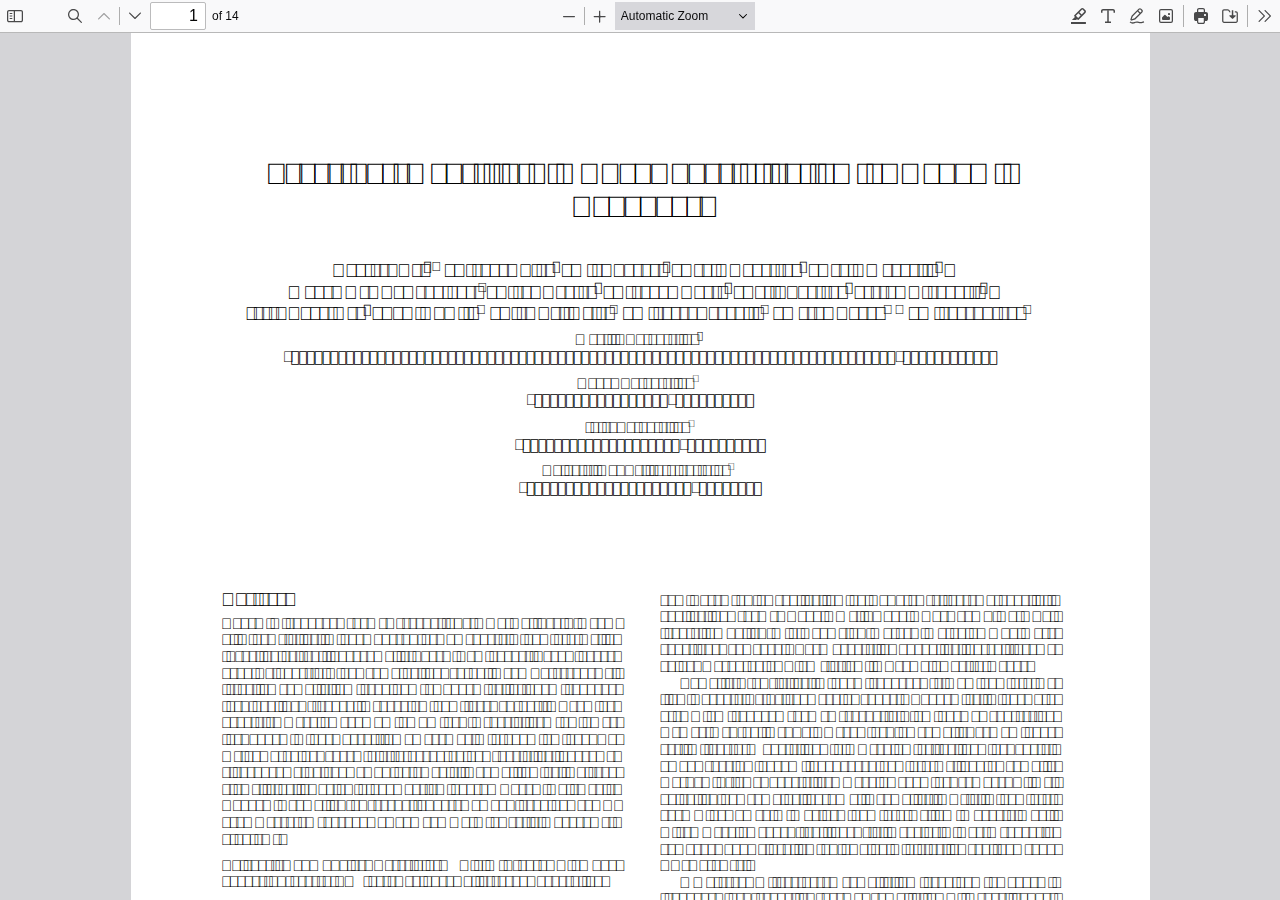
<file: pdfjs-4.7.76-dist/web/viewer.html>
﻿<!DOCTYPE html>
<!--
Copyright 2012 Mozilla Foundation

Licensed under the Apache License, Version 2.0 (the "License");
you may not use this file except in compliance with the License.
You may obtain a copy of the License at

    http://www.apache.org/licenses/LICENSE-2.0

Unless required by applicable law or agreed to in writing, software
distributed under the License is distributed on an "AS IS" BASIS,
WITHOUT WARRANTIES OR CONDITIONS OF ANY KIND, either express or implied.
See the License for the specific language governing permissions and
limitations under the License.

Adobe CMap resources are covered by their own copyright but the same license:

    Copyright 1990-2015 Adobe Systems Incorporated.

See https://github.com/adobe-type-tools/cmap-resources
-->
<html dir="ltr" mozdisallowselectionprint>
  <head>
    <meta charset="utf-8">
    <meta name="viewport" content="width=device-width, initial-scale=1, maximum-scale=1">
    <meta name="google" content="notranslate">
    <title>PDF.js viewer</title>

<!-- This snippet is used in production (included from viewer.html) -->
<link rel="resource" type="application/l10n" href="locale/locale.json">
<script src="../build/pdf.mjs" type="module"></script>

    <link rel="stylesheet" href="viewer.css">

  <script src="viewer.mjs" type="module"></script>
  </head>

  <body tabindex="0">
    <div id="outerContainer">

      <div id="sidebarContainer">
        <div id="toolbarSidebar" class="toolbarHorizontalGroup">
          <div id="toolbarSidebarLeft">
            <div id="sidebarViewButtons" class="toolbarHorizontalGroup toggled" role="radiogroup">
              <button id="viewThumbnail" class="toolbarButton toggled" type="button" title="Show Thumbnails" tabindex="0" data-l10n-id="pdfjs-thumbs-button" role="radio" aria-checked="true" aria-controls="thumbnailView">
                 <span data-l10n-id="pdfjs-thumbs-button-label">Thumbnails</span>
              </button>
              <button id="viewOutline" class="toolbarButton" type="button" title="Show Document Outline (double-click to expand/collapse all items)" tabindex="0" data-l10n-id="pdfjs-document-outline-button" role="radio" aria-checked="false" aria-controls="outlineView">
                 <span data-l10n-id="pdfjs-document-outline-button-label">Document Outline</span>
              </button>
              <button id="viewAttachments" class="toolbarButton" type="button" title="Show Attachments" tabindex="0" data-l10n-id="pdfjs-attachments-button" role="radio" aria-checked="false" aria-controls="attachmentsView">
                 <span data-l10n-id="pdfjs-attachments-button-label">Attachments</span>
              </button>
              <button id="viewLayers" class="toolbarButton" type="button" title="Show Layers (double-click to reset all layers to the default state)" tabindex="0" data-l10n-id="pdfjs-layers-button" role="radio" aria-checked="false" aria-controls="layersView">
                 <span data-l10n-id="pdfjs-layers-button-label">Layers</span>
              </button>
            </div>
          </div>

          <div id="toolbarSidebarRight">
            <div id="outlineOptionsContainer" class="toolbarHorizontalGroup">
              <div class="verticalToolbarSeparator"></div>

              <button id="currentOutlineItem" class="toolbarButton" type="button" disabled="disabled" title="Find Current Outline Item" tabindex="0" data-l10n-id="pdfjs-current-outline-item-button">
                <span data-l10n-id="pdfjs-current-outline-item-button-label">Current Outline Item</span>
              </button>
            </div>
          </div>
        </div>
        <div id="sidebarContent">
          <div id="thumbnailView">
          </div>
          <div id="outlineView" class="hidden">
          </div>
          <div id="attachmentsView" class="hidden">
          </div>
          <div id="layersView" class="hidden">
          </div>
        </div>
        <div id="sidebarResizer"></div>
      </div>  <!-- sidebarContainer -->

      <div id="mainContainer">
        <div class="toolbar">
          <div id="toolbarContainer">
            <div id="toolbarViewer" class="toolbarHorizontalGroup">
              <div id="toolbarViewerLeft" class="toolbarHorizontalGroup">
                <button id="sidebarToggleButton" class="toolbarButton" type="button" title="Toggle Sidebar" tabindex="0" data-l10n-id="pdfjs-toggle-sidebar-button" aria-expanded="false" aria-haspopup="true" aria-controls="sidebarContainer">
                  <span data-l10n-id="pdfjs-toggle-sidebar-button-label">Toggle Sidebar</span>
                </button>
                <div class="toolbarButtonSpacer"></div>
                <div class="toolbarButtonWithContainer">
                  <button id="viewFindButton" class="toolbarButton" type="button" title="Find in Document" tabindex="0" data-l10n-id="pdfjs-findbar-button" aria-expanded="false" aria-controls="findbar">
                    <span data-l10n-id="pdfjs-findbar-button-label">Find</span>
                  </button>
                  <div class="hidden doorHanger toolbarHorizontalGroup" id="findbar">
                    <div id="findInputContainer" class="toolbarHorizontalGroup">
                      <span class="loadingInput end toolbarHorizontalGroup">
                        <input id="findInput" class="toolbarField" title="Find" placeholder="Find in document…" tabindex="0" data-l10n-id="pdfjs-find-input" aria-invalid="false">
                      </span>
                      <div class="toolbarHorizontalGroup">
                        <button id="findPreviousButton" class="toolbarButton" type="button" title="Find the previous occurrence of the phrase" tabindex="0" data-l10n-id="pdfjs-find-previous-button">
                          <span data-l10n-id="pdfjs-find-previous-button-label">Previous</span>
                        </button>
                        <div class="splitToolbarButtonSeparator"></div>
                        <button id="findNextButton" class="toolbarButton" type="button" title="Find the next occurrence of the phrase" tabindex="0" data-l10n-id="pdfjs-find-next-button">
                          <span data-l10n-id="pdfjs-find-next-button-label">Next</span>
                        </button>
                      </div>
                    </div>

                    <div id="findbarOptionsOneContainer" class="toolbarHorizontalGroup">
                      <div class="toggleButton toolbarLabel">
                        <input type="checkbox" id="findHighlightAll" tabindex="0" />
                        <label for="findHighlightAll" data-l10n-id="pdfjs-find-highlight-checkbox">Highlight All</label>
                      </div>
                      <div class="toggleButton toolbarLabel">
                        <input type="checkbox" id="findMatchCase" tabindex="0" />
                        <label for="findMatchCase" data-l10n-id="pdfjs-find-match-case-checkbox-label">Match Case</label>
                      </div>
                    </div>
                    <div id="findbarOptionsTwoContainer" class="toolbarHorizontalGroup">
                      <div class="toggleButton toolbarLabel">
                        <input type="checkbox" id="findMatchDiacritics" tabindex="0" />
                        <label for="findMatchDiacritics" data-l10n-id="pdfjs-find-match-diacritics-checkbox-label">Match Diacritics</label>
                      </div>
                      <div class="toggleButton toolbarLabel">
                        <input type="checkbox" id="findEntireWord" tabindex="0" />
                        <label for="findEntireWord" data-l10n-id="pdfjs-find-entire-word-checkbox-label">Whole Words</label>
                      </div>
                    </div>

                    <div id="findbarMessageContainer" class="toolbarHorizontalGroup" aria-live="polite">
                      <span id="findResultsCount" class="toolbarLabel"></span>
                      <span id="findMsg" class="toolbarLabel"></span>
                    </div>
                  </div>  <!-- findbar -->
                </div>
                <div class="toolbarHorizontalGroup hiddenSmallView">
                  <button class="toolbarButton" title="Previous Page" type="button" id="previous" tabindex="0" data-l10n-id="pdfjs-previous-button">
                    <span data-l10n-id="pdfjs-previous-button-label">Previous</span>
                  </button>
                  <div class="splitToolbarButtonSeparator"></div>
                  <button class="toolbarButton" type="button" title="Next Page" id="next" tabindex="0" data-l10n-id="pdfjs-next-button">
                    <span data-l10n-id="pdfjs-next-button-label">Next</span>
                  </button>
                </div>
                <div class="toolbarHorizontalGroup">
                  <span class="loadingInput start toolbarHorizontalGroup">
                    <input type="number" id="pageNumber" class="toolbarField" title="Page" value="1" min="1" tabindex="0" data-l10n-id="pdfjs-page-input" autocomplete="off">
                  </span>
                  <span id="numPages" class="toolbarLabel"></span>
                </div>
              </div>
              <div id="toolbarViewerMiddle" class="toolbarHorizontalGroup">
                <div class="toolbarHorizontalGroup">
                  <button id="zoomOutButton" class="toolbarButton" type="button" title="Zoom Out" tabindex="0" data-l10n-id="pdfjs-zoom-out-button">
                    <span data-l10n-id="pdfjs-zoom-out-button-label">Zoom Out</span>
                  </button>
                  <div class="splitToolbarButtonSeparator"></div>
                  <button id="zoomInButton" class="toolbarButton" type="button" title="Zoom In" tabindex="0" data-l10n-id="pdfjs-zoom-in-button">
                    <span data-l10n-id="pdfjs-zoom-in-button-label">Zoom In</span>
                  </button>
                </div>
                <span id="scaleSelectContainer" class="dropdownToolbarButton">
                  <select id="scaleSelect" title="Zoom" tabindex="0" data-l10n-id="pdfjs-zoom-select">
                    <option id="pageAutoOption" title="" value="auto" selected="selected" data-l10n-id="pdfjs-page-scale-auto">Automatic Zoom</option>
                    <option id="pageActualOption" title="" value="page-actual" data-l10n-id="pdfjs-page-scale-actual">Actual Size</option>
                    <option id="pageFitOption" title="" value="page-fit" data-l10n-id="pdfjs-page-scale-fit">Page Fit</option>
                    <option id="pageWidthOption" title="" value="page-width" data-l10n-id="pdfjs-page-scale-width">Page Width</option>
                    <option id="customScaleOption" title="" value="custom" disabled="disabled" hidden="true" data-l10n-id="pdfjs-page-scale-percent" data-l10n-args='{ "scale": 0 }'>0%</option>
                    <option title="" value="0.5" data-l10n-id="pdfjs-page-scale-percent" data-l10n-args='{ "scale": 50 }'>50%</option>
                    <option title="" value="0.75" data-l10n-id="pdfjs-page-scale-percent" data-l10n-args='{ "scale": 75 }'>75%</option>
                    <option title="" value="1" data-l10n-id="pdfjs-page-scale-percent" data-l10n-args='{ "scale": 100 }'>100%</option>
                    <option title="" value="1.25" data-l10n-id="pdfjs-page-scale-percent" data-l10n-args='{ "scale": 125 }'>125%</option>
                    <option title="" value="1.5" data-l10n-id="pdfjs-page-scale-percent" data-l10n-args='{ "scale": 150 }'>150%</option>
                    <option title="" value="2" data-l10n-id="pdfjs-page-scale-percent" data-l10n-args='{ "scale": 200 }'>200%</option>
                    <option title="" value="3" data-l10n-id="pdfjs-page-scale-percent" data-l10n-args='{ "scale": 300 }'>300%</option>
                    <option title="" value="4" data-l10n-id="pdfjs-page-scale-percent" data-l10n-args='{ "scale": 400 }'>400%</option>
                  </select>
                </span>
              </div>
              <div id="toolbarViewerRight" class="toolbarHorizontalGroup">
                <div id="editorModeButtons" class="toolbarHorizontalGroup" role="radiogroup">
                  <div id="editorHighlight" class="toolbarButtonWithContainer">
                    <button id="editorHighlightButton" class="toolbarButton" type="button" disabled="disabled" title="Highlight" role="radio" aria-expanded="false" aria-haspopup="true" aria-controls="editorHighlightParamsToolbar" tabindex="0" data-l10n-id="pdfjs-editor-highlight-button">
                      <span data-l10n-id="pdfjs-editor-highlight-button-label">Highlight</span>
                    </button>
                    <div class="editorParamsToolbar hidden doorHangerRight" id="editorHighlightParamsToolbar">
                      <div id="highlightParamsToolbarContainer" class="editorParamsToolbarContainer">
                        <div id="editorHighlightColorPicker" class="colorPicker">
                          <span id="highlightColorPickerLabel" class="editorParamsLabel" data-l10n-id="pdfjs-editor-highlight-colorpicker-label">Highlight color</span>
                        </div>
                        <div id="editorHighlightThickness">
                          <label for="editorFreeHighlightThickness" class="editorParamsLabel" data-l10n-id="pdfjs-editor-free-highlight-thickness-input">Thickness</label>
                          <div class="thicknessPicker">
                            <input type="range" id="editorFreeHighlightThickness" class="editorParamsSlider" data-l10n-id="pdfjs-editor-free-highlight-thickness-title" value="12" min="8" max="24" step="1" tabindex="0">
                          </div>
                        </div>
                        <div id="editorHighlightVisibility">
                          <div class="divider"></div>
                          <div class="toggler">
                            <label for="editorHighlightShowAll" class="editorParamsLabel" data-l10n-id="pdfjs-editor-highlight-show-all-button-label">Show all</label>
                            <button id="editorHighlightShowAll" class="toggle-button" type="button" data-l10n-id="pdfjs-editor-highlight-show-all-button" aria-pressed="true" tabindex="0"></button>
                          </div>
                        </div>
                      </div>
                    </div>
                  </div>
                  <div id="editorFreeText" class="toolbarButtonWithContainer">
                    <button id="editorFreeTextButton" class="toolbarButton" type="button" disabled="disabled" title="Text" role="radio" aria-expanded="false" aria-haspopup="true" aria-controls="editorFreeTextParamsToolbar" tabindex="0" data-l10n-id="pdfjs-editor-free-text-button">
                      <span data-l10n-id="pdfjs-editor-free-text-button-label">Text</span>
                    </button>
                    <div class="editorParamsToolbar hidden doorHangerRight" id="editorFreeTextParamsToolbar">
                      <div class="editorParamsToolbarContainer">
                        <div class="editorParamsSetter">
                          <label for="editorFreeTextColor" class="editorParamsLabel" data-l10n-id="pdfjs-editor-free-text-color-input">Color</label>
                          <input type="color" id="editorFreeTextColor" class="editorParamsColor" tabindex="0">
                        </div>
                        <div class="editorParamsSetter">
                          <label for="editorFreeTextFontSize" class="editorParamsLabel" data-l10n-id="pdfjs-editor-free-text-size-input">Size</label>
                          <input type="range" id="editorFreeTextFontSize" class="editorParamsSlider" value="10" min="5" max="100" step="1" tabindex="0">
                        </div>
                      </div>
                    </div>
                  </div>
                  <div id="editorInk" class="toolbarButtonWithContainer">
                    <button id="editorInkButton" class="toolbarButton" type="button" disabled="disabled" title="Draw" role="radio" aria-expanded="false" aria-haspopup="true" aria-controls="editorInkParamsToolbar" tabindex="0" data-l10n-id="pdfjs-editor-ink-button">
                      <span data-l10n-id="pdfjs-editor-ink-button-label">Draw</span>
                    </button>
                    <div class="editorParamsToolbar hidden doorHangerRight" id="editorInkParamsToolbar">
                      <div class="editorParamsToolbarContainer">
                        <div class="editorParamsSetter">
                          <label for="editorInkColor" class="editorParamsLabel" data-l10n-id="pdfjs-editor-ink-color-input">Color</label>
                          <input type="color" id="editorInkColor" class="editorParamsColor" tabindex="0">
                        </div>
                        <div class="editorParamsSetter">
                          <label for="editorInkThickness" class="editorParamsLabel" data-l10n-id="pdfjs-editor-ink-thickness-input">Thickness</label>
                          <input type="range" id="editorInkThickness" class="editorParamsSlider" value="1" min="1" max="20" step="1" tabindex="0">
                        </div>
                        <div class="editorParamsSetter">
                          <label for="editorInkOpacity" class="editorParamsLabel" data-l10n-id="pdfjs-editor-ink-opacity-input">Opacity</label>
                          <input type="range" id="editorInkOpacity" class="editorParamsSlider" value="100" min="1" max="100" step="1" tabindex="0">
                        </div>
                      </div>
                    </div>
                  </div>
                  <div id="editorStamp" class="toolbarButtonWithContainer">
                    <button id="editorStampButton" class="toolbarButton" type="button" disabled="disabled" title="Add or edit images" role="radio" aria-expanded="false" aria-haspopup="true" aria-controls="editorStampParamsToolbar" tabindex="0" data-l10n-id="pdfjs-editor-stamp-button">
                      <span data-l10n-id="pdfjs-editor-stamp-button-label">Add or edit images</span>
                    </button>
                    <div class="editorParamsToolbar hidden doorHangerRight menu" id="editorStampParamsToolbar">
                      <div class="menuContainer">
                        <button id="editorStampAddImage" class="toolbarButton labeled" type="button" title="Add image" tabindex="0" data-l10n-id="pdfjs-editor-stamp-add-image-button">
                          <span class="editorParamsLabel" data-l10n-id="pdfjs-editor-stamp-add-image-button-label">Add image</span>
                        </button>
                      </div>
                    </div>
                  </div>
                </div>

                <div id="editorModeSeparator" class="verticalToolbarSeparator"></div>

                <div class="toolbarHorizontalGroup hiddenMediumView">
                  <button id="printButton" class="toolbarButton" type="button" title="Print" tabindex="0" data-l10n-id="pdfjs-print-button">
                    <span data-l10n-id="pdfjs-print-button-label">Print</span>
                  </button>

                  <button id="downloadButton" class="toolbarButton" type="button" title="Save" tabindex="0" data-l10n-id="pdfjs-save-button">
                    <span data-l10n-id="pdfjs-save-button-label">Save</span>
                  </button>
                </div>

                <div class="verticalToolbarSeparator hiddenMediumView"></div>

                <div id="secondaryToolbarToggle" class="toolbarButtonWithContainer">
                  <button id="secondaryToolbarToggleButton" class="toolbarButton" type="button" title="Tools" tabindex="0" data-l10n-id="pdfjs-tools-button" aria-expanded="false" aria-haspopup="true" aria-controls="secondaryToolbar">
                    <span data-l10n-id="pdfjs-tools-button-label">Tools</span>
                  </button>
                  <div id="secondaryToolbar" class="hidden doorHangerRight menu">
                    <div id="secondaryToolbarButtonContainer" class="menuContainer">
                      <button id="secondaryOpenFile" class="toolbarButton labeled" type="button" title="Open File" tabindex="0" data-l10n-id="pdfjs-open-file-button">
                        <span data-l10n-id="pdfjs-open-file-button-label">Open</span>
                      </button>

                      <div class="visibleMediumView">
                        <button id="secondaryPrint" class="toolbarButton labeled" type="button" title="Print" tabindex="0" data-l10n-id="pdfjs-print-button">
                          <span data-l10n-id="pdfjs-print-button-label">Print</span>
                        </button>

                        <button id="secondaryDownload" class="toolbarButton labeled" type="button" title="Save" tabindex="0" data-l10n-id="pdfjs-save-button">
                          <span data-l10n-id="pdfjs-save-button-label">Save</span>
                        </button>

                      </div>

                      <div class="horizontalToolbarSeparator"></div>

                      <button id="presentationMode" class="toolbarButton labeled" type="button" title="Switch to Presentation Mode" tabindex="0" data-l10n-id="pdfjs-presentation-mode-button">
                        <span data-l10n-id="pdfjs-presentation-mode-button-label">Presentation Mode</span>
                      </button>

                      <a href="#" id="viewBookmark" class="toolbarButton labeled" title="Current Page (View URL from Current Page)" tabindex="0" data-l10n-id="pdfjs-bookmark-button">
                        <span data-l10n-id="pdfjs-bookmark-button-label">Current Page</span>
                      </a>

                      <div id="viewBookmarkSeparator" class="horizontalToolbarSeparator"></div>

                      <button id="firstPage" class="toolbarButton labeled" type="button" title="Go to First Page" tabindex="0" data-l10n-id="pdfjs-first-page-button">
                        <span data-l10n-id="pdfjs-first-page-button-label">Go to First Page</span>
                      </button>
                      <button id="lastPage" class="toolbarButton labeled" type="button" title="Go to Last Page" tabindex="0" data-l10n-id="pdfjs-last-page-button">
                        <span data-l10n-id="pdfjs-last-page-button-label">Go to Last Page</span>
                      </button>

                      <div class="horizontalToolbarSeparator"></div>

                      <button id="pageRotateCw" class="toolbarButton labeled" type="button" title="Rotate Clockwise" tabindex="0" data-l10n-id="pdfjs-page-rotate-cw-button">
                        <span data-l10n-id="pdfjs-page-rotate-cw-button-label">Rotate Clockwise</span>
                      </button>
                      <button id="pageRotateCcw" class="toolbarButton labeled" type="button" title="Rotate Counterclockwise" tabindex="0" data-l10n-id="pdfjs-page-rotate-ccw-button">
                        <span data-l10n-id="pdfjs-page-rotate-ccw-button-label">Rotate Counterclockwise</span>
                      </button>

                      <div class="horizontalToolbarSeparator"></div>

                      <div id="cursorToolButtons" role="radiogroup">
                        <button id="cursorSelectTool" class="toolbarButton labeled toggled" type="button" title="Enable Text Selection Tool" tabindex="0" data-l10n-id="pdfjs-cursor-text-select-tool-button" role="radio" aria-checked="true">
                          <span data-l10n-id="pdfjs-cursor-text-select-tool-button-label">Text Selection Tool</span>
                        </button>
                        <button id="cursorHandTool" class="toolbarButton labeled" type="button" title="Enable Hand Tool" tabindex="0" data-l10n-id="pdfjs-cursor-hand-tool-button" role="radio" aria-checked="false">
                          <span data-l10n-id="pdfjs-cursor-hand-tool-button-label">Hand Tool</span>
                        </button>
                      </div>

                      <div class="horizontalToolbarSeparator"></div>

                      <div id="scrollModeButtons" role="radiogroup">
                        <button id="scrollPage" class="toolbarButton labeled" type="button" title="Use Page Scrolling" tabindex="0" data-l10n-id="pdfjs-scroll-page-button" role="radio" aria-checked="false">
                          <span data-l10n-id="pdfjs-scroll-page-button-label">Page Scrolling</span>
                        </button>
                        <button id="scrollVertical" class="toolbarButton labeled toggled" type="button" title="Use Vertical Scrolling" tabindex="0" data-l10n-id="pdfjs-scroll-vertical-button" role="radio" aria-checked="true">
                          <span data-l10n-id="pdfjs-scroll-vertical-button-label">Vertical Scrolling</span>
                        </button>
                        <button id="scrollHorizontal" class="toolbarButton labeled" type="button" title="Use Horizontal Scrolling" tabindex="0" data-l10n-id="pdfjs-scroll-horizontal-button" role="radio" aria-checked="false">
                          <span data-l10n-id="pdfjs-scroll-horizontal-button-label">Horizontal Scrolling</span>
                        </button>
                        <button id="scrollWrapped" class="toolbarButton labeled" type="button" title="Use Wrapped Scrolling" tabindex="0" data-l10n-id="pdfjs-scroll-wrapped-button" role="radio" aria-checked="false">
                          <span data-l10n-id="pdfjs-scroll-wrapped-button-label">Wrapped Scrolling</span>
                        </button>
                      </div>

                      <div class="horizontalToolbarSeparator"></div>

                      <div id="spreadModeButtons" role="radiogroup">
                        <button id="spreadNone" class="toolbarButton labeled toggled" type="button" title="Do not join page spreads" tabindex="0" data-l10n-id="pdfjs-spread-none-button" role="radio" aria-checked="true">
                          <span data-l10n-id="pdfjs-spread-none-button-label">No Spreads</span>
                        </button>
                        <button id="spreadOdd" class="toolbarButton labeled" type="button" title="Join page spreads starting with odd-numbered pages" tabindex="0" data-l10n-id="pdfjs-spread-odd-button" role="radio" aria-checked="false">
                          <span data-l10n-id="pdfjs-spread-odd-button-label">Odd Spreads</span>
                        </button>
                        <button id="spreadEven" class="toolbarButton labeled" type="button" title="Join page spreads starting with even-numbered pages" tabindex="0" data-l10n-id="pdfjs-spread-even-button" role="radio" aria-checked="false">
                          <span data-l10n-id="pdfjs-spread-even-button-label">Even Spreads</span>
                        </button>
                      </div>

                      <div id="imageAltTextSettingsSeparator" class="horizontalToolbarSeparator hidden"></div>
                      <button id="imageAltTextSettings" type="button" class="toolbarButton labeled hidden" title="Image alt text settings" tabindex="0" data-l10n-id="pdfjs-image-alt-text-settings-button" aria-controls="altTextSettingsDialog">
                        <span data-l10n-id="pdfjs-image-alt-text-settings-button-label">Image alt text settings</span>
                      </button>

                      <div class="horizontalToolbarSeparator"></div>

                      <button id="documentProperties" class="toolbarButton labeled" type="button" title="Document Properties…" tabindex="0" data-l10n-id="pdfjs-document-properties-button" aria-controls="documentPropertiesDialog">
                        <span data-l10n-id="pdfjs-document-properties-button-label">Document Properties…</span>
                      </button>
                    </div>
                  </div>  <!-- secondaryToolbar -->
                </div>
              </div>
            </div>
            <div id="loadingBar">
              <div class="progress">
                <div class="glimmer">
                </div>
              </div>
            </div>
          </div>
        </div>

        <div id="viewerContainer" tabindex="0">
          <div id="viewer" class="pdfViewer"></div>
        </div>
      </div> <!-- mainContainer -->

      <div id="dialogContainer">
        <dialog id="passwordDialog">
          <div class="row">
            <label for="password" id="passwordText" data-l10n-id="pdfjs-password-label">Enter the password to open this PDF file:</label>
          </div>
          <div class="row">
            <input type="password" id="password" class="toolbarField">
          </div>
          <div class="buttonRow">
            <button id="passwordCancel" class="dialogButton" type="button"><span data-l10n-id="pdfjs-password-cancel-button">Cancel</span></button>
            <button id="passwordSubmit" class="dialogButton" type="button"><span data-l10n-id="pdfjs-password-ok-button">OK</span></button>
          </div>
        </dialog>
        <dialog id="documentPropertiesDialog">
          <div class="row">
            <span id="fileNameLabel" data-l10n-id="pdfjs-document-properties-file-name">File name:</span>
            <p id="fileNameField" aria-labelledby="fileNameLabel">-</p>
          </div>
          <div class="row">
            <span id="fileSizeLabel" data-l10n-id="pdfjs-document-properties-file-size">File size:</span>
            <p id="fileSizeField" aria-labelledby="fileSizeLabel">-</p>
          </div>
          <div class="separator"></div>
          <div class="row">
            <span id="titleLabel" data-l10n-id="pdfjs-document-properties-title">Title:</span>
            <p id="titleField" aria-labelledby="titleLabel">-</p>
          </div>
          <div class="row">
            <span id="authorLabel" data-l10n-id="pdfjs-document-properties-author">Author:</span>
            <p id="authorField" aria-labelledby="authorLabel">-</p>
          </div>
          <div class="row">
            <span id="subjectLabel" data-l10n-id="pdfjs-document-properties-subject">Subject:</span>
            <p id="subjectField" aria-labelledby="subjectLabel">-</p>
          </div>
          <div class="row">
            <span id="keywordsLabel" data-l10n-id="pdfjs-document-properties-keywords">Keywords:</span>
            <p id="keywordsField" aria-labelledby="keywordsLabel">-</p>
          </div>
          <div class="row">
            <span id="creationDateLabel" data-l10n-id="pdfjs-document-properties-creation-date">Creation Date:</span>
            <p id="creationDateField" aria-labelledby="creationDateLabel">-</p>
          </div>
          <div class="row">
            <span id="modificationDateLabel" data-l10n-id="pdfjs-document-properties-modification-date">Modification Date:</span>
            <p id="modificationDateField" aria-labelledby="modificationDateLabel">-</p>
          </div>
          <div class="row">
            <span id="creatorLabel" data-l10n-id="pdfjs-document-properties-creator">Creator:</span>
            <p id="creatorField" aria-labelledby="creatorLabel">-</p>
          </div>
          <div class="separator"></div>
          <div class="row">
            <span id="producerLabel" data-l10n-id="pdfjs-document-properties-producer">PDF Producer:</span>
            <p id="producerField" aria-labelledby="producerLabel">-</p>
          </div>
          <div class="row">
            <span id="versionLabel" data-l10n-id="pdfjs-document-properties-version">PDF Version:</span>
            <p id="versionField" aria-labelledby="versionLabel">-</p>
          </div>
          <div class="row">
            <span id="pageCountLabel" data-l10n-id="pdfjs-document-properties-page-count">Page Count:</span>
            <p id="pageCountField" aria-labelledby="pageCountLabel">-</p>
          </div>
          <div class="row">
            <span id="pageSizeLabel" data-l10n-id="pdfjs-document-properties-page-size">Page Size:</span>
            <p id="pageSizeField" aria-labelledby="pageSizeLabel">-</p>
          </div>
          <div class="separator"></div>
          <div class="row">
            <span id="linearizedLabel" data-l10n-id="pdfjs-document-properties-linearized">Fast Web View:</span>
            <p id="linearizedField" aria-labelledby="linearizedLabel">-</p>
          </div>
          <div class="buttonRow">
            <button id="documentPropertiesClose" class="dialogButton" type="button"><span data-l10n-id="pdfjs-document-properties-close-button">Close</span></button>
          </div>
        </dialog>
        <dialog class="dialog altText" id="altTextDialog" aria-labelledby="dialogLabel" aria-describedby="dialogDescription">
          <div id="altTextContainer" class="mainContainer">
            <div id="overallDescription">
              <span id="dialogLabel" data-l10n-id="pdfjs-editor-alt-text-dialog-label" class="title">Choose an option</span>
              <span id="dialogDescription" data-l10n-id="pdfjs-editor-alt-text-dialog-description">
                Alt text (alternative text) helps when people can’t see the image or when it doesn’t load.
              </span>
            </div>
            <div id="addDescription">
              <div class="radio">
                <div class="radioButton">
                  <input type="radio" id="descriptionButton" name="altTextOption" tabindex="0" aria-describedby="descriptionAreaLabel" checked>
                  <label for="descriptionButton" data-l10n-id="pdfjs-editor-alt-text-add-description-label">Add a description</label>
                </div>
                <div class="radioLabel">
                  <span id="descriptionAreaLabel" data-l10n-id="pdfjs-editor-alt-text-add-description-description">
                    Aim for 1-2 sentences that describe the subject, setting, or actions.
                  </span>
                </div>
              </div>
              <div class="descriptionArea">
                <textarea id="descriptionTextarea" placeholder="For example, “A young man sits down at a table to eat a meal”" aria-labelledby="descriptionAreaLabel" data-l10n-id="pdfjs-editor-alt-text-textarea" tabindex="0"></textarea>
              </div>
            </div>
            <div id="markAsDecorative">
              <div class="radio">
                <div class="radioButton">
                  <input type="radio" id="decorativeButton" name="altTextOption" aria-describedby="decorativeLabel">
                  <label for="decorativeButton" data-l10n-id="pdfjs-editor-alt-text-mark-decorative-label">Mark as decorative</label>
                </div>
                <div class="radioLabel">
                  <span id="decorativeLabel" data-l10n-id="pdfjs-editor-alt-text-mark-decorative-description">
                    This is used for ornamental images, like borders or watermarks.
                  </span>
                </div>
              </div>
            </div>
            <div id="buttons">
              <button id="altTextCancel" class="secondaryButton" type="button" tabindex="0"><span data-l10n-id="pdfjs-editor-alt-text-cancel-button">Cancel</span></button>
              <button id="altTextSave" class="primaryButton" type="button" tabindex="0"><span data-l10n-id="pdfjs-editor-alt-text-save-button">Save</span></button>
            </div>
          </div>
        </dialog>
        <dialog class="dialog newAltText" id="newAltTextDialog" aria-labelledby="newAltTextTitle" aria-describedby="newAltTextDescription" tabindex="0">
          <div id="newAltTextContainer" class="mainContainer">
            <div class="title">
              <span id="newAltTextTitle" data-l10n-id="pdfjs-editor-new-alt-text-dialog-edit-label" role="sectionhead" tabindex="0">Edit alt text (image description)</span>
            </div>
            <div id="mainContent">
              <div id="descriptionAndSettings">
                <div id="descriptionInstruction">
                  <div id="newAltTextDescriptionContainer">
                    <div class="altTextSpinner" role="status" aria-live="polite"></div>
                    <textarea id="newAltTextDescriptionTextarea" placeholder="Write your description here…" aria-labelledby="descriptionAreaLabel" data-l10n-id="pdfjs-editor-new-alt-text-textarea" tabindex="0"></textarea>
                  </div>
                  <span id="newAltTextDescription" role="note" data-l10n-id="pdfjs-editor-new-alt-text-description">Short description for people who can’t see the image or when the image doesn’t load.</span>
                  <div id="newAltTextDisclaimer" role="note"><div><span data-l10n-id="pdfjs-editor-new-alt-text-disclaimer1">This alt text was created automatically and may be inaccurate.</span> <a href="https://support.mozilla.org/en-US/kb/pdf-alt-text" target="_blank" rel="noopener noreferrer" id="newAltTextLearnMore" data-l10n-id="pdfjs-editor-new-alt-text-disclaimer-learn-more-url" tabindex="0">Learn more</a></div></div>
                </div>
                <div id="newAltTextCreateAutomatically" class="toggler">
                  <button id="newAltTextCreateAutomaticallyButton" class="toggle-button" type="button" aria-pressed="true" tabindex="0"></button>
                  <label for="newAltTextCreateAutomaticallyButton" class="togglerLabel" data-l10n-id="pdfjs-editor-new-alt-text-create-automatically-button-label">Create alt text automatically</label>
                </div>
                <div id="newAltTextDownloadModel" class="hidden">
                  <span id="newAltTextDownloadModelDescription" data-l10n-id="pdfjs-editor-new-alt-text-ai-model-downloading-progress" aria-valuemin="0" data-l10n-args='{ "totalSize": 0, "downloadedSize": 0 }'>Downloading alt text AI model (0 of 0 MB)</span>
                </div>
              </div>
              <div id="newAltTextImagePreview"></div>
            </div>
            <div id="newAltTextError" class="messageBar">
              <div>
                <div>
                  <span class="title" data-l10n-id="pdfjs-editor-new-alt-text-error-title">Couldn’t create alt text automatically</span>
                  <span  class="description" data-l10n-id="pdfjs-editor-new-alt-text-error-description">Please write your own alt text or try again later.</span>
                </div>
                <button id="newAltTextCloseButton" class="closeButton" type="button" tabindex="0" title="Close"><span data-l10n-id="pdfjs-editor-new-alt-text-error-close-button">Close</span></button>
              </div>
            </div>
            <div id="newAltTextButtons" class="dialogButtonsGroup">
              <button id="newAltTextCancel" type="button" class="secondaryButton hidden" tabindex="0"><span data-l10n-id="pdfjs-editor-alt-text-cancel-button">Cancel</span></button>
              <button id="newAltTextNotNow" type="button" class="secondaryButton" tabindex="0"><span data-l10n-id="pdfjs-editor-new-alt-text-not-now-button">Not now</span></button>
              <button id="newAltTextSave" type="button" class="primaryButton" tabindex="0"><span data-l10n-id="pdfjs-editor-alt-text-save-button">Save</span></button>
            </div>
          </div>
        </dialog>

        <dialog class="dialog" id="altTextSettingsDialog" aria-labelledby="altTextSettingsTitle">
          <div id="altTextSettingsContainer" class="mainContainer">
            <div class="title">
              <span id="altTextSettingsTitle" data-l10n-id="pdfjs-editor-alt-text-settings-dialog-label" role="sectionhead" tabindex="0" class="title">Image alt text settings</span>
            </div>
            <div id="automaticAltText">
              <span data-l10n-id="pdfjs-editor-alt-text-settings-automatic-title">Automatic alt text</span>
              <div id="automaticSettings">
                <div id="createModelSetting">
                  <div class="toggler">
                    <button id="createModelButton" type="button" class="toggle-button" aria-pressed="true" tabindex="0"></button>
                    <label for="createModelButton" class="togglerLabel" data-l10n-id="pdfjs-editor-alt-text-settings-create-model-button-label">Create alt text automatically</label>
                  </div>
                  <div id="createModelDescription" class="description">
                    <span data-l10n-id="pdfjs-editor-alt-text-settings-create-model-description">Suggests descriptions to help people who can’t see the image or when the image doesn’t load.</span> <a href="https://support.mozilla.org/en-US/kb/pdf-alt-text" target="_blank" rel="noopener noreferrer" id="altTextSettingsLearnMore" data-l10n-id="pdfjs-editor-new-alt-text-disclaimer-learn-more-url" tabindex="0">Learn more</a>
                  </div>
                </div>
                <div id="aiModelSettings">
                  <div>
                    <span data-l10n-id="pdfjs-editor-alt-text-settings-download-model-label" data-l10n-args='{ "totalSize": 180 }'>Alt text AI model (180MB)</span>
                    <div id="aiModelDescription" class="description">
                      <span data-l10n-id="pdfjs-editor-alt-text-settings-ai-model-description">Runs locally on your device so your data stays private. Required for automatic alt text.</span>
                    </div>
                  </div>
                  <button id="deleteModelButton" type="button" class="secondaryButton" tabindex="0"><span data-l10n-id="pdfjs-editor-alt-text-settings-delete-model-button">Delete</span></button>
                  <button id="downloadModelButton" type="button" class="secondaryButton" tabindex="0"><span data-l10n-id="pdfjs-editor-alt-text-settings-download-model-button">Download</span></button>
                </div>
              </div>
            </div>
            <div class="dialogSeparator"></div>
            <div id="altTextEditor">
              <span data-l10n-id="pdfjs-editor-alt-text-settings-editor-title">Alt text editor</span>
              <div id="showAltTextEditor">
                <div class="toggler">
                  <button id="showAltTextDialogButton" type="button" class="toggle-button" aria-pressed="true" tabindex="0"></button>
                  <label for="showAltTextDialogButton" class="togglerLabel" data-l10n-id="pdfjs-editor-alt-text-settings-show-dialog-button-label">Show alt text editor right away when adding an image</label>
                </div>
                <div id="showAltTextDialogDescription" class="description">
                  <span data-l10n-id="pdfjs-editor-alt-text-settings-show-dialog-description">Helps you make sure all your images have alt text.</span>
                </div>
              </div>
            </div>
            <div id="buttons" class="dialogButtonsGroup">
              <button id="altTextSettingsCloseButton" type="button" class="primaryButton" tabindex="0"><span data-l10n-id="pdfjs-editor-alt-text-settings-close-button">Close</span></button>
            </div>
          </div>
        </dialog>
        <dialog id="printServiceDialog" style="min-width: 200px;">
          <div class="row">
            <span data-l10n-id="pdfjs-print-progress-message">Preparing document for printing…</span>
          </div>
          <div class="row">
            <progress value="0" max="100"></progress>
            <span data-l10n-id="pdfjs-print-progress-percent" data-l10n-args='{ "progress": 0 }' class="relative-progress">0%</span>
          </div>
          <div class="buttonRow">
            <button id="printCancel" class="dialogButton" type="button"><span data-l10n-id="pdfjs-print-progress-close-button">Cancel</span></button>
          </div>
        </dialog>
      </div>  <!-- dialogContainer -->

    </div> <!-- outerContainer -->
    <div id="printContainer"></div>
  </body>
</html>
</file>
<file: pdfjs-4.7.76-dist/web/viewer.css>
/* Copyright 2014 Mozilla Foundation
 *
 * Licensed under the Apache License, Version 2.0 (the "License");
 * you may not use this file except in compliance with the License.
 * You may obtain a copy of the License at
 *
 *     http://www.apache.org/licenses/LICENSE-2.0
 *
 * Unless required by applicable law or agreed to in writing, software
 * distributed under the License is distributed on an "AS IS" BASIS,
 * WITHOUT WARRANTIES OR CONDITIONS OF ANY KIND, either express or implied.
 * See the License for the specific language governing permissions and
 * limitations under the License.
 */

.dialog{
  --dialog-bg-color:white;
  --dialog-border-color:white;
  --dialog-shadow:0 2px 14px 0 rgb(58 57 68 / 0.2);
  --text-primary-color:#15141a;
  --text-secondary-color:#5b5b66;
  --hover-filter:brightness(0.9);
  --focus-ring-color:#0060df;
  --focus-ring-outline:2px solid var(--focus-ring-color);
  --link-fg-color:#0060df;
  --link-hover-fg-color:#0250bb;
  --separator-color:#f0f0f4;

  --textarea-border-color:#8f8f9d;
  --textarea-bg-color:white;
  --textarea-fg-color:var(--text-secondary-color);

  --radio-bg-color:#f0f0f4;
  --radio-checked-bg-color:#fbfbfe;
  --radio-border-color:#8f8f9d;
  --radio-checked-border-color:#0060df;

  --button-secondary-bg-color:#f0f0f4;
  --button-secondary-fg-color:var(--text-primary-color);
  --button-secondary-border-color:var(--button-secondary-bg-color);
  --button-secondary-hover-bg-color:var(--button-secondary-bg-color);
  --button-secondary-hover-fg-color:var(--button-secondary-fg-color);
  --button-secondary-hover-border-color:var(--button-secondary-hover-bg-color);

  --button-primary-bg-color:#0060df;
  --button-primary-fg-color:#fbfbfe;
  --button-primary-border-color:var(--button-primary-bg-color);
  --button-primary-hover-bg-color:var(--button-primary-bg-color);
  --button-primary-hover-fg-color:var(--button-primary-fg-color);
  --button-primary-hover-border-color:var(--button-primary-hover-bg-color);
}

@media (prefers-color-scheme: dark){

:where(html:not(.is-light)) .dialog{
    --dialog-bg-color:#1c1b22;
    --dialog-border-color:#1c1b22;
    --dialog-shadow:0 2px 14px 0 #15141a;
    --text-primary-color:#fbfbfe;
    --text-secondary-color:#cfcfd8;
    --focus-ring-color:#0df;
    --hover-filter:brightness(1.4);
    --link-fg-color:#0df;
    --link-hover-fg-color:#80ebff;
    --separator-color:#52525e;

    --textarea-bg-color:#42414d;

    --radio-bg-color:#2b2a33;
    --radio-checked-bg-color:#15141a;
    --radio-checked-border-color:#0df;

    --button-secondary-bg-color:#2b2a33;
    --button-primary-bg-color:#0df;
    --button-primary-fg-color:#15141a;
}
  }

:where(html.is-dark) .dialog{
    --dialog-bg-color:#1c1b22;
    --dialog-border-color:#1c1b22;
    --dialog-shadow:0 2px 14px 0 #15141a;
    --text-primary-color:#fbfbfe;
    --text-secondary-color:#cfcfd8;
    --focus-ring-color:#0df;
    --hover-filter:brightness(1.4);
    --link-fg-color:#0df;
    --link-hover-fg-color:#80ebff;
    --separator-color:#52525e;

    --textarea-bg-color:#42414d;

    --radio-bg-color:#2b2a33;
    --radio-checked-bg-color:#15141a;
    --radio-checked-border-color:#0df;

    --button-secondary-bg-color:#2b2a33;
    --button-primary-bg-color:#0df;
    --button-primary-fg-color:#15141a;
}

@media screen and (forced-colors: active){

.dialog{
    --dialog-bg-color:Canvas;
    --dialog-border-color:CanvasText;
    --dialog-shadow:none;
    --text-primary-color:CanvasText;
    --text-secondary-color:CanvasText;
    --hover-filter:none;
    --focus-ring-color:ButtonBorder;
    --link-fg-color:LinkText;
    --link-hover-fg-color:LinkText;
    --separator-color:CanvasText;

    --textarea-border-color:ButtonBorder;
    --textarea-bg-color:Field;
    --textarea-fg-color:ButtonText;

    --radio-bg-color:ButtonFace;
    --radio-checked-bg-color:ButtonFace;
    --radio-border-color:ButtonText;
    --radio-checked-border-color:ButtonText;

    --button-secondary-bg-color:ButtonFace;
    --button-secondary-fg-color:ButtonText;
    --button-secondary-border-color:ButtonText;
    --button-secondary-hover-bg-color:AccentColor;
    --button-secondary-hover-fg-color:AccentColorText;

    --button-primary-bg-color:ButtonText;
    --button-primary-fg-color:ButtonFace;
    --button-primary-hover-bg-color:AccentColor;
    --button-primary-hover-fg-color:AccentColorText;
}
  }

.dialog{

  font:message-box;
  font-size:13px;
  font-weight:400;
  line-height:150%;
  border-radius:4px;
  padding:12px 16px;
  border:1px solid var(--dialog-border-color);
  background:var(--dialog-bg-color);
  color:var(--text-primary-color);
  box-shadow:var(--dialog-shadow);
}

:is(.dialog .mainContainer) *:focus-visible{
      outline:var(--focus-ring-outline);
      outline-offset:2px;
    }

:is(.dialog .mainContainer) .title{
      display:flex;
      width:auto;
      flex-direction:column;
      justify-content:flex-end;
      align-items:flex-start;
      gap:12px;
    }

:is(:is(.dialog .mainContainer) .title)  > span{
        font-size:13px;
        font-style:normal;
        font-weight:590;
        line-height:150%;
      }

:is(.dialog .mainContainer) .dialogSeparator{
      width:100%;
      height:0;
      margin-block:4px;
      border-top:1px solid var(--separator-color);
      border-bottom:none;
    }

:is(.dialog .mainContainer) .dialogButtonsGroup{
      display:flex;
      gap:12px;
      align-self:flex-end;
    }

:is(.dialog .mainContainer) .radio{
      display:flex;
      flex-direction:column;
      align-items:flex-start;
      gap:4px;
    }

:is(:is(.dialog .mainContainer) .radio)  > .radioButton{
        display:flex;
        gap:8px;
        align-self:stretch;
        align-items:center;
      }

:is(:is(:is(.dialog .mainContainer) .radio) > .radioButton) input{
          -webkit-appearance:none;
             -moz-appearance:none;
                  appearance:none;
          box-sizing:border-box;
          width:16px;
          height:16px;
          border-radius:50%;
          background-color:var(--radio-bg-color);
          border:1px solid var(--radio-border-color);
        }

:is(:is(:is(:is(.dialog .mainContainer) .radio) > .radioButton) input):hover{
            filter:var(--hover-filter);
          }

:is(:is(:is(:is(.dialog .mainContainer) .radio) > .radioButton) input):checked{
            background-color:var(--radio-checked-bg-color);
            border:4px solid var(--radio-checked-border-color);
          }

:is(:is(.dialog .mainContainer) .radio)  > .radioLabel{
        display:flex;
        padding-inline-start:24px;
        align-items:flex-start;
        gap:10px;
        align-self:stretch;
      }

:is(:is(:is(.dialog .mainContainer) .radio) > .radioLabel)  > span{
          flex:1 0 0;
          font-size:11px;
          color:var(--text-secondary-color);
        }

:is(.dialog .mainContainer) button:not(:is(.toggle-button,.closeButton)){
      border-radius:4px;
      border:1px solid;
      font:menu;
      font-weight:600;
      padding:4px 16px;
      width:auto;
      height:32px;
    }

:is(:is(.dialog .mainContainer) button:not(:is(.toggle-button,.closeButton))):hover{
        cursor:pointer;
        filter:var(--hover-filter);
      }

.secondaryButton:is(:is(.dialog .mainContainer) button:not(:is(.toggle-button,.closeButton))){
        color:var(--button-secondary-fg-color);
        background-color:var(--button-secondary-bg-color);
        border-color:var(--button-secondary-border-color);
      }

.secondaryButton:is(:is(.dialog .mainContainer) button:not(:is(.toggle-button,.closeButton))):hover{
          color:var(--button-secondary-hover-fg-color);
          background-color:var(--button-secondary-hover-bg-color);
          border-color:var(--button-secondary-hover-border-color);
        }

.primaryButton:is(:is(.dialog .mainContainer) button:not(:is(.toggle-button,.closeButton))){
        color:var(--button-primary-fg-color);
        background-color:var(--button-primary-bg-color);
        border-color:var(--button-primary-border-color);
        opacity:1;
      }

.primaryButton:is(:is(.dialog .mainContainer) button:not(:is(.toggle-button,.closeButton))):hover{
          color:var(--button-primary-hover-fg-color);
          background-color:var(--button-primary-hover-bg-color);
          border-color:var(--button-primary-hover-border-color);
        }

:is(.dialog .mainContainer) a{
      color:var(--link-fg-color);
    }

:is(:is(.dialog .mainContainer) a):hover{
        color:var(--link-hover-fg-color);
      }

:is(.dialog .mainContainer) textarea{
      font:inherit;
      padding:8px;
      resize:none;
      margin:0;
      box-sizing:border-box;
      border-radius:4px;
      border:1px solid var(--textarea-border-color);
      background:var(--textarea-bg-color);
      color:var(--textarea-fg-color);
    }

:is(:is(.dialog .mainContainer) textarea):focus{
        outline-offset:0;
        border-color:transparent;
      }

:is(:is(.dialog .mainContainer) textarea):disabled{
        pointer-events:none;
        opacity:0.4;
      }

:is(.dialog .mainContainer) .messageBar{
      --message-bar-warning-icon:url(images/messageBar_warning.svg);
      --closing-button-icon:url(images/messageBar_closingButton.svg);

      --message-bar-bg-color:#ffebcd;
      --message-bar-fg-color:#15141a;
      --message-bar-border-color:rgb(0 0 0 / 0.08);
      --message-bar-icon-color:#cd411e;
      --message-bar-close-button-border-radius:4px;
      --message-bar-close-button-border:none;
      --message-bar-close-button-color:var(--text-primary-color);
      --message-bar-close-button-hover-bg-color:rgb(21 20 26 / 0.14);
      --message-bar-close-button-active-bg-color:rgb(21 20 26 / 0.21);
      --message-bar-close-button-focus-bg-color:rgb(21 20 26 / 0.07);
      --message-bar-close-button-color-hover:var(--text-primary-color);
    }

@media (prefers-color-scheme: dark){

:where(html:not(.is-light)) :is(.dialog .mainContainer) .messageBar{
        --message-bar-bg-color:#5a3100;
        --message-bar-fg-color:#fbfbfe;
        --message-bar-border-color:rgb(255 255 255 / 0.08);
        --message-bar-icon-color:#e49c49;
        --message-bar-close-button-hover-bg-color:rgb(251 251 254 / 0.14);
        --message-bar-close-button-active-bg-color:rgb(251 251 254 / 0.21);
        --message-bar-close-button-focus-bg-color:rgb(251 251 254 / 0.07);
    }
      }

:where(html.is-dark) :is(.dialog .mainContainer) .messageBar{
        --message-bar-bg-color:#5a3100;
        --message-bar-fg-color:#fbfbfe;
        --message-bar-border-color:rgb(255 255 255 / 0.08);
        --message-bar-icon-color:#e49c49;
        --message-bar-close-button-hover-bg-color:rgb(251 251 254 / 0.14);
        --message-bar-close-button-active-bg-color:rgb(251 251 254 / 0.21);
        --message-bar-close-button-focus-bg-color:rgb(251 251 254 / 0.07);
    }

@media screen and (forced-colors: active){

:is(.dialog .mainContainer) .messageBar{
        --message-bar-bg-color:HighlightText;
        --message-bar-fg-color:CanvasText;
        --message-bar-border-color:CanvasText;
        --message-bar-icon-color:CanvasText;
        --message-bar-close-button-color:ButtonText;
        --message-bar-close-button-border:1px solid ButtonText;
        --message-bar-close-button-hover-bg-color:ButtonText;
        --message-bar-close-button-active-bg-color:ButtonText;
        --message-bar-close-button-focus-bg-color:ButtonText;
        --message-bar-close-button-color-hover:HighlightText;
    }
      }

:is(.dialog .mainContainer) .messageBar{

      display:flex;
      position:relative;
      padding:12px 8px 12px 0;
      flex-direction:column;
      justify-content:center;
      align-items:flex-start;
      gap:8px;
      align-self:stretch;

      border-radius:4px;
      border:1px solid var(--message-bar-border-color);
      background:var(--message-bar-bg-color);
      color:var(--message-bar-fg-color);
    }

:is(:is(.dialog .mainContainer) .messageBar)  > div{
        display:flex;
        padding-inline-start:16px;
        align-items:flex-start;
        gap:8px;
        align-self:stretch;
      }

:is(:is(:is(.dialog .mainContainer) .messageBar) > div)::before{
          content:"";
          display:inline-block;
          width:16px;
          height:16px;
          -webkit-mask-image:var(--message-bar-warning-icon);
                  mask-image:var(--message-bar-warning-icon);
          -webkit-mask-size:cover;
                  mask-size:cover;
          background-color:var(--message-bar-icon-color);
        }

:is(:is(:is(.dialog .mainContainer) .messageBar) > div)  > div{
          display:flex;
          flex-direction:column;
          align-items:flex-start;
          gap:8px;
          flex:1 0 0;
        }

:is(:is(:is(:is(.dialog .mainContainer) .messageBar) > div) > div) .title{
            font-size:13px;
            font-weight:590;
          }

:is(:is(:is(:is(.dialog .mainContainer) .messageBar) > div) > div) .description{
            font-size:13px;
          }

:is(:is(.dialog .mainContainer) .messageBar) .closeButton{
        position:absolute;
        width:32px;
        height:32px;
        inset-inline-end:8px;
        inset-block-start:8px;
        background:none;
        border-radius:var(--message-bar-close-button-border-radius);
        border:var(--message-bar-close-button-border);
      }

:is(:is(:is(.dialog .mainContainer) .messageBar) .closeButton)::before{
          content:"";
          display:inline-block;
          width:16px;
          height:16px;
          -webkit-mask-image:var(--closing-button-icon);
                  mask-image:var(--closing-button-icon);
          -webkit-mask-size:cover;
                  mask-size:cover;
          background-color:var(--message-bar-close-button-color);
        }

:is(:is(:is(.dialog .mainContainer) .messageBar) .closeButton):is(:hover,:active,:focus)::before{
          background-color:var(--message-bar-close-button-color-hover);
        }

:is(:is(:is(.dialog .mainContainer) .messageBar) .closeButton):hover{
          background-color:var(--message-bar-close-button-hover-bg-color);
        }

:is(:is(:is(.dialog .mainContainer) .messageBar) .closeButton):active{
          background-color:var(--message-bar-close-button-active-bg-color);
        }

:is(:is(:is(.dialog .mainContainer) .messageBar) .closeButton):focus{
          background-color:var(--message-bar-close-button-focus-bg-color);
        }

:is(:is(:is(.dialog .mainContainer) .messageBar) .closeButton)  > span{
          display:inline-block;
          width:0;
          height:0;
          overflow:hidden;
        }

:is(.dialog .mainContainer) .toggler{
      display:flex;
      align-items:center;
      gap:8px;
      align-self:stretch;
    }

:is(:is(.dialog .mainContainer) .toggler)  > .togglerLabel{
        -webkit-user-select:none;
           -moz-user-select:none;
                user-select:none;
      }

.textLayer{
  position:absolute;
  text-align:initial;
  inset:0;
  overflow:clip;
  opacity:1;
  line-height:1;
  -webkit-text-size-adjust:none;
     -moz-text-size-adjust:none;
          text-size-adjust:none;
  forced-color-adjust:none;
  transform-origin:0 0;
  caret-color:CanvasText;
  z-index:0;
}

.textLayer.highlighting{
    touch-action:none;
  }

.textLayer :is(span,br){
    color:transparent;
    position:absolute;
    white-space:pre;
    cursor:text;
    transform-origin:0% 0%;
  }

.textLayer  > :not(.markedContent),.textLayer .markedContent span:not(.markedContent){
    z-index:1;
  }

.textLayer span.markedContent{
    top:0;
    height:0;
  }

.textLayer span[role="img"]{
    -webkit-user-select:none;
       -moz-user-select:none;
            user-select:none;
    cursor:default;
  }

.textLayer .highlight{
    --highlight-bg-color:rgb(180 0 170 / 0.25);
    --highlight-selected-bg-color:rgb(0 100 0 / 0.25);
    --highlight-backdrop-filter:none;
    --highlight-selected-backdrop-filter:none;
  }

@media screen and (forced-colors: active){

.textLayer .highlight{
      --highlight-bg-color:transparent;
      --highlight-selected-bg-color:transparent;
      --highlight-backdrop-filter:var(--hcm-highlight-filter);
      --highlight-selected-backdrop-filter:var(
        --hcm-highlight-selected-filter
      );
  }
    }

.textLayer .highlight{

    margin:-1px;
    padding:1px;
    background-color:var(--highlight-bg-color);
    -webkit-backdrop-filter:var(--highlight-backdrop-filter);
            backdrop-filter:var(--highlight-backdrop-filter);
    border-radius:4px;
  }

.appended:is(.textLayer .highlight){
      position:initial;
    }

.begin:is(.textLayer .highlight){
      border-radius:4px 0 0 4px;
    }

.end:is(.textLayer .highlight){
      border-radius:0 4px 4px 0;
    }

.middle:is(.textLayer .highlight){
      border-radius:0;
    }

.selected:is(.textLayer .highlight){
      background-color:var(--highlight-selected-bg-color);
      -webkit-backdrop-filter:var(--highlight-selected-backdrop-filter);
              backdrop-filter:var(--highlight-selected-backdrop-filter);
    }

.textLayer ::-moz-selection{
    background:rgba(0 0 255 / 0.25);
    background:color-mix(in srgb, AccentColor, transparent 75%);
  }

.textLayer ::selection{
    background:rgba(0 0 255 / 0.25);
    background:color-mix(in srgb, AccentColor, transparent 75%);
  }

.textLayer br::-moz-selection{
    background:transparent;
  }

.textLayer br::selection{
    background:transparent;
  }

.textLayer .endOfContent{
    display:block;
    position:absolute;
    inset:100% 0 0;
    z-index:0;
    cursor:default;
    -webkit-user-select:none;
       -moz-user-select:none;
            user-select:none;
  }

.textLayer.selecting .endOfContent{
    top:0;
  }

.annotationLayer{
  --annotation-unfocused-field-background:url("data:image/svg+xml;charset=UTF-8,<svg width='1px' height='1px' xmlns='http://www.w3.org/2000/svg'><rect width='100%' height='100%' style='fill:rgba(0, 54, 255, 0.13);'/></svg>");
  --input-focus-border-color:Highlight;
  --input-focus-outline:1px solid Canvas;
  --input-unfocused-border-color:transparent;
  --input-disabled-border-color:transparent;
  --input-hover-border-color:black;
  --link-outline:none;
}

@media screen and (forced-colors: active){

.annotationLayer{
    --input-focus-border-color:CanvasText;
    --input-unfocused-border-color:ActiveText;
    --input-disabled-border-color:GrayText;
    --input-hover-border-color:Highlight;
    --link-outline:1.5px solid LinkText;
}

    .annotationLayer .textWidgetAnnotation :is(input,textarea):required,.annotationLayer .choiceWidgetAnnotation select:required,.annotationLayer .buttonWidgetAnnotation:is(.checkBox,.radioButton) input:required{
      outline:1.5px solid selectedItem;
    }

    .annotationLayer .linkAnnotation{
      outline:var(--link-outline);
    }

      :is(.annotationLayer .linkAnnotation):hover{
        -webkit-backdrop-filter:var(--hcm-highlight-filter);
                backdrop-filter:var(--hcm-highlight-filter);
      }

      :is(.annotationLayer .linkAnnotation) > a:hover{
        opacity:0 !important;
        background:none !important;
        box-shadow:none;
      }

    .annotationLayer .popupAnnotation .popup{
      outline:calc(1.5px * var(--scale-factor)) solid CanvasText !important;
      background-color:ButtonFace !important;
      color:ButtonText !important;
    }

    .annotationLayer .highlightArea:hover::after{
      position:absolute;
      top:0;
      left:0;
      width:100%;
      height:100%;
      -webkit-backdrop-filter:var(--hcm-highlight-filter);
              backdrop-filter:var(--hcm-highlight-filter);
      content:"";
      pointer-events:none;
    }

    .annotationLayer .popupAnnotation.focused .popup{
      outline:calc(3px * var(--scale-factor)) solid Highlight !important;
    }
  }

.annotationLayer{

  position:absolute;
  top:0;
  left:0;
  pointer-events:none;
  transform-origin:0 0;
}

.annotationLayer[data-main-rotation="90"] .norotate{
    transform:rotate(270deg) translateX(-100%);
  }

.annotationLayer[data-main-rotation="180"] .norotate{
    transform:rotate(180deg) translate(-100%, -100%);
  }

.annotationLayer[data-main-rotation="270"] .norotate{
    transform:rotate(90deg) translateY(-100%);
  }

.annotationLayer.disabled section,.annotationLayer.disabled .popup{
      pointer-events:none;
    }

.annotationLayer .annotationContent{
    position:absolute;
    width:100%;
    height:100%;
    pointer-events:none;
  }

.freetext:is(.annotationLayer .annotationContent){
      background:transparent;
      border:none;
      inset:0;
      overflow:visible;
      white-space:nowrap;
      font:10px sans-serif;
      line-height:1.35;
      -webkit-user-select:none;
         -moz-user-select:none;
              user-select:none;
    }

.annotationLayer section{
    position:absolute;
    text-align:initial;
    pointer-events:auto;
    box-sizing:border-box;
    transform-origin:0 0;
  }

:is(.annotationLayer section):has(div.annotationContent) canvas.annotationContent{
        display:none;
      }

.textLayer.selecting ~ .annotationLayer section{
    pointer-events:none;
  }

.annotationLayer :is(.linkAnnotation,.buttonWidgetAnnotation.pushButton) > a{
    position:absolute;
    font-size:1em;
    top:0;
    left:0;
    width:100%;
    height:100%;
  }

.annotationLayer :is(.linkAnnotation,.buttonWidgetAnnotation.pushButton):not(.hasBorder) > a:hover{
    opacity:0.2;
    background-color:rgb(255 255 0);
    box-shadow:0 2px 10px rgb(255 255 0);
  }

.annotationLayer .linkAnnotation.hasBorder:hover{
    background-color:rgb(255 255 0 / 0.2);
  }

.annotationLayer .hasBorder{
    background-size:100% 100%;
  }

.annotationLayer .textAnnotation img{
    position:absolute;
    cursor:pointer;
    width:100%;
    height:100%;
    top:0;
    left:0;
  }

.annotationLayer .textWidgetAnnotation :is(input,textarea),.annotationLayer .choiceWidgetAnnotation select,.annotationLayer .buttonWidgetAnnotation:is(.checkBox,.radioButton) input{
    background-image:var(--annotation-unfocused-field-background);
    border:2px solid var(--input-unfocused-border-color);
    box-sizing:border-box;
    font:calc(9px * var(--scale-factor)) sans-serif;
    height:100%;
    margin:0;
    vertical-align:top;
    width:100%;
  }

.annotationLayer .textWidgetAnnotation :is(input,textarea):required,.annotationLayer .choiceWidgetAnnotation select:required,.annotationLayer .buttonWidgetAnnotation:is(.checkBox,.radioButton) input:required{
    outline:1.5px solid red;
  }

.annotationLayer .choiceWidgetAnnotation select option{
    padding:0;
  }

.annotationLayer .buttonWidgetAnnotation.radioButton input{
    border-radius:50%;
  }

.annotationLayer .textWidgetAnnotation textarea{
    resize:none;
  }

.annotationLayer .textWidgetAnnotation [disabled]:is(input,textarea),.annotationLayer .choiceWidgetAnnotation select[disabled],.annotationLayer .buttonWidgetAnnotation:is(.checkBox,.radioButton) input[disabled]{
    background:none;
    border:2px solid var(--input-disabled-border-color);
    cursor:not-allowed;
  }

.annotationLayer .textWidgetAnnotation :is(input,textarea):hover,.annotationLayer .choiceWidgetAnnotation select:hover,.annotationLayer .buttonWidgetAnnotation:is(.checkBox,.radioButton) input:hover{
    border:2px solid var(--input-hover-border-color);
  }

.annotationLayer .textWidgetAnnotation :is(input,textarea):hover,.annotationLayer .choiceWidgetAnnotation select:hover,.annotationLayer .buttonWidgetAnnotation.checkBox input:hover{
    border-radius:2px;
  }

.annotationLayer .textWidgetAnnotation :is(input,textarea):focus,.annotationLayer .choiceWidgetAnnotation select:focus{
    background:none;
    border:2px solid var(--input-focus-border-color);
    border-radius:2px;
    outline:var(--input-focus-outline);
  }

.annotationLayer .buttonWidgetAnnotation:is(.checkBox,.radioButton) :focus{
    background-image:none;
    background-color:transparent;
  }

.annotationLayer .buttonWidgetAnnotation.checkBox :focus{
    border:2px solid var(--input-focus-border-color);
    border-radius:2px;
    outline:var(--input-focus-outline);
  }

.annotationLayer .buttonWidgetAnnotation.radioButton :focus{
    border:2px solid var(--input-focus-border-color);
    outline:var(--input-focus-outline);
  }

.annotationLayer .buttonWidgetAnnotation.checkBox input:checked::before,.annotationLayer .buttonWidgetAnnotation.checkBox input:checked::after,.annotationLayer .buttonWidgetAnnotation.radioButton input:checked::before{
    background-color:CanvasText;
    content:"";
    display:block;
    position:absolute;
  }

.annotationLayer .buttonWidgetAnnotation.checkBox input:checked::before,.annotationLayer .buttonWidgetAnnotation.checkBox input:checked::after{
    height:80%;
    left:45%;
    width:1px;
  }

.annotationLayer .buttonWidgetAnnotation.checkBox input:checked::before{
    transform:rotate(45deg);
  }

.annotationLayer .buttonWidgetAnnotation.checkBox input:checked::after{
    transform:rotate(-45deg);
  }

.annotationLayer .buttonWidgetAnnotation.radioButton input:checked::before{
    border-radius:50%;
    height:50%;
    left:25%;
    top:25%;
    width:50%;
  }

.annotationLayer .textWidgetAnnotation input.comb{
    font-family:monospace;
    padding-left:2px;
    padding-right:0;
  }

.annotationLayer .textWidgetAnnotation input.comb:focus{
    width:103%;
  }

.annotationLayer .buttonWidgetAnnotation:is(.checkBox,.radioButton) input{
    -webkit-appearance:none;
       -moz-appearance:none;
            appearance:none;
  }

.annotationLayer .fileAttachmentAnnotation .popupTriggerArea{
    height:100%;
    width:100%;
  }

.annotationLayer .popupAnnotation{
    position:absolute;
    font-size:calc(9px * var(--scale-factor));
    pointer-events:none;
    width:-moz-max-content;
    width:max-content;
    max-width:45%;
    height:auto;
  }

.annotationLayer .popup{
    background-color:rgb(255 255 153);
    box-shadow:0 calc(2px * var(--scale-factor)) calc(5px * var(--scale-factor)) rgb(136 136 136);
    border-radius:calc(2px * var(--scale-factor));
    outline:1.5px solid rgb(255 255 74);
    padding:calc(6px * var(--scale-factor));
    cursor:pointer;
    font:message-box;
    white-space:normal;
    word-wrap:break-word;
    pointer-events:auto;
  }

.annotationLayer .popupAnnotation.focused .popup{
    outline-width:3px;
  }

.annotationLayer .popup *{
    font-size:calc(9px * var(--scale-factor));
  }

.annotationLayer .popup > .header{
    display:inline-block;
  }

.annotationLayer .popup > .header h1{
    display:inline;
  }

.annotationLayer .popup > .header .popupDate{
    display:inline-block;
    margin-left:calc(5px * var(--scale-factor));
    width:-moz-fit-content;
    width:fit-content;
  }

.annotationLayer .popupContent{
    border-top:1px solid rgb(51 51 51);
    margin-top:calc(2px * var(--scale-factor));
    padding-top:calc(2px * var(--scale-factor));
  }

.annotationLayer .richText > *{
    white-space:pre-wrap;
    font-size:calc(9px * var(--scale-factor));
  }

.annotationLayer .popupTriggerArea{
    cursor:pointer;
  }

.annotationLayer section svg{
    position:absolute;
    width:100%;
    height:100%;
    top:0;
    left:0;
  }

.annotationLayer .annotationTextContent{
    position:absolute;
    width:100%;
    height:100%;
    opacity:0;
    color:transparent;
    -webkit-user-select:none;
       -moz-user-select:none;
            user-select:none;
    pointer-events:none;
  }

:is(.annotationLayer .annotationTextContent) span{
      width:100%;
      display:inline-block;
    }

.annotationLayer svg.quadrilateralsContainer{
    contain:strict;
    width:0;
    height:0;
    position:absolute;
    top:0;
    left:0;
    z-index:-1;
  }

:root{
  --xfa-unfocused-field-background:url("data:image/svg+xml;charset=UTF-8,<svg width='1px' height='1px' xmlns='http://www.w3.org/2000/svg'><rect width='100%' height='100%' style='fill:rgba(0, 54, 255, 0.13);'/></svg>");
  --xfa-focus-outline:auto;
}

@media screen and (forced-colors: active){
  :root{
    --xfa-focus-outline:2px solid CanvasText;
  }
  .xfaLayer *:required{
    outline:1.5px solid selectedItem;
  }
}

.xfaLayer{
  background-color:transparent;
}

.xfaLayer .highlight{
  margin:-1px;
  padding:1px;
  background-color:rgb(239 203 237);
  border-radius:4px;
}

.xfaLayer .highlight.appended{
  position:initial;
}

.xfaLayer .highlight.begin{
  border-radius:4px 0 0 4px;
}

.xfaLayer .highlight.end{
  border-radius:0 4px 4px 0;
}

.xfaLayer .highlight.middle{
  border-radius:0;
}

.xfaLayer .highlight.selected{
  background-color:rgb(203 223 203);
}

.xfaPage{
  overflow:hidden;
  position:relative;
}

.xfaContentarea{
  position:absolute;
}

.xfaPrintOnly{
  display:none;
}

.xfaLayer{
  position:absolute;
  text-align:initial;
  top:0;
  left:0;
  transform-origin:0 0;
  line-height:1.2;
}

.xfaLayer *{
  color:inherit;
  font:inherit;
  font-style:inherit;
  font-weight:inherit;
  font-kerning:inherit;
  letter-spacing:-0.01px;
  text-align:inherit;
  text-decoration:inherit;
  box-sizing:border-box;
  background-color:transparent;
  padding:0;
  margin:0;
  pointer-events:auto;
  line-height:inherit;
}

.xfaLayer *:required{
  outline:1.5px solid red;
}

.xfaLayer div,
.xfaLayer svg,
.xfaLayer svg *{
  pointer-events:none;
}

.xfaLayer a{
  color:blue;
}

.xfaRich li{
  margin-left:3em;
}

.xfaFont{
  color:black;
  font-weight:normal;
  font-kerning:none;
  font-size:10px;
  font-style:normal;
  letter-spacing:0;
  text-decoration:none;
  vertical-align:0;
}

.xfaCaption{
  overflow:hidden;
  flex:0 0 auto;
}

.xfaCaptionForCheckButton{
  overflow:hidden;
  flex:1 1 auto;
}

.xfaLabel{
  height:100%;
  width:100%;
}

.xfaLeft{
  display:flex;
  flex-direction:row;
  align-items:center;
}

.xfaRight{
  display:flex;
  flex-direction:row-reverse;
  align-items:center;
}

:is(.xfaLeft, .xfaRight) > :is(.xfaCaption, .xfaCaptionForCheckButton){
  max-height:100%;
}

.xfaTop{
  display:flex;
  flex-direction:column;
  align-items:flex-start;
}

.xfaBottom{
  display:flex;
  flex-direction:column-reverse;
  align-items:flex-start;
}

:is(.xfaTop, .xfaBottom) > :is(.xfaCaption, .xfaCaptionForCheckButton){
  width:100%;
}

.xfaBorder{
  background-color:transparent;
  position:absolute;
  pointer-events:none;
}

.xfaWrapped{
  width:100%;
  height:100%;
}

:is(.xfaTextfield, .xfaSelect):focus{
  background-image:none;
  background-color:transparent;
  outline:var(--xfa-focus-outline);
  outline-offset:-1px;
}

:is(.xfaCheckbox, .xfaRadio):focus{
  outline:var(--xfa-focus-outline);
}

.xfaTextfield,
.xfaSelect{
  height:100%;
  width:100%;
  flex:1 1 auto;
  border:none;
  resize:none;
  background-image:var(--xfa-unfocused-field-background);
}

.xfaSelect{
  padding-inline:2px;
}

:is(.xfaTop, .xfaBottom) > :is(.xfaTextfield, .xfaSelect){
  flex:0 1 auto;
}

.xfaButton{
  cursor:pointer;
  width:100%;
  height:100%;
  border:none;
  text-align:center;
}

.xfaLink{
  width:100%;
  height:100%;
  position:absolute;
  top:0;
  left:0;
}

.xfaCheckbox,
.xfaRadio{
  width:100%;
  height:100%;
  flex:0 0 auto;
  border:none;
}

.xfaRich{
  white-space:pre-wrap;
  width:100%;
  height:100%;
}

.xfaImage{
  -o-object-position:left top;
     object-position:left top;
  -o-object-fit:contain;
     object-fit:contain;
  width:100%;
  height:100%;
}

.xfaLrTb,
.xfaRlTb,
.xfaTb{
  display:flex;
  flex-direction:column;
  align-items:stretch;
}

.xfaLr{
  display:flex;
  flex-direction:row;
  align-items:stretch;
}

.xfaRl{
  display:flex;
  flex-direction:row-reverse;
  align-items:stretch;
}

.xfaTb > div{
  justify-content:left;
}

.xfaPosition{
  position:relative;
}

.xfaArea{
  position:relative;
}

.xfaValignMiddle{
  display:flex;
  align-items:center;
}

.xfaTable{
  display:flex;
  flex-direction:column;
  align-items:stretch;
}

.xfaTable .xfaRow{
  display:flex;
  flex-direction:row;
  align-items:stretch;
}

.xfaTable .xfaRlRow{
  display:flex;
  flex-direction:row-reverse;
  align-items:stretch;
  flex:1;
}

.xfaTable .xfaRlRow > div{
  flex:1;
}

:is(.xfaNonInteractive, .xfaDisabled, .xfaReadOnly) :is(input, textarea){
  background:initial;
}

@media print{
  .xfaTextfield,
  .xfaSelect{
    background:transparent;
  }

  .xfaSelect{
    -webkit-appearance:none;
       -moz-appearance:none;
            appearance:none;
    text-indent:1px;
    text-overflow:"";
  }
}

.canvasWrapper svg{
    transform:none;
  }

[data-main-rotation="90"]:is(.canvasWrapper svg) mask,[data-main-rotation="90"]:is(.canvasWrapper svg) use:not(.clip,.mask){
        transform:matrix(0, 1, -1, 0, 1, 0);
      }

[data-main-rotation="180"]:is(.canvasWrapper svg) mask,[data-main-rotation="180"]:is(.canvasWrapper svg) use:not(.clip,.mask){
        transform:matrix(-1, 0, 0, -1, 1, 1);
      }

[data-main-rotation="270"]:is(.canvasWrapper svg) mask,[data-main-rotation="270"]:is(.canvasWrapper svg) use:not(.clip,.mask){
        transform:matrix(0, -1, 1, 0, 0, 1);
      }

.highlight:is(.canvasWrapper svg){
      --blend-mode:multiply;
    }

@media screen and (forced-colors: active){

.highlight:is(.canvasWrapper svg){
        --blend-mode:difference;
    }
      }

.highlight:is(.canvasWrapper svg){

      position:absolute;
      mix-blend-mode:var(--blend-mode);
    }

.highlight:is(.canvasWrapper svg):not(.free){
        fill-rule:evenodd;
      }

.highlightOutline:is(.canvasWrapper svg){
      position:absolute;
      mix-blend-mode:normal;
      fill-rule:evenodd;
      fill:none;
    }

.highlightOutline.hovered:is(.canvasWrapper svg):not(.free):not(.selected){
          stroke:var(--hover-outline-color);
          stroke-width:var(--outline-width);
        }

.highlightOutline.selected:is(.canvasWrapper svg):not(.free) .mainOutline{
            stroke:var(--outline-around-color);
            stroke-width:calc(
              var(--outline-width) + 2 * var(--outline-around-width)
            );
          }

.highlightOutline.selected:is(.canvasWrapper svg):not(.free) .secondaryOutline{
            stroke:var(--outline-color);
            stroke-width:var(--outline-width);
          }

.highlightOutline.free.hovered:is(.canvasWrapper svg):not(.selected){
          stroke:var(--hover-outline-color);
          stroke-width:calc(2 * var(--outline-width));
        }

.highlightOutline.free.selected:is(.canvasWrapper svg) .mainOutline{
            stroke:var(--outline-around-color);
            stroke-width:calc(
              2 * (var(--outline-width) + var(--outline-around-width))
            );
          }

.highlightOutline.free.selected:is(.canvasWrapper svg) .secondaryOutline{
            stroke:var(--outline-color);
            stroke-width:calc(2 * var(--outline-width));
          }

.toggle-button{
  --button-background-color:#f0f0f4;
  --button-background-color-hover:#e0e0e6;
  --button-background-color-active:#cfcfd8;
  --color-accent-primary:#0060df;
  --color-accent-primary-hover:#0250bb;
  --color-accent-primary-active:#054096;
  --border-interactive-color:#8f8f9d;
  --border-radius-circle:9999px;
  --border-width:1px;
  --size-item-small:16px;
  --size-item-large:32px;
  --color-canvas:white;
}

@media (prefers-color-scheme: dark){

:where(html:not(.is-light)) .toggle-button{
    --button-background-color:color-mix(in srgb, currentColor 7%, transparent);
    --button-background-color-hover:color-mix(
      in srgb,
      currentColor 14%,
      transparent
    );
    --button-background-color-active:color-mix(
      in srgb,
      currentColor 21%,
      transparent
    );
    --color-accent-primary:#0df;
    --color-accent-primary-hover:#80ebff;
    --color-accent-primary-active:#aaf2ff;
    --border-interactive-color:#bfbfc9;
    --color-canvas:#1c1b22;
}
  }

:where(html.is-dark) .toggle-button{
    --button-background-color:color-mix(in srgb, currentColor 7%, transparent);
    --button-background-color-hover:color-mix(
      in srgb,
      currentColor 14%,
      transparent
    );
    --button-background-color-active:color-mix(
      in srgb,
      currentColor 21%,
      transparent
    );
    --color-accent-primary:#0df;
    --color-accent-primary-hover:#80ebff;
    --color-accent-primary-active:#aaf2ff;
    --border-interactive-color:#bfbfc9;
    --color-canvas:#1c1b22;
}

@media (forced-colors: active){

.toggle-button{
    --color-accent-primary:ButtonText;
    --color-accent-primary-hover:SelectedItem;
    --color-accent-primary-active:SelectedItem;
    --border-interactive-color:ButtonText;
    --button-background-color:ButtonFace;
    --border-interactive-color-hover:SelectedItem;
    --border-interactive-color-active:SelectedItem;
    --border-interactive-color-disabled:GrayText;
    --color-canvas:ButtonText;
}
  }

.toggle-button{

  --toggle-background-color:var(--button-background-color);
  --toggle-background-color-hover:var(--button-background-color-hover);
  --toggle-background-color-active:var(--button-background-color-active);
  --toggle-background-color-pressed:var(--color-accent-primary);
  --toggle-background-color-pressed-hover:var(--color-accent-primary-hover);
  --toggle-background-color-pressed-active:var(--color-accent-primary-active);
  --toggle-border-color:var(--border-interactive-color);
  --toggle-border-color-hover:var(--toggle-border-color);
  --toggle-border-color-active:var(--toggle-border-color);
  --toggle-border-radius:var(--border-radius-circle);
  --toggle-border-width:var(--border-width);
  --toggle-height:var(--size-item-small);
  --toggle-width:var(--size-item-large);
  --toggle-dot-background-color:var(--toggle-border-color);
  --toggle-dot-background-color-hover:var(--toggle-dot-background-color);
  --toggle-dot-background-color-active:var(--toggle-dot-background-color);
  --toggle-dot-background-color-on-pressed:var(--color-canvas);
  --toggle-dot-margin:1px;
  --toggle-dot-height:calc(
    var(--toggle-height) - 2 * var(--toggle-dot-margin) - 2 *
      var(--toggle-border-width)
  );
  --toggle-dot-width:var(--toggle-dot-height);
  --toggle-dot-transform-x:calc(
    var(--toggle-width) - 4 * var(--toggle-dot-margin) - var(--toggle-dot-width)
  );

  -webkit-appearance:none;

     -moz-appearance:none;

          appearance:none;
  padding:0;
  margin:0;
  border:var(--toggle-border-width) solid var(--toggle-border-color);
  height:var(--toggle-height);
  width:var(--toggle-width);
  border-radius:var(--toggle-border-radius);
  background:var(--toggle-background-color);
  box-sizing:border-box;
  flex-shrink:0;
}

.toggle-button:focus-visible{
    outline:var(--focus-outline);
    outline-offset:var(--focus-outline-offset);
  }

.toggle-button:enabled:hover{
    background:var(--toggle-background-color-hover);
    border-color:var(--toggle-border-color);
  }

.toggle-button:enabled:active{
    background:var(--toggle-background-color-active);
    border-color:var(--toggle-border-color);
  }

.toggle-button[aria-pressed="true"]{
    background:var(--toggle-background-color-pressed);
    border-color:transparent;
  }

.toggle-button[aria-pressed="true"]:enabled:hover{
    background:var(--toggle-background-color-pressed-hover);
    border-color:transparent;
  }

.toggle-button[aria-pressed="true"]:enabled:active{
    background:var(--toggle-background-color-pressed-active);
    border-color:transparent;
  }

.toggle-button::before{
    display:block;
    content:"";
    background-color:var(--toggle-dot-background-color);
    height:var(--toggle-dot-height);
    width:var(--toggle-dot-width);
    margin:var(--toggle-dot-margin);
    border-radius:var(--toggle-border-radius);
    translate:0;
  }

.toggle-button[aria-pressed="true"]::before{
    translate:var(--toggle-dot-transform-x);
    background-color:var(--toggle-dot-background-color-on-pressed);
  }

.toggle-button[aria-pressed="true"]:enabled:hover::before,.toggle-button[aria-pressed="true"]:enabled:active::before{
    background-color:var(--toggle-dot-background-color-on-pressed);
  }

[dir="rtl"] .toggle-button[aria-pressed="true"]::before{
    translate:calc(-1 * var(--toggle-dot-transform-x));
  }

@media (prefers-reduced-motion: no-preference){
    .toggle-button::before{
      transition:translate 100ms;
    }
  }

@media (prefers-contrast){
    .toggle-button:enabled:hover{
      border-color:var(--toggle-border-color-hover);
    }

    .toggle-button:enabled:active{
      border-color:var(--toggle-border-color-active);
    }

    .toggle-button[aria-pressed="true"]:enabled{
      border-color:var(--toggle-border-color);
      position:relative;
    }

    .toggle-button[aria-pressed="true"]:enabled:hover,.toggle-button[aria-pressed="true"]:enabled:hover:active{
      border-color:var(--toggle-border-color-hover);
    }

    .toggle-button[aria-pressed="true"]:enabled:active{
      background-color:var(--toggle-dot-background-color-active);
      border-color:var(--toggle-dot-background-color-hover);
    }

    .toggle-button:hover::before,.toggle-button:active::before{
      background-color:var(--toggle-dot-background-color-hover);
    }
  }

@media (forced-colors){

.toggle-button{
    --toggle-dot-background-color:var(--color-accent-primary);
    --toggle-dot-background-color-hover:var(--color-accent-primary-hover);
    --toggle-dot-background-color-active:var(--color-accent-primary-active);
    --toggle-dot-background-color-on-pressed:var(--button-background-color);
    --toggle-background-color-disabled:var(--button-background-color-disabled);
    --toggle-border-color-hover:var(--border-interactive-color-hover);
    --toggle-border-color-active:var(--border-interactive-color-active);
    --toggle-border-color-disabled:var(--border-interactive-color-disabled);
}

    .toggle-button[aria-pressed="true"]:enabled::after{
      border:1px solid var(--button-background-color);
      content:"";
      position:absolute;
      height:var(--toggle-height);
      width:var(--toggle-width);
      display:block;
      border-radius:var(--toggle-border-radius);
      inset:-2px;
    }

    .toggle-button[aria-pressed="true"]:enabled:active::after{
      border-color:var(--toggle-border-color-active);
    }
  }

:root{
  --outline-width:2px;
  --outline-color:#0060df;
  --outline-around-width:1px;
  --outline-around-color:#f0f0f4;
  --hover-outline-around-color:var(--outline-around-color);
  --focus-outline:solid var(--outline-width) var(--outline-color);
  --unfocus-outline:solid var(--outline-width) transparent;
  --focus-outline-around:solid var(--outline-around-width) var(--outline-around-color);
  --hover-outline-color:#8f8f9d;
  --hover-outline:solid var(--outline-width) var(--hover-outline-color);
  --hover-outline-around:solid var(--outline-around-width) var(--hover-outline-around-color);
  --freetext-line-height:1.35;
  --freetext-padding:2px;
  --resizer-bg-color:var(--outline-color);
  --resizer-size:6px;
  --resizer-shift:calc(
    0px - (var(--outline-width) + var(--resizer-size)) / 2 -
      var(--outline-around-width)
  );
  --editorFreeText-editing-cursor:text;
  --editorInk-editing-cursor:url(images/cursor-editorInk.svg) 0 16, pointer;
  --editorHighlight-editing-cursor:url(images/cursor-editorTextHighlight.svg) 24 24, text;
  --editorFreeHighlight-editing-cursor:url(images/cursor-editorFreeHighlight.svg) 1 18, pointer;

  --new-alt-text-warning-image:url(images/altText_warning.svg);
}
.visuallyHidden{
  position:absolute;
  top:0;
  left:0;
  border:0;
  margin:0;
  padding:0;
  width:0;
  height:0;
  overflow:hidden;
  white-space:nowrap;
  font-size:0;
}

.textLayer.highlighting{
  cursor:var(--editorFreeHighlight-editing-cursor);
}

.textLayer.highlighting:not(.free) span{
    cursor:var(--editorHighlight-editing-cursor);
  }

[role="img"]:is(.textLayer.highlighting:not(.free) span){
      cursor:var(--editorFreeHighlight-editing-cursor);
    }

.textLayer.highlighting.free span{
    cursor:var(--editorFreeHighlight-editing-cursor);
  }

:is(#viewerContainer.pdfPresentationMode:fullscreen,.annotationEditorLayer.disabled) .noAltTextBadge{
    display:none !important;
  }

@media (min-resolution: 1.1dppx){
  :root{
    --editorFreeText-editing-cursor:url(images/cursor-editorFreeText.svg) 0 16, text;
  }
}

@media screen and (forced-colors: active){
  :root{
    --outline-color:CanvasText;
    --outline-around-color:ButtonFace;
    --resizer-bg-color:ButtonText;
    --hover-outline-color:Highlight;
    --hover-outline-around-color:SelectedItemText;
  }
}

[data-editor-rotation="90"]{
  transform:rotate(90deg);
}

[data-editor-rotation="180"]{
  transform:rotate(180deg);
}

[data-editor-rotation="270"]{
  transform:rotate(270deg);
}

.annotationEditorLayer{
  background:transparent;
  position:absolute;
  inset:0;
  font-size:calc(100px * var(--scale-factor));
  transform-origin:0 0;
  cursor:auto;
}

.annotationEditorLayer .selectedEditor{
    z-index:100000 !important;
  }

.annotationEditorLayer.drawing *{
    pointer-events:none !important;
  }

.annotationEditorLayer.waiting{
  content:"";
  cursor:wait;
  position:absolute;
  inset:0;
  width:100%;
  height:100%;
}

.annotationEditorLayer.disabled{
  pointer-events:none;
}

.annotationEditorLayer.freetextEditing{
  cursor:var(--editorFreeText-editing-cursor);
}

.annotationEditorLayer.inkEditing{
  cursor:var(--editorInk-editing-cursor);
}

.annotationEditorLayer :is(.freeTextEditor, .inkEditor, .stampEditor){
  position:absolute;
  background:transparent;
  z-index:1;
  transform-origin:0 0;
  cursor:auto;
  max-width:100%;
  max-height:100%;
  border:var(--unfocus-outline);
}

.draggable.selectedEditor:is(.annotationEditorLayer :is(.freeTextEditor,.inkEditor,.stampEditor)){
    cursor:move;
  }

.moving:is(.annotationEditorLayer :is(.freeTextEditor,.inkEditor,.stampEditor)){
    touch-action:none;
  }

.selectedEditor:is(.annotationEditorLayer :is(.freeTextEditor,.inkEditor,.stampEditor)){
    border:var(--focus-outline);
    outline:var(--focus-outline-around);
  }

.selectedEditor:is(.annotationEditorLayer :is(.freeTextEditor,.inkEditor,.stampEditor))::before{
      content:"";
      position:absolute;
      inset:0;
      border:var(--focus-outline-around);
      pointer-events:none;
    }

:is(.annotationEditorLayer :is(.freeTextEditor,.inkEditor,.stampEditor)):hover:not(.selectedEditor){
    border:var(--hover-outline);
    outline:var(--hover-outline-around);
  }

:is(.annotationEditorLayer :is(.freeTextEditor,.inkEditor,.stampEditor)):hover:not(.selectedEditor)::before{
      content:"";
      position:absolute;
      inset:0;
      border:var(--focus-outline-around);
    }

:is(.annotationEditorLayer :is(.freeTextEditor,.inkEditor,.stampEditor,.highlightEditor),.textLayer) .editToolbar{
    --editor-toolbar-delete-image:url(images/editor-toolbar-delete.svg);
    --editor-toolbar-bg-color:#f0f0f4;
    --editor-toolbar-highlight-image:url(images/toolbarButton-editorHighlight.svg);
    --editor-toolbar-fg-color:#2e2e56;
    --editor-toolbar-border-color:#8f8f9d;
    --editor-toolbar-hover-border-color:var(--editor-toolbar-border-color);
    --editor-toolbar-hover-bg-color:#e0e0e6;
    --editor-toolbar-hover-fg-color:var(--editor-toolbar-fg-color);
    --editor-toolbar-hover-outline:none;
    --editor-toolbar-focus-outline-color:#0060df;
    --editor-toolbar-shadow:0 2px 6px 0 rgb(58 57 68 / 0.2);
    --editor-toolbar-vert-offset:6px;
    --editor-toolbar-height:28px;
    --editor-toolbar-padding:2px;
    --alt-text-done-color:#2ac3a2;
    --alt-text-warning-color:#0090ed;
    --alt-text-hover-done-color:var(--alt-text-done-color);
    --alt-text-hover-warning-color:var(--alt-text-warning-color);
  }

@media (prefers-color-scheme: dark){

:where(html:not(.is-light)) :is(.annotationEditorLayer :is(.freeTextEditor,.inkEditor,.stampEditor,.highlightEditor),.textLayer) .editToolbar{
      --editor-toolbar-bg-color:#2b2a33;
      --editor-toolbar-fg-color:#fbfbfe;
      --editor-toolbar-hover-bg-color:#52525e;
      --editor-toolbar-focus-outline-color:#0df;
      --alt-text-done-color:#54ffbd;
      --alt-text-warning-color:#80ebff;
  }
    }

:where(html.is-dark) :is(.annotationEditorLayer :is(.freeTextEditor,.inkEditor,.stampEditor,.highlightEditor),.textLayer) .editToolbar{
      --editor-toolbar-bg-color:#2b2a33;
      --editor-toolbar-fg-color:#fbfbfe;
      --editor-toolbar-hover-bg-color:#52525e;
      --editor-toolbar-focus-outline-color:#0df;
      --alt-text-done-color:#54ffbd;
      --alt-text-warning-color:#80ebff;
  }

@media screen and (forced-colors: active){

:is(.annotationEditorLayer :is(.freeTextEditor,.inkEditor,.stampEditor,.highlightEditor),.textLayer) .editToolbar{
      --editor-toolbar-bg-color:ButtonFace;
      --editor-toolbar-fg-color:ButtonText;
      --editor-toolbar-border-color:ButtonText;
      --editor-toolbar-hover-border-color:AccentColor;
      --editor-toolbar-hover-bg-color:ButtonFace;
      --editor-toolbar-hover-fg-color:AccentColor;
      --editor-toolbar-hover-outline:2px solid var(--editor-toolbar-hover-border-color);
      --editor-toolbar-focus-outline-color:ButtonBorder;
      --editor-toolbar-shadow:none;
      --alt-text-done-color:var(--editor-toolbar-fg-color);
      --alt-text-warning-color:var(--editor-toolbar-fg-color);
      --alt-text-hover-done-color:var(--editor-toolbar-hover-fg-color);
      --alt-text-hover-warning-color:var(--editor-toolbar-hover-fg-color);
  }
    }

:is(.annotationEditorLayer :is(.freeTextEditor,.inkEditor,.stampEditor,.highlightEditor),.textLayer) .editToolbar{

    display:flex;
    width:-moz-fit-content;
    width:fit-content;
    height:var(--editor-toolbar-height);
    flex-direction:column;
    justify-content:center;
    align-items:center;
    cursor:default;
    pointer-events:auto;
    box-sizing:content-box;
    padding:var(--editor-toolbar-padding);

    position:absolute;
    inset-inline-end:0;
    inset-block-start:calc(100% + var(--editor-toolbar-vert-offset));

    border-radius:6px;
    background-color:var(--editor-toolbar-bg-color);
    border:1px solid var(--editor-toolbar-border-color);
    box-shadow:var(--editor-toolbar-shadow);
  }

.hidden:is(:is(.annotationEditorLayer :is(.freeTextEditor,.inkEditor,.stampEditor,.highlightEditor),.textLayer) .editToolbar){
      display:none;
    }

:is(:is(.annotationEditorLayer :is(.freeTextEditor,.inkEditor,.stampEditor,.highlightEditor),.textLayer) .editToolbar):has(:focus-visible){
      border-color:transparent;
    }

[dir="ltr"] :is(:is(.annotationEditorLayer :is(.freeTextEditor,.inkEditor,.stampEditor,.highlightEditor),.textLayer) .editToolbar){
      transform-origin:100% 0;
    }

[dir="rtl"] :is(:is(.annotationEditorLayer :is(.freeTextEditor,.inkEditor,.stampEditor,.highlightEditor),.textLayer) .editToolbar){
      transform-origin:0 0;
    }

:is(:is(.annotationEditorLayer :is(.freeTextEditor,.inkEditor,.stampEditor,.highlightEditor),.textLayer) .editToolbar) .buttons{
      display:flex;
      justify-content:center;
      align-items:center;
      gap:0;
      height:100%;
    }

:is(:is(:is(.annotationEditorLayer :is(.freeTextEditor,.inkEditor,.stampEditor,.highlightEditor),.textLayer) .editToolbar) .buttons) .divider{
        width:0;
        height:calc(
          2 * var(--editor-toolbar-padding) + var(--editor-toolbar-height)
        );
        border-left:1px solid var(--editor-toolbar-border-color);
        border-right:none;
        display:inline-block;
        margin-inline:2px;
      }

:is(:is(:is(.annotationEditorLayer :is(.freeTextEditor,.inkEditor,.stampEditor,.highlightEditor),.textLayer) .editToolbar) .buttons) .highlightButton{
        width:var(--editor-toolbar-height);
      }

:is(:is(:is(:is(.annotationEditorLayer :is(.freeTextEditor,.inkEditor,.stampEditor,.highlightEditor),.textLayer) .editToolbar) .buttons) .highlightButton)::before{
          content:"";
          -webkit-mask-image:var(--editor-toolbar-highlight-image);
                  mask-image:var(--editor-toolbar-highlight-image);
          -webkit-mask-repeat:no-repeat;
                  mask-repeat:no-repeat;
          -webkit-mask-position:center;
                  mask-position:center;
          display:inline-block;
          background-color:var(--editor-toolbar-fg-color);
          width:100%;
          height:100%;
        }

:is(:is(:is(:is(.annotationEditorLayer :is(.freeTextEditor,.inkEditor,.stampEditor,.highlightEditor),.textLayer) .editToolbar) .buttons) .highlightButton):hover::before{
          background-color:var(--editor-toolbar-hover-fg-color);
        }

:is(:is(:is(.annotationEditorLayer :is(.freeTextEditor,.inkEditor,.stampEditor,.highlightEditor),.textLayer) .editToolbar) .buttons) .delete{
        width:var(--editor-toolbar-height);
      }

:is(:is(:is(:is(.annotationEditorLayer :is(.freeTextEditor,.inkEditor,.stampEditor,.highlightEditor),.textLayer) .editToolbar) .buttons) .delete)::before{
          content:"";
          -webkit-mask-image:var(--editor-toolbar-delete-image);
                  mask-image:var(--editor-toolbar-delete-image);
          -webkit-mask-repeat:no-repeat;
                  mask-repeat:no-repeat;
          -webkit-mask-position:center;
                  mask-position:center;
          display:inline-block;
          background-color:var(--editor-toolbar-fg-color);
          width:100%;
          height:100%;
        }

:is(:is(:is(:is(.annotationEditorLayer :is(.freeTextEditor,.inkEditor,.stampEditor,.highlightEditor),.textLayer) .editToolbar) .buttons) .delete):hover::before{
          background-color:var(--editor-toolbar-hover-fg-color);
        }

:is(:is(:is(.annotationEditorLayer :is(.freeTextEditor,.inkEditor,.stampEditor,.highlightEditor),.textLayer) .editToolbar) .buttons)  > *{
        height:var(--editor-toolbar-height);
      }

:is(:is(:is(.annotationEditorLayer :is(.freeTextEditor,.inkEditor,.stampEditor,.highlightEditor),.textLayer) .editToolbar) .buttons)  > :not(.divider){
        border:none;
        background-color:transparent;
        cursor:pointer;
      }

:is(:is(:is(:is(.annotationEditorLayer :is(.freeTextEditor,.inkEditor,.stampEditor,.highlightEditor),.textLayer) .editToolbar) .buttons) > :not(.divider)):hover{
          border-radius:2px;
          background-color:var(--editor-toolbar-hover-bg-color);
          color:var(--editor-toolbar-hover-fg-color);
          outline:var(--editor-toolbar-hover-outline);
          outline-offset:1px;
        }

:is(:is(:is(:is(.annotationEditorLayer :is(.freeTextEditor,.inkEditor,.stampEditor,.highlightEditor),.textLayer) .editToolbar) .buttons) > :not(.divider)):hover:active{
            outline:none;
          }

:is(:is(:is(:is(.annotationEditorLayer :is(.freeTextEditor,.inkEditor,.stampEditor,.highlightEditor),.textLayer) .editToolbar) .buttons) > :not(.divider)):focus-visible{
          border-radius:2px;
          outline:2px solid var(--editor-toolbar-focus-outline-color);
        }

:is(:is(:is(.annotationEditorLayer :is(.freeTextEditor,.inkEditor,.stampEditor,.highlightEditor),.textLayer) .editToolbar) .buttons) .altText{
        --alt-text-add-image:url(images/altText_add.svg);
        --alt-text-done-image:url(images/altText_done.svg);

        display:flex;
        align-items:center;
        justify-content:center;
        width:-moz-max-content;
        width:max-content;
        padding-inline:8px;
        pointer-events:all;
        font:menu;
        font-weight:590;
        font-size:12px;
        color:var(--editor-toolbar-fg-color);
      }

:is(:is(:is(:is(.annotationEditorLayer :is(.freeTextEditor,.inkEditor,.stampEditor,.highlightEditor),.textLayer) .editToolbar) .buttons) .altText):disabled{
          pointer-events:none;
        }

:is(:is(:is(:is(.annotationEditorLayer :is(.freeTextEditor,.inkEditor,.stampEditor,.highlightEditor),.textLayer) .editToolbar) .buttons) .altText)::before{
          content:"";
          -webkit-mask-image:var(--alt-text-add-image);
                  mask-image:var(--alt-text-add-image);
          -webkit-mask-repeat:no-repeat;
                  mask-repeat:no-repeat;
          -webkit-mask-position:center;
                  mask-position:center;
          display:inline-block;
          width:12px;
          height:13px;
          background-color:var(--editor-toolbar-fg-color);
          margin-inline-end:4px;
        }

:is(:is(:is(:is(.annotationEditorLayer :is(.freeTextEditor,.inkEditor,.stampEditor,.highlightEditor),.textLayer) .editToolbar) .buttons) .altText):hover::before{
          background-color:var(--editor-toolbar-hover-fg-color);
        }

.done:is(:is(:is(:is(.annotationEditorLayer :is(.freeTextEditor,.inkEditor,.stampEditor,.highlightEditor),.textLayer) .editToolbar) .buttons) .altText)::before{
          -webkit-mask-image:var(--alt-text-done-image);
                  mask-image:var(--alt-text-done-image);
        }

.new:is(:is(:is(:is(.annotationEditorLayer :is(.freeTextEditor,.inkEditor,.stampEditor,.highlightEditor),.textLayer) .editToolbar) .buttons) .altText)::before{
            width:16px;
            height:16px;
            -webkit-mask-image:var(--new-alt-text-warning-image);
                    mask-image:var(--new-alt-text-warning-image);
            background-color:var(--alt-text-warning-color);
            -webkit-mask-size:cover;
                    mask-size:cover;
          }

.new:is(:is(:is(:is(.annotationEditorLayer :is(.freeTextEditor,.inkEditor,.stampEditor,.highlightEditor),.textLayer) .editToolbar) .buttons) .altText):hover::before{
            background-color:var(--alt-text-hover-warning-color);
          }

.new.done:is(:is(:is(:is(.annotationEditorLayer :is(.freeTextEditor,.inkEditor,.stampEditor,.highlightEditor),.textLayer) .editToolbar) .buttons) .altText)::before{
              -webkit-mask-image:var(--alt-text-done-image);
                      mask-image:var(--alt-text-done-image);
              background-color:var(--alt-text-done-color);
            }

.new.done:is(:is(:is(:is(.annotationEditorLayer :is(.freeTextEditor,.inkEditor,.stampEditor,.highlightEditor),.textLayer) .editToolbar) .buttons) .altText):hover::before{
              background-color:var(--alt-text-hover-done-color);
            }

:is(:is(:is(:is(.annotationEditorLayer :is(.freeTextEditor,.inkEditor,.stampEditor,.highlightEditor),.textLayer) .editToolbar) .buttons) .altText) .tooltip{
          display:none;
        }

.show:is(:is(:is(:is(:is(.annotationEditorLayer :is(.freeTextEditor,.inkEditor,.stampEditor,.highlightEditor),.textLayer) .editToolbar) .buttons) .altText) .tooltip){
            --alt-text-tooltip-bg:#f0f0f4;
            --alt-text-tooltip-fg:#15141a;
            --alt-text-tooltip-border:#8f8f9d;
            --alt-text-tooltip-shadow:0px 2px 6px 0px rgb(58 57 68 / 0.2);
          }

@media (prefers-color-scheme: dark){

:where(html:not(.is-light)) .show:is(:is(:is(:is(:is(.annotationEditorLayer :is(.freeTextEditor,.inkEditor,.stampEditor,.highlightEditor),.textLayer) .editToolbar) .buttons) .altText) .tooltip){
              --alt-text-tooltip-bg:#1c1b22;
              --alt-text-tooltip-fg:#fbfbfe;
              --alt-text-tooltip-shadow:0px 2px 6px 0px #15141a;
          }
            }

:where(html.is-dark) .show:is(:is(:is(:is(:is(.annotationEditorLayer :is(.freeTextEditor,.inkEditor,.stampEditor,.highlightEditor),.textLayer) .editToolbar) .buttons) .altText) .tooltip){
              --alt-text-tooltip-bg:#1c1b22;
              --alt-text-tooltip-fg:#fbfbfe;
              --alt-text-tooltip-shadow:0px 2px 6px 0px #15141a;
          }

@media screen and (forced-colors: active){

.show:is(:is(:is(:is(:is(.annotationEditorLayer :is(.freeTextEditor,.inkEditor,.stampEditor,.highlightEditor),.textLayer) .editToolbar) .buttons) .altText) .tooltip){
              --alt-text-tooltip-bg:Canvas;
              --alt-text-tooltip-fg:CanvasText;
              --alt-text-tooltip-border:CanvasText;
              --alt-text-tooltip-shadow:none;
          }
            }

.show:is(:is(:is(:is(:is(.annotationEditorLayer :is(.freeTextEditor,.inkEditor,.stampEditor,.highlightEditor),.textLayer) .editToolbar) .buttons) .altText) .tooltip){

            display:inline-flex;
            flex-direction:column;
            align-items:center;
            justify-content:center;
            position:absolute;
            top:calc(100% + 2px);
            inset-inline-start:0;
            padding-block:2px 3px;
            padding-inline:3px;
            max-width:300px;
            width:-moz-max-content;
            width:max-content;
            height:auto;
            font-size:12px;

            border:0.5px solid var(--alt-text-tooltip-border);
            background:var(--alt-text-tooltip-bg);
            box-shadow:var(--alt-text-tooltip-shadow);
            color:var(--alt-text-tooltip-fg);

            pointer-events:none;
          }

.annotationEditorLayer .freeTextEditor{
  padding:calc(var(--freetext-padding) * var(--scale-factor));
  width:auto;
  height:auto;
  touch-action:none;
}

.annotationEditorLayer .freeTextEditor .internal{
  background:transparent;
  border:none;
  inset:0;
  overflow:visible;
  white-space:nowrap;
  font:10px sans-serif;
  line-height:var(--freetext-line-height);
  -webkit-user-select:none;
     -moz-user-select:none;
          user-select:none;
}

.annotationEditorLayer .freeTextEditor .overlay{
  position:absolute;
  display:none;
  background:transparent;
  inset:0;
  width:100%;
  height:100%;
}

.annotationEditorLayer freeTextEditor .overlay.enabled{
  display:block;
}

.annotationEditorLayer .freeTextEditor .internal:empty::before{
  content:attr(default-content);
  color:gray;
}

.annotationEditorLayer .freeTextEditor .internal:focus{
  outline:none;
  -webkit-user-select:auto;
     -moz-user-select:auto;
          user-select:auto;
}

.annotationEditorLayer .inkEditor{
  width:100%;
  height:100%;
}

.annotationEditorLayer .inkEditor.editing{
  cursor:inherit;
}

.annotationEditorLayer .inkEditor .inkEditorCanvas{
  position:absolute;
  inset:0;
  width:100%;
  height:100%;
  touch-action:none;
}

.annotationEditorLayer .stampEditor{
  width:auto;
  height:auto;
}

:is(.annotationEditorLayer .stampEditor) canvas{
    position:absolute;
    width:100%;
    height:100%;
    margin:0;
    top:0;
    left:0;
  }

:is(.annotationEditorLayer .stampEditor) .noAltTextBadge{
    --no-alt-text-badge-border-color:#f0f0f4;
    --no-alt-text-badge-bg-color:#cfcfd8;
    --no-alt-text-badge-fg-color:#5b5b66;
  }

@media (prefers-color-scheme: dark){

:where(html:not(.is-light)) :is(.annotationEditorLayer .stampEditor) .noAltTextBadge{
      --no-alt-text-badge-border-color:#52525e;
      --no-alt-text-badge-bg-color:#fbfbfe;
      --no-alt-text-badge-fg-color:#15141a;
  }
    }

:where(html.is-dark) :is(.annotationEditorLayer .stampEditor) .noAltTextBadge{
      --no-alt-text-badge-border-color:#52525e;
      --no-alt-text-badge-bg-color:#fbfbfe;
      --no-alt-text-badge-fg-color:#15141a;
  }

@media screen and (forced-colors: active){

:is(.annotationEditorLayer .stampEditor) .noAltTextBadge{
      --no-alt-text-badge-border-color:ButtonText;
      --no-alt-text-badge-bg-color:ButtonFace;
      --no-alt-text-badge-fg-color:ButtonText;
  }
    }

:is(.annotationEditorLayer .stampEditor) .noAltTextBadge{

    position:absolute;
    inset-inline-end:5px;
    inset-block-end:5px;
    display:inline-flex;
    width:32px;
    height:32px;
    padding:3px;
    justify-content:center;
    align-items:center;
    pointer-events:none;
    z-index:1;

    border-radius:2px;
    border:1px solid var(--no-alt-text-badge-border-color);
    background:var(--no-alt-text-badge-bg-color);
  }

:is(:is(.annotationEditorLayer .stampEditor) .noAltTextBadge)::before{
      content:"";
      display:inline-block;
      width:16px;
      height:16px;
      -webkit-mask-image:var(--new-alt-text-warning-image);
              mask-image:var(--new-alt-text-warning-image);
      -webkit-mask-size:cover;
              mask-size:cover;
      background-color:var(--no-alt-text-badge-fg-color);
    }

:is(.annotationEditorLayer :is(.freeTextEditor,.inkEditor,.stampEditor)) > .resizers{
      position:absolute;
      inset:0;
    }

.hidden:is(:is(.annotationEditorLayer :is(.freeTextEditor,.inkEditor,.stampEditor)) > .resizers){
        display:none;
      }

:is(:is(.annotationEditorLayer :is(.freeTextEditor,.inkEditor,.stampEditor)) > .resizers) > .resizer{
        width:var(--resizer-size);
        height:var(--resizer-size);
        background:content-box var(--resizer-bg-color);
        border:var(--focus-outline-around);
        border-radius:2px;
        position:absolute;
      }

.topLeft:is(:is(:is(.annotationEditorLayer :is(.freeTextEditor,.inkEditor,.stampEditor)) > .resizers) > .resizer){
          top:var(--resizer-shift);
          left:var(--resizer-shift);
        }

.topMiddle:is(:is(:is(.annotationEditorLayer :is(.freeTextEditor,.inkEditor,.stampEditor)) > .resizers) > .resizer){
          top:var(--resizer-shift);
          left:calc(50% + var(--resizer-shift));
        }

.topRight:is(:is(:is(.annotationEditorLayer :is(.freeTextEditor,.inkEditor,.stampEditor)) > .resizers) > .resizer){
          top:var(--resizer-shift);
          right:var(--resizer-shift);
        }

.middleRight:is(:is(:is(.annotationEditorLayer :is(.freeTextEditor,.inkEditor,.stampEditor)) > .resizers) > .resizer){
          top:calc(50% + var(--resizer-shift));
          right:var(--resizer-shift);
        }

.bottomRight:is(:is(:is(.annotationEditorLayer :is(.freeTextEditor,.inkEditor,.stampEditor)) > .resizers) > .resizer){
          bottom:var(--resizer-shift);
          right:var(--resizer-shift);
        }

.bottomMiddle:is(:is(:is(.annotationEditorLayer :is(.freeTextEditor,.inkEditor,.stampEditor)) > .resizers) > .resizer){
          bottom:var(--resizer-shift);
          left:calc(50% + var(--resizer-shift));
        }

.bottomLeft:is(:is(:is(.annotationEditorLayer :is(.freeTextEditor,.inkEditor,.stampEditor)) > .resizers) > .resizer){
          bottom:var(--resizer-shift);
          left:var(--resizer-shift);
        }

.middleLeft:is(:is(:is(.annotationEditorLayer :is(.freeTextEditor,.inkEditor,.stampEditor)) > .resizers) > .resizer){
          top:calc(50% + var(--resizer-shift));
          left:var(--resizer-shift);
        }

.topLeft:is(:is(.annotationEditorLayer[data-main-rotation="0"] :is([data-editor-rotation="0"],[data-editor-rotation="180"]),.annotationEditorLayer[data-main-rotation="90"] :is([data-editor-rotation="270"],[data-editor-rotation="90"]),.annotationEditorLayer[data-main-rotation="180"] :is([data-editor-rotation="180"],[data-editor-rotation="0"]),.annotationEditorLayer[data-main-rotation="270"] :is([data-editor-rotation="90"],[data-editor-rotation="270"])) > .resizers > .resizer),.bottomRight:is(:is(.annotationEditorLayer[data-main-rotation="0"] :is([data-editor-rotation="0"],[data-editor-rotation="180"]),.annotationEditorLayer[data-main-rotation="90"] :is([data-editor-rotation="270"],[data-editor-rotation="90"]),.annotationEditorLayer[data-main-rotation="180"] :is([data-editor-rotation="180"],[data-editor-rotation="0"]),.annotationEditorLayer[data-main-rotation="270"] :is([data-editor-rotation="90"],[data-editor-rotation="270"])) > .resizers > .resizer){
        cursor:nwse-resize;
      }

.topMiddle:is(:is(.annotationEditorLayer[data-main-rotation="0"] :is([data-editor-rotation="0"],[data-editor-rotation="180"]),.annotationEditorLayer[data-main-rotation="90"] :is([data-editor-rotation="270"],[data-editor-rotation="90"]),.annotationEditorLayer[data-main-rotation="180"] :is([data-editor-rotation="180"],[data-editor-rotation="0"]),.annotationEditorLayer[data-main-rotation="270"] :is([data-editor-rotation="90"],[data-editor-rotation="270"])) > .resizers > .resizer),.bottomMiddle:is(:is(.annotationEditorLayer[data-main-rotation="0"] :is([data-editor-rotation="0"],[data-editor-rotation="180"]),.annotationEditorLayer[data-main-rotation="90"] :is([data-editor-rotation="270"],[data-editor-rotation="90"]),.annotationEditorLayer[data-main-rotation="180"] :is([data-editor-rotation="180"],[data-editor-rotation="0"]),.annotationEditorLayer[data-main-rotation="270"] :is([data-editor-rotation="90"],[data-editor-rotation="270"])) > .resizers > .resizer){
        cursor:ns-resize;
      }

.topRight:is(:is(.annotationEditorLayer[data-main-rotation="0"] :is([data-editor-rotation="0"],[data-editor-rotation="180"]),.annotationEditorLayer[data-main-rotation="90"] :is([data-editor-rotation="270"],[data-editor-rotation="90"]),.annotationEditorLayer[data-main-rotation="180"] :is([data-editor-rotation="180"],[data-editor-rotation="0"]),.annotationEditorLayer[data-main-rotation="270"] :is([data-editor-rotation="90"],[data-editor-rotation="270"])) > .resizers > .resizer),.bottomLeft:is(:is(.annotationEditorLayer[data-main-rotation="0"] :is([data-editor-rotation="0"],[data-editor-rotation="180"]),.annotationEditorLayer[data-main-rotation="90"] :is([data-editor-rotation="270"],[data-editor-rotation="90"]),.annotationEditorLayer[data-main-rotation="180"] :is([data-editor-rotation="180"],[data-editor-rotation="0"]),.annotationEditorLayer[data-main-rotation="270"] :is([data-editor-rotation="90"],[data-editor-rotation="270"])) > .resizers > .resizer){
        cursor:nesw-resize;
      }

.middleRight:is(:is(.annotationEditorLayer[data-main-rotation="0"] :is([data-editor-rotation="0"],[data-editor-rotation="180"]),.annotationEditorLayer[data-main-rotation="90"] :is([data-editor-rotation="270"],[data-editor-rotation="90"]),.annotationEditorLayer[data-main-rotation="180"] :is([data-editor-rotation="180"],[data-editor-rotation="0"]),.annotationEditorLayer[data-main-rotation="270"] :is([data-editor-rotation="90"],[data-editor-rotation="270"])) > .resizers > .resizer),.middleLeft:is(:is(.annotationEditorLayer[data-main-rotation="0"] :is([data-editor-rotation="0"],[data-editor-rotation="180"]),.annotationEditorLayer[data-main-rotation="90"] :is([data-editor-rotation="270"],[data-editor-rotation="90"]),.annotationEditorLayer[data-main-rotation="180"] :is([data-editor-rotation="180"],[data-editor-rotation="0"]),.annotationEditorLayer[data-main-rotation="270"] :is([data-editor-rotation="90"],[data-editor-rotation="270"])) > .resizers > .resizer){
        cursor:ew-resize;
      }

.topLeft:is(:is(.annotationEditorLayer[data-main-rotation="0"] :is([data-editor-rotation="90"],[data-editor-rotation="270"]),.annotationEditorLayer[data-main-rotation="90"] :is([data-editor-rotation="0"],[data-editor-rotation="180"]),.annotationEditorLayer[data-main-rotation="180"] :is([data-editor-rotation="270"],[data-editor-rotation="90"]),.annotationEditorLayer[data-main-rotation="270"] :is([data-editor-rotation="180"],[data-editor-rotation="0"])) > .resizers > .resizer),.bottomRight:is(:is(.annotationEditorLayer[data-main-rotation="0"] :is([data-editor-rotation="90"],[data-editor-rotation="270"]),.annotationEditorLayer[data-main-rotation="90"] :is([data-editor-rotation="0"],[data-editor-rotation="180"]),.annotationEditorLayer[data-main-rotation="180"] :is([data-editor-rotation="270"],[data-editor-rotation="90"]),.annotationEditorLayer[data-main-rotation="270"] :is([data-editor-rotation="180"],[data-editor-rotation="0"])) > .resizers > .resizer){
        cursor:nesw-resize;
      }

.topMiddle:is(:is(.annotationEditorLayer[data-main-rotation="0"] :is([data-editor-rotation="90"],[data-editor-rotation="270"]),.annotationEditorLayer[data-main-rotation="90"] :is([data-editor-rotation="0"],[data-editor-rotation="180"]),.annotationEditorLayer[data-main-rotation="180"] :is([data-editor-rotation="270"],[data-editor-rotation="90"]),.annotationEditorLayer[data-main-rotation="270"] :is([data-editor-rotation="180"],[data-editor-rotation="0"])) > .resizers > .resizer),.bottomMiddle:is(:is(.annotationEditorLayer[data-main-rotation="0"] :is([data-editor-rotation="90"],[data-editor-rotation="270"]),.annotationEditorLayer[data-main-rotation="90"] :is([data-editor-rotation="0"],[data-editor-rotation="180"]),.annotationEditorLayer[data-main-rotation="180"] :is([data-editor-rotation="270"],[data-editor-rotation="90"]),.annotationEditorLayer[data-main-rotation="270"] :is([data-editor-rotation="180"],[data-editor-rotation="0"])) > .resizers > .resizer){
        cursor:ew-resize;
      }

.topRight:is(:is(.annotationEditorLayer[data-main-rotation="0"] :is([data-editor-rotation="90"],[data-editor-rotation="270"]),.annotationEditorLayer[data-main-rotation="90"] :is([data-editor-rotation="0"],[data-editor-rotation="180"]),.annotationEditorLayer[data-main-rotation="180"] :is([data-editor-rotation="270"],[data-editor-rotation="90"]),.annotationEditorLayer[data-main-rotation="270"] :is([data-editor-rotation="180"],[data-editor-rotation="0"])) > .resizers > .resizer),.bottomLeft:is(:is(.annotationEditorLayer[data-main-rotation="0"] :is([data-editor-rotation="90"],[data-editor-rotation="270"]),.annotationEditorLayer[data-main-rotation="90"] :is([data-editor-rotation="0"],[data-editor-rotation="180"]),.annotationEditorLayer[data-main-rotation="180"] :is([data-editor-rotation="270"],[data-editor-rotation="90"]),.annotationEditorLayer[data-main-rotation="270"] :is([data-editor-rotation="180"],[data-editor-rotation="0"])) > .resizers > .resizer){
        cursor:nwse-resize;
      }

.middleRight:is(:is(.annotationEditorLayer[data-main-rotation="0"] :is([data-editor-rotation="90"],[data-editor-rotation="270"]),.annotationEditorLayer[data-main-rotation="90"] :is([data-editor-rotation="0"],[data-editor-rotation="180"]),.annotationEditorLayer[data-main-rotation="180"] :is([data-editor-rotation="270"],[data-editor-rotation="90"]),.annotationEditorLayer[data-main-rotation="270"] :is([data-editor-rotation="180"],[data-editor-rotation="0"])) > .resizers > .resizer),.middleLeft:is(:is(.annotationEditorLayer[data-main-rotation="0"] :is([data-editor-rotation="90"],[data-editor-rotation="270"]),.annotationEditorLayer[data-main-rotation="90"] :is([data-editor-rotation="0"],[data-editor-rotation="180"]),.annotationEditorLayer[data-main-rotation="180"] :is([data-editor-rotation="270"],[data-editor-rotation="90"]),.annotationEditorLayer[data-main-rotation="270"] :is([data-editor-rotation="180"],[data-editor-rotation="0"])) > .resizers > .resizer){
        cursor:ns-resize;
      }

:is(.annotationEditorLayer :is([data-main-rotation="0"] [data-editor-rotation="90"],[data-main-rotation="90"] [data-editor-rotation="0"],[data-main-rotation="180"] [data-editor-rotation="270"],[data-main-rotation="270"] [data-editor-rotation="180"])) .editToolbar{
      rotate:270deg;
    }

[dir="ltr"] :is(:is(.annotationEditorLayer :is([data-main-rotation="0"] [data-editor-rotation="90"],[data-main-rotation="90"] [data-editor-rotation="0"],[data-main-rotation="180"] [data-editor-rotation="270"],[data-main-rotation="270"] [data-editor-rotation="180"])) .editToolbar){
        inset-inline-end:calc(0px - var(--editor-toolbar-vert-offset));
        inset-block-start:0;
      }

[dir="rtl"] :is(:is(.annotationEditorLayer :is([data-main-rotation="0"] [data-editor-rotation="90"],[data-main-rotation="90"] [data-editor-rotation="0"],[data-main-rotation="180"] [data-editor-rotation="270"],[data-main-rotation="270"] [data-editor-rotation="180"])) .editToolbar){
        inset-inline-end:calc(100% + var(--editor-toolbar-vert-offset));
        inset-block-start:0;
      }

:is(.annotationEditorLayer :is([data-main-rotation="0"] [data-editor-rotation="180"],[data-main-rotation="90"] [data-editor-rotation="90"],[data-main-rotation="180"] [data-editor-rotation="0"],[data-main-rotation="270"] [data-editor-rotation="270"])) .editToolbar{
      rotate:180deg;
      inset-inline-end:100%;
      inset-block-start:calc(0pc - var(--editor-toolbar-vert-offset));
    }

:is(.annotationEditorLayer :is([data-main-rotation="0"] [data-editor-rotation="270"],[data-main-rotation="90"] [data-editor-rotation="180"],[data-main-rotation="180"] [data-editor-rotation="90"],[data-main-rotation="270"] [data-editor-rotation="0"])) .editToolbar{
      rotate:90deg;
    }

[dir="ltr"] :is(:is(.annotationEditorLayer :is([data-main-rotation="0"] [data-editor-rotation="270"],[data-main-rotation="90"] [data-editor-rotation="180"],[data-main-rotation="180"] [data-editor-rotation="90"],[data-main-rotation="270"] [data-editor-rotation="0"])) .editToolbar){
        inset-inline-end:calc(100% + var(--editor-toolbar-vert-offset));
        inset-block-start:100%;
      }

[dir="rtl"] :is(:is(.annotationEditorLayer :is([data-main-rotation="0"] [data-editor-rotation="270"],[data-main-rotation="90"] [data-editor-rotation="180"],[data-main-rotation="180"] [data-editor-rotation="90"],[data-main-rotation="270"] [data-editor-rotation="0"])) .editToolbar){
        inset-inline-start:calc(0px - var(--editor-toolbar-vert-offset));
        inset-block-start:0;
      }

.dialog.altText::backdrop{
    -webkit-mask:url(#alttext-manager-mask);
            mask:url(#alttext-manager-mask);
  }

.dialog.altText.positioned{
    margin:0;
  }

.dialog.altText #altTextContainer{
    width:300px;
    height:-moz-fit-content;
    height:fit-content;
    display:inline-flex;
    flex-direction:column;
    align-items:flex-start;
    gap:16px;
  }

:is(.dialog.altText #altTextContainer) #overallDescription{
      display:flex;
      flex-direction:column;
      align-items:flex-start;
      gap:4px;
      align-self:stretch;
    }

:is(:is(.dialog.altText #altTextContainer) #overallDescription) span{
        align-self:stretch;
      }

:is(:is(.dialog.altText #altTextContainer) #overallDescription) .title{
        font-size:13px;
        font-style:normal;
        font-weight:590;
      }

:is(.dialog.altText #altTextContainer) #addDescription{
      display:flex;
      flex-direction:column;
      align-items:stretch;
      gap:8px;
    }

:is(:is(.dialog.altText #altTextContainer) #addDescription) .descriptionArea{
        flex:1;
        padding-inline:24px 10px;
      }

:is(:is(:is(.dialog.altText #altTextContainer) #addDescription) .descriptionArea) textarea{
          width:100%;
          min-height:75px;
        }

:is(.dialog.altText #altTextContainer) #buttons{
      display:flex;
      justify-content:flex-end;
      align-items:flex-start;
      gap:8px;
      align-self:stretch;
    }

.dialog.newAltText{
  --new-alt-text-ai-disclaimer-icon:url(images/altText_disclaimer.svg);
  --new-alt-text-spinner-icon:url(images/altText_spinner.svg);
  --preview-image-bg-color:#f0f0f4;
  --preview-image-border:none;
}

@media (prefers-color-scheme: dark){

:where(html:not(.is-light)) .dialog.newAltText{
    --preview-image-bg-color:#2b2a33;
}
  }

:where(html.is-dark) .dialog.newAltText{
    --preview-image-bg-color:#2b2a33;
}

@media screen and (forced-colors: active){

.dialog.newAltText{
    --preview-image-bg-color:ButtonFace;
    --preview-image-border:1px solid ButtonText;
}
  }

.dialog.newAltText{

  width:80%;
  max-width:570px;
  min-width:300px;
  padding:0;
}

.dialog.newAltText.noAi #newAltTextDisclaimer,.dialog.newAltText.noAi #newAltTextCreateAutomatically{
      display:none !important;
    }

.dialog.newAltText.aiInstalling #newAltTextCreateAutomatically{
      display:none !important;
    }

.dialog.newAltText.aiInstalling #newAltTextDownloadModel{
      display:flex !important;
    }

.dialog.newAltText.error #newAltTextNotNow{
      display:none !important;
    }

.dialog.newAltText.error #newAltTextCancel{
      display:inline-block !important;
    }

.dialog.newAltText:not(.error) #newAltTextError{
    display:none !important;
  }

.dialog.newAltText #newAltTextContainer{
    display:flex;
    width:auto;
    padding:16px;
    flex-direction:column;
    justify-content:flex-end;
    align-items:flex-start;
    gap:12px;
    flex:0 1 auto;
    line-height:normal;
  }

:is(.dialog.newAltText #newAltTextContainer) #mainContent{
      display:flex;
      justify-content:flex-end;
      align-items:flex-start;
      gap:12px;
      align-self:stretch;
      flex:1 1 auto;
    }

:is(:is(.dialog.newAltText #newAltTextContainer) #mainContent) #descriptionAndSettings{
        display:flex;
        flex-direction:column;
        align-items:flex-start;
        gap:16px;
        flex:1 0 0;
        align-self:stretch;
      }

:is(:is(.dialog.newAltText #newAltTextContainer) #mainContent) #descriptionInstruction{
        display:flex;
        flex-direction:column;
        align-items:flex-start;
        gap:8px;
        align-self:stretch;
        flex:1 1 auto;
      }

:is(:is(:is(.dialog.newAltText #newAltTextContainer) #mainContent) #descriptionInstruction) #newAltTextDescriptionContainer{
          width:100%;
          height:70px;
          position:relative;
        }

:is(:is(:is(:is(.dialog.newAltText #newAltTextContainer) #mainContent) #descriptionInstruction) #newAltTextDescriptionContainer) textarea{
            width:100%;
            height:100%;
            padding:8px;
          }

:is(:is(:is(:is(:is(.dialog.newAltText #newAltTextContainer) #mainContent) #descriptionInstruction) #newAltTextDescriptionContainer) textarea)::-moz-placeholder{
              color:var(--text-secondary-color);
            }

:is(:is(:is(:is(:is(.dialog.newAltText #newAltTextContainer) #mainContent) #descriptionInstruction) #newAltTextDescriptionContainer) textarea)::placeholder{
              color:var(--text-secondary-color);
            }

:is(:is(:is(:is(.dialog.newAltText #newAltTextContainer) #mainContent) #descriptionInstruction) #newAltTextDescriptionContainer) .altTextSpinner{
            display:none;
            position:absolute;
            width:16px;
            height:16px;
            inset-inline-start:8px;
            inset-block-start:8px;
            -webkit-mask-size:cover;
                    mask-size:cover;
            background-color:var(--text-secondary-color);
            pointer-events:none;
          }

.loading:is(:is(:is(:is(.dialog.newAltText #newAltTextContainer) #mainContent) #descriptionInstruction) #newAltTextDescriptionContainer) textarea::-moz-placeholder{
              color:transparent;
            }

.loading:is(:is(:is(:is(.dialog.newAltText #newAltTextContainer) #mainContent) #descriptionInstruction) #newAltTextDescriptionContainer) textarea::placeholder{
              color:transparent;
            }

.loading:is(:is(:is(:is(.dialog.newAltText #newAltTextContainer) #mainContent) #descriptionInstruction) #newAltTextDescriptionContainer) .altTextSpinner{
              display:inline-block;
              -webkit-mask-image:var(--new-alt-text-spinner-icon);
                      mask-image:var(--new-alt-text-spinner-icon);
            }

:is(:is(:is(.dialog.newAltText #newAltTextContainer) #mainContent) #descriptionInstruction) #newAltTextDescription{
          font-size:11px;
        }

:is(:is(:is(.dialog.newAltText #newAltTextContainer) #mainContent) #descriptionInstruction) #newAltTextDisclaimer{
          display:flex;
          flex-direction:row;
          align-items:flex-start;
          gap:4px;
          font-size:11px;
        }

:is(:is(:is(:is(.dialog.newAltText #newAltTextContainer) #mainContent) #descriptionInstruction) #newAltTextDisclaimer)::before{
            content:"";
            display:inline-block;
            width:17px;
            height:16px;
            -webkit-mask-image:var(--new-alt-text-ai-disclaimer-icon);
                    mask-image:var(--new-alt-text-ai-disclaimer-icon);
            -webkit-mask-size:cover;
                    mask-size:cover;
            background-color:var(--text-secondary-color);
            flex:1 0 auto;
          }

:is(:is(.dialog.newAltText #newAltTextContainer) #mainContent) #newAltTextDownloadModel{
        display:flex;
        align-items:center;
        gap:4px;
        align-self:stretch;
      }

:is(:is(:is(.dialog.newAltText #newAltTextContainer) #mainContent) #newAltTextDownloadModel)::before{
          content:"";
          display:inline-block;
          width:16px;
          height:16px;
          -webkit-mask-image:var(--new-alt-text-spinner-icon);
                  mask-image:var(--new-alt-text-spinner-icon);
          -webkit-mask-size:cover;
                  mask-size:cover;
          background-color:var(--text-secondary-color);
        }

:is(:is(.dialog.newAltText #newAltTextContainer) #mainContent) #newAltTextImagePreview{
        width:180px;
        aspect-ratio:1;
        display:flex;
        justify-content:center;
        align-items:center;
        flex:0 0 auto;
        background-color:var(--preview-image-bg-color);
        border:var(--preview-image-border);
      }

:is(:is(:is(.dialog.newAltText #newAltTextContainer) #mainContent) #newAltTextImagePreview)  > canvas{
          max-width:100%;
          max-height:100%;
        }

.colorPicker{
  --hover-outline-color:#0250bb;
  --selected-outline-color:#0060df;
  --swatch-border-color:#cfcfd8;
}

@media (prefers-color-scheme: dark){

:where(html:not(.is-light)) .colorPicker{
    --hover-outline-color:#80ebff;
    --selected-outline-color:#aaf2ff;
    --swatch-border-color:#52525e;
}
  }

:where(html.is-dark) .colorPicker{
    --hover-outline-color:#80ebff;
    --selected-outline-color:#aaf2ff;
    --swatch-border-color:#52525e;
}

@media screen and (forced-colors: active){

.colorPicker{
    --hover-outline-color:Highlight;
    --selected-outline-color:var(--hover-outline-color);
    --swatch-border-color:ButtonText;
}
  }

.colorPicker .swatch{
    width:16px;
    height:16px;
    border:1px solid var(--swatch-border-color);
    border-radius:100%;
    outline-offset:2px;
    box-sizing:border-box;
    forced-color-adjust:none;
  }

.colorPicker button:is(:hover,.selected) > .swatch{
    border:none;
  }

.annotationEditorLayer[data-main-rotation="0"] .highlightEditor:not(.free) > .editToolbar{
      rotate:0deg;
    }

.annotationEditorLayer[data-main-rotation="90"] .highlightEditor:not(.free) > .editToolbar{
      rotate:270deg;
    }

.annotationEditorLayer[data-main-rotation="180"] .highlightEditor:not(.free) > .editToolbar{
      rotate:180deg;
    }

.annotationEditorLayer[data-main-rotation="270"] .highlightEditor:not(.free) > .editToolbar{
      rotate:90deg;
    }

.annotationEditorLayer .highlightEditor{
    position:absolute;
    background:transparent;
    z-index:1;
    cursor:auto;
    max-width:100%;
    max-height:100%;
    border:none;
    outline:none;
    pointer-events:none;
    transform-origin:0 0;
  }

:is(.annotationEditorLayer .highlightEditor):not(.free){
      transform:none;
    }

:is(.annotationEditorLayer .highlightEditor) .internal{
      position:absolute;
      top:0;
      left:0;
      width:100%;
      height:100%;
      pointer-events:auto;
    }

.disabled:is(.annotationEditorLayer .highlightEditor) .internal{
      pointer-events:none;
    }

.selectedEditor:is(.annotationEditorLayer .highlightEditor) .internal{
        cursor:pointer;
      }

:is(.annotationEditorLayer .highlightEditor) .editToolbar{
      --editor-toolbar-colorpicker-arrow-image:url(images/toolbarButton-menuArrow.svg);

      transform-origin:center !important;
    }

:is(:is(:is(.annotationEditorLayer .highlightEditor) .editToolbar) .buttons) .colorPicker{
          position:relative;
          width:auto;
          display:flex;
          justify-content:center;
          align-items:center;
          gap:4px;
          padding:4px;
        }

:is(:is(:is(:is(.annotationEditorLayer .highlightEditor) .editToolbar) .buttons) .colorPicker)::after{
            content:"";
            -webkit-mask-image:var(--editor-toolbar-colorpicker-arrow-image);
                    mask-image:var(--editor-toolbar-colorpicker-arrow-image);
            -webkit-mask-repeat:no-repeat;
                    mask-repeat:no-repeat;
            -webkit-mask-position:center;
                    mask-position:center;
            display:inline-block;
            background-color:var(--editor-toolbar-fg-color);
            width:12px;
            height:12px;
          }

:is(:is(:is(:is(.annotationEditorLayer .highlightEditor) .editToolbar) .buttons) .colorPicker):hover::after{
            background-color:var(--editor-toolbar-hover-fg-color);
          }

:is(:is(:is(:is(.annotationEditorLayer .highlightEditor) .editToolbar) .buttons) .colorPicker):has(.dropdown:not(.hidden)){
            background-color:var(--editor-toolbar-hover-bg-color);
          }

:is(:is(:is(:is(.annotationEditorLayer .highlightEditor) .editToolbar) .buttons) .colorPicker):has(.dropdown:not(.hidden))::after{
              scale:-1;
            }

:is(:is(:is(:is(.annotationEditorLayer .highlightEditor) .editToolbar) .buttons) .colorPicker) .dropdown{
            position:absolute;
            display:flex;
            justify-content:center;
            align-items:center;
            flex-direction:column;
            gap:11px;
            padding-block:8px;
            border-radius:6px;
            background-color:var(--editor-toolbar-bg-color);
            border:1px solid var(--editor-toolbar-border-color);
            box-shadow:var(--editor-toolbar-shadow);
            inset-block-start:calc(100% + 4px);
            width:calc(100% + 2 * var(--editor-toolbar-padding));
          }

:is(:is(:is(:is(:is(.annotationEditorLayer .highlightEditor) .editToolbar) .buttons) .colorPicker) .dropdown) button{
              width:100%;
              height:auto;
              border:none;
              cursor:pointer;
              display:flex;
              justify-content:center;
              align-items:center;
              background:none;
            }

:is(:is(:is(:is(:is(:is(.annotationEditorLayer .highlightEditor) .editToolbar) .buttons) .colorPicker) .dropdown) button):is(:active,:focus-visible){
                outline:none;
              }

:is(:is(:is(:is(:is(:is(.annotationEditorLayer .highlightEditor) .editToolbar) .buttons) .colorPicker) .dropdown) button)  > .swatch{
                outline-offset:2px;
              }

[aria-selected="true"]:is(:is(:is(:is(:is(:is(.annotationEditorLayer .highlightEditor) .editToolbar) .buttons) .colorPicker) .dropdown) button) > .swatch{
                outline:2px solid var(--selected-outline-color);
              }

:is(:is(:is(:is(:is(:is(.annotationEditorLayer .highlightEditor) .editToolbar) .buttons) .colorPicker) .dropdown) button):is(:hover,:active,:focus-visible) > .swatch{
                outline:2px solid var(--hover-outline-color);
              }

.editorParamsToolbar:has(#highlightParamsToolbarContainer){
  padding:unset;
}

#highlightParamsToolbarContainer{
  gap:16px;
  padding-inline:10px;
  padding-block-end:12px;
}

#highlightParamsToolbarContainer .colorPicker{
    display:flex;
    flex-direction:column;
    gap:8px;
  }

:is(#highlightParamsToolbarContainer .colorPicker) .dropdown{
      display:flex;
      justify-content:space-between;
      align-items:center;
      flex-direction:row;
      height:auto;
    }

:is(:is(#highlightParamsToolbarContainer .colorPicker) .dropdown) button{
        width:auto;
        height:auto;
        border:none;
        cursor:pointer;
        display:flex;
        justify-content:center;
        align-items:center;
        background:none;
        flex:0 0 auto;
        padding:0;
      }

:is(:is(:is(#highlightParamsToolbarContainer .colorPicker) .dropdown) button) .swatch{
          width:24px;
          height:24px;
        }

:is(:is(:is(#highlightParamsToolbarContainer .colorPicker) .dropdown) button):is(:active,:focus-visible){
          outline:none;
        }

[aria-selected="true"]:is(:is(:is(#highlightParamsToolbarContainer .colorPicker) .dropdown) button) > .swatch{
          outline:2px solid var(--selected-outline-color);
        }

:is(:is(:is(#highlightParamsToolbarContainer .colorPicker) .dropdown) button):is(:hover,:active,:focus-visible) > .swatch{
          outline:2px solid var(--hover-outline-color);
        }

#highlightParamsToolbarContainer #editorHighlightThickness{
    display:flex;
    flex-direction:column;
    align-items:center;
    gap:4px;
    align-self:stretch;
  }

:is(#highlightParamsToolbarContainer #editorHighlightThickness) .editorParamsLabel{
      height:auto;
      align-self:stretch;
    }

:is(#highlightParamsToolbarContainer #editorHighlightThickness) .thicknessPicker{
      display:flex;
      justify-content:space-between;
      align-items:center;
      align-self:stretch;

      --example-color:#bfbfc9;
    }

@media (prefers-color-scheme: dark){

:where(html:not(.is-light)) :is(#highlightParamsToolbarContainer #editorHighlightThickness) .thicknessPicker{
        --example-color:#80808e;
    }
      }

:where(html.is-dark) :is(#highlightParamsToolbarContainer #editorHighlightThickness) .thicknessPicker{
        --example-color:#80808e;
    }

@media screen and (forced-colors: active){

:is(#highlightParamsToolbarContainer #editorHighlightThickness) .thicknessPicker{
        --example-color:CanvasText;
    }
      }

:is(:is(:is(#highlightParamsToolbarContainer #editorHighlightThickness) .thicknessPicker) > .editorParamsSlider[disabled]){
        opacity:0.4;
      }

:is(:is(#highlightParamsToolbarContainer #editorHighlightThickness) .thicknessPicker)::before,:is(:is(#highlightParamsToolbarContainer #editorHighlightThickness) .thicknessPicker)::after{
        content:"";
        width:8px;
        aspect-ratio:1;
        display:block;
        border-radius:100%;
        background-color:var(--example-color);
      }

:is(:is(#highlightParamsToolbarContainer #editorHighlightThickness) .thicknessPicker)::after{
        width:24px;
      }

:is(:is(#highlightParamsToolbarContainer #editorHighlightThickness) .thicknessPicker) .editorParamsSlider{
        width:unset;
        height:14px;
      }

#highlightParamsToolbarContainer #editorHighlightVisibility{
    display:flex;
    flex-direction:column;
    align-items:flex-start;
    gap:8px;
    align-self:stretch;
  }

:is(#highlightParamsToolbarContainer #editorHighlightVisibility) .divider{
      --divider-color:#d7d7db;
    }

@media (prefers-color-scheme: dark){

:where(html:not(.is-light)) :is(#highlightParamsToolbarContainer #editorHighlightVisibility) .divider{
        --divider-color:#8f8f9d;
    }
      }

:where(html.is-dark) :is(#highlightParamsToolbarContainer #editorHighlightVisibility) .divider{
        --divider-color:#8f8f9d;
    }

@media screen and (forced-colors: active){

:is(#highlightParamsToolbarContainer #editorHighlightVisibility) .divider{
        --divider-color:CanvasText;
    }
      }

:is(#highlightParamsToolbarContainer #editorHighlightVisibility) .divider{

      margin-block:4px;
      width:100%;
      height:1px;
      background-color:var(--divider-color);
    }

:is(#highlightParamsToolbarContainer #editorHighlightVisibility) .toggler{
      display:flex;
      justify-content:space-between;
      align-items:center;
      align-self:stretch;
    }

#altTextSettingsDialog{
  padding:16px;
}

#altTextSettingsDialog #altTextSettingsContainer{
    display:flex;
    width:573px;
    flex-direction:column;
    gap:16px;
  }

:is(#altTextSettingsDialog #altTextSettingsContainer) .mainContainer{
      gap:16px;
    }

:is(#altTextSettingsDialog #altTextSettingsContainer) .description{
      color:var(--text-secondary-color);
    }

:is(#altTextSettingsDialog #altTextSettingsContainer) #aiModelSettings{
      display:flex;
      flex-direction:column;
      gap:12px;
    }

:is(:is(#altTextSettingsDialog #altTextSettingsContainer) #aiModelSettings) button{
        width:-moz-fit-content;
        width:fit-content;
      }

.download:is(:is(#altTextSettingsDialog #altTextSettingsContainer) #aiModelSettings) #deleteModelButton{
          display:none;
        }

:is(:is(#altTextSettingsDialog #altTextSettingsContainer) #aiModelSettings):not(.download) #downloadModelButton{
          display:none;
        }

:is(#altTextSettingsDialog #altTextSettingsContainer) #automaticAltText,:is(#altTextSettingsDialog #altTextSettingsContainer) #altTextEditor{
      display:flex;
      flex-direction:column;
      gap:8px;
    }

:is(#altTextSettingsDialog #altTextSettingsContainer) #createModelDescription,:is(#altTextSettingsDialog #altTextSettingsContainer) #aiModelSettings,:is(#altTextSettingsDialog #altTextSettingsContainer) #showAltTextDialogDescription{
      padding-inline-start:40px;
    }

:is(#altTextSettingsDialog #altTextSettingsContainer) #automaticSettings{
      display:flex;
      flex-direction:column;
      gap:16px;
    }

:root{
  --viewer-container-height:0;
  --pdfViewer-padding-bottom:0;
  --page-margin:1px auto -8px;
  --page-border:9px solid transparent;
  --spreadHorizontalWrapped-margin-LR:-3.5px;
  --loading-icon-delay:400ms;
}

@media screen and (forced-colors: active){
  :root{
    --pdfViewer-padding-bottom:9px;
    --page-margin:8px auto -1px;
    --page-border:1px solid CanvasText;
    --spreadHorizontalWrapped-margin-LR:3.5px;
  }
}

[data-main-rotation="90"]{
  transform:rotate(90deg) translateY(-100%);
}
[data-main-rotation="180"]{
  transform:rotate(180deg) translate(-100%, -100%);
}
[data-main-rotation="270"]{
  transform:rotate(270deg) translateX(-100%);
}

#hiddenCopyElement,
.hiddenCanvasElement{
  position:absolute;
  top:0;
  left:0;
  width:0;
  height:0;
  display:none;
}

.pdfViewer{
  --scale-factor:1;
  --page-bg-color:unset;

  padding-bottom:var(--pdfViewer-padding-bottom);

  --hcm-highlight-filter:none;
  --hcm-highlight-selected-filter:none;
}

@media screen and (forced-colors: active){

.pdfViewer{
    --hcm-highlight-filter:invert(100%);
}
  }

.pdfViewer.copyAll{
    cursor:wait;
  }

.pdfViewer .canvasWrapper{
    overflow:hidden;
    width:100%;
    height:100%;
  }

:is(.pdfViewer .canvasWrapper) canvas{
      margin:0;
      display:block;
      width:100%;
      height:100%;
    }

[hidden]:is(:is(.pdfViewer .canvasWrapper) canvas){
        display:none;
      }

[zooming]:is(:is(.pdfViewer .canvasWrapper) canvas){
        width:100%;
        height:100%;
      }

:is(:is(.pdfViewer .canvasWrapper) canvas) .structTree{
        contain:strict;
      }

.pdfViewer .page{
  --scale-round-x:1px;
  --scale-round-y:1px;

  direction:ltr;
  width:816px;
  height:1056px;
  margin:var(--page-margin);
  position:relative;
  overflow:visible;
  border:var(--page-border);
  background-clip:content-box;
  background-color:var(--page-bg-color, rgb(255 255 255));
}

.pdfViewer .dummyPage{
  position:relative;
  width:0;
  height:var(--viewer-container-height);
}

.pdfViewer.noUserSelect{
  -webkit-user-select:none;
     -moz-user-select:none;
          user-select:none;
}

.pdfViewer.removePageBorders .page{
  margin:0 auto 10px;
  border:none;
}

.pdfViewer:is(.scrollHorizontal, .scrollWrapped),
.spread{
  margin-inline:3.5px;
  text-align:center;
}

.pdfViewer.scrollHorizontal,
.spread{
  white-space:nowrap;
}

.pdfViewer.removePageBorders,
.pdfViewer:is(.scrollHorizontal, .scrollWrapped) .spread{
  margin-inline:0;
}

.spread :is(.page, .dummyPage),
.pdfViewer:is(.scrollHorizontal, .scrollWrapped) :is(.page, .spread){
  display:inline-block;
  vertical-align:middle;
}

.spread .page,
.pdfViewer:is(.scrollHorizontal, .scrollWrapped) .page{
  margin-inline:var(--spreadHorizontalWrapped-margin-LR);
}

.pdfViewer.removePageBorders .spread .page,
.pdfViewer.removePageBorders:is(.scrollHorizontal, .scrollWrapped) .page{
  margin-inline:5px;
}

.pdfViewer .page.loadingIcon::after{
  position:absolute;
  top:0;
  left:0;
  content:"";
  width:100%;
  height:100%;
  background:url("images/loading-icon.gif") center no-repeat;
  display:none;
  transition-property:display;
  transition-delay:var(--loading-icon-delay);
  z-index:5;
  contain:strict;
}

.pdfViewer .page.loading::after{
  display:block;
}

.pdfViewer .page:not(.loading)::after{
  transition-property:none;
  display:none;
}

.pdfPresentationMode .pdfViewer{
  padding-bottom:0;
}

.pdfPresentationMode .spread{
  margin:0;
}

.pdfPresentationMode .pdfViewer .page{
  margin:0 auto;
  border:2px solid transparent;
}

:root{
  --dir-factor:1;
  --inline-start:left;
  --inline-end:right;

  --sidebar-width:200px;
  --sidebar-transition-duration:200ms;
  --sidebar-transition-timing-function:ease;

  --toolbar-height:32px;
  --toolbar-horizontal-padding:1px;
  --toolbar-vertical-padding:2px;
  --icon-size:16px;

  --toolbar-icon-opacity:0.7;
  --doorhanger-icon-opacity:0.9;
  --doorhanger-height:8px;

  --main-color:rgb(12 12 13);
  --body-bg-color:rgb(212 212 215);
  --progressBar-color:rgb(10 132 255);
  --progressBar-bg-color:rgb(221 221 222);
  --progressBar-blend-color:rgb(116 177 239);
  --scrollbar-color:auto;
  --scrollbar-bg-color:auto;
  --toolbar-icon-bg-color:rgb(0 0 0);
  --toolbar-icon-hover-bg-color:rgb(0 0 0);

  --sidebar-narrow-bg-color:rgb(212 212 215 / 0.9);
  --sidebar-toolbar-bg-color:rgb(245 246 247);
  --toolbar-bg-color:rgb(249 249 250);
  --toolbar-border-color:rgb(184 184 184);
  --toolbar-box-shadow:0 1px 0 var(--toolbar-border-color);
  --toolbar-border-bottom:none;
  --toolbarSidebar-box-shadow:inset calc(-1px * var(--dir-factor)) 0 0 rgb(0 0 0 / 0.25), 0 1px 0 rgb(0 0 0 / 0.15), 0 0 1px rgb(0 0 0 / 0.1);
  --toolbarSidebar-border-bottom:none;
  --button-hover-color:rgb(221 222 223);
  --toggled-btn-color:rgb(0 0 0);
  --toggled-btn-bg-color:rgb(0 0 0 / 0.3);
  --toggled-hover-active-btn-color:rgb(0 0 0 / 0.4);
  --toggled-hover-btn-outline:none;
  --dropdown-btn-bg-color:rgb(215 215 219);
  --dropdown-btn-border:none;
  --separator-color:rgb(0 0 0 / 0.3);
  --field-color:rgb(6 6 6);
  --field-bg-color:rgb(255 255 255);
  --field-border-color:rgb(187 187 188);
  --treeitem-color:rgb(0 0 0 / 0.8);
  --treeitem-bg-color:rgb(0 0 0 / 0.15);
  --treeitem-hover-color:rgb(0 0 0 / 0.9);
  --treeitem-selected-color:rgb(0 0 0 / 0.9);
  --treeitem-selected-bg-color:rgb(0 0 0 / 0.25);
  --thumbnail-hover-color:rgb(0 0 0 / 0.1);
  --thumbnail-selected-color:rgb(0 0 0 / 0.2);
  --doorhanger-bg-color:rgb(255 255 255);
  --doorhanger-border-color:rgb(12 12 13 / 0.2);
  --doorhanger-hover-color:rgb(12 12 13);
  --doorhanger-hover-bg-color:rgb(237 237 237);
  --doorhanger-separator-color:rgb(222 222 222);
  --dialog-button-border:none;
  --dialog-button-bg-color:rgb(12 12 13 / 0.1);
  --dialog-button-hover-bg-color:rgb(12 12 13 / 0.3);

  --loading-icon:url(images/loading.svg);
  --treeitem-expanded-icon:url(images/treeitem-expanded.svg);
  --treeitem-collapsed-icon:url(images/treeitem-collapsed.svg);
  --toolbarButton-editorFreeText-icon:url(images/toolbarButton-editorFreeText.svg);
  --toolbarButton-editorHighlight-icon:url(images/toolbarButton-editorHighlight.svg);
  --toolbarButton-editorInk-icon:url(images/toolbarButton-editorInk.svg);
  --toolbarButton-editorStamp-icon:url(images/toolbarButton-editorStamp.svg);
  --toolbarButton-menuArrow-icon:url(images/toolbarButton-menuArrow.svg);
  --toolbarButton-sidebarToggle-icon:url(images/toolbarButton-sidebarToggle.svg);
  --toolbarButton-secondaryToolbarToggle-icon:url(images/toolbarButton-secondaryToolbarToggle.svg);
  --toolbarButton-pageUp-icon:url(images/toolbarButton-pageUp.svg);
  --toolbarButton-pageDown-icon:url(images/toolbarButton-pageDown.svg);
  --toolbarButton-zoomOut-icon:url(images/toolbarButton-zoomOut.svg);
  --toolbarButton-zoomIn-icon:url(images/toolbarButton-zoomIn.svg);
  --toolbarButton-presentationMode-icon:url(images/toolbarButton-presentationMode.svg);
  --toolbarButton-print-icon:url(images/toolbarButton-print.svg);
  --toolbarButton-openFile-icon:url(images/toolbarButton-openFile.svg);
  --toolbarButton-download-icon:url(images/toolbarButton-download.svg);
  --toolbarButton-bookmark-icon:url(images/toolbarButton-bookmark.svg);
  --toolbarButton-viewThumbnail-icon:url(images/toolbarButton-viewThumbnail.svg);
  --toolbarButton-viewOutline-icon:url(images/toolbarButton-viewOutline.svg);
  --toolbarButton-viewAttachments-icon:url(images/toolbarButton-viewAttachments.svg);
  --toolbarButton-viewLayers-icon:url(images/toolbarButton-viewLayers.svg);
  --toolbarButton-currentOutlineItem-icon:url(images/toolbarButton-currentOutlineItem.svg);
  --toolbarButton-search-icon:url(images/toolbarButton-search.svg);
  --findbarButton-previous-icon:url(images/findbarButton-previous.svg);
  --findbarButton-next-icon:url(images/findbarButton-next.svg);
  --secondaryToolbarButton-firstPage-icon:url(images/secondaryToolbarButton-firstPage.svg);
  --secondaryToolbarButton-lastPage-icon:url(images/secondaryToolbarButton-lastPage.svg);
  --secondaryToolbarButton-rotateCcw-icon:url(images/secondaryToolbarButton-rotateCcw.svg);
  --secondaryToolbarButton-rotateCw-icon:url(images/secondaryToolbarButton-rotateCw.svg);
  --secondaryToolbarButton-selectTool-icon:url(images/secondaryToolbarButton-selectTool.svg);
  --secondaryToolbarButton-handTool-icon:url(images/secondaryToolbarButton-handTool.svg);
  --secondaryToolbarButton-scrollPage-icon:url(images/secondaryToolbarButton-scrollPage.svg);
  --secondaryToolbarButton-scrollVertical-icon:url(images/secondaryToolbarButton-scrollVertical.svg);
  --secondaryToolbarButton-scrollHorizontal-icon:url(images/secondaryToolbarButton-scrollHorizontal.svg);
  --secondaryToolbarButton-scrollWrapped-icon:url(images/secondaryToolbarButton-scrollWrapped.svg);
  --secondaryToolbarButton-spreadNone-icon:url(images/secondaryToolbarButton-spreadNone.svg);
  --secondaryToolbarButton-spreadOdd-icon:url(images/secondaryToolbarButton-spreadOdd.svg);
  --secondaryToolbarButton-spreadEven-icon:url(images/secondaryToolbarButton-spreadEven.svg);
  --secondaryToolbarButton-imageAltTextSettings-icon:var(
    --toolbarButton-editorStamp-icon
  );
  --secondaryToolbarButton-documentProperties-icon:url(images/secondaryToolbarButton-documentProperties.svg);
  --editorParams-stampAddImage-icon:url(images/toolbarButton-zoomIn.svg);
}

[dir="rtl"]:root{
  --dir-factor:-1;
  --inline-start:right;
  --inline-end:left;
}

@media (prefers-color-scheme: dark){
  :root:where(:not(.is-light)){
    --main-color:rgb(249 249 250);
    --body-bg-color:rgb(42 42 46);
    --progressBar-color:rgb(0 96 223);
    --progressBar-bg-color:rgb(40 40 43);
    --progressBar-blend-color:rgb(20 68 133);
    --scrollbar-color:rgb(121 121 123);
    --scrollbar-bg-color:rgb(35 35 39);
    --toolbar-icon-bg-color:rgb(255 255 255);
    --toolbar-icon-hover-bg-color:rgb(255 255 255);

    --sidebar-narrow-bg-color:rgb(42 42 46 / 0.9);
    --sidebar-toolbar-bg-color:rgb(50 50 52);
    --toolbar-bg-color:rgb(56 56 61);
    --toolbar-border-color:rgb(12 12 13);
    --button-hover-color:rgb(102 102 103);
    --toggled-btn-color:rgb(255 255 255);
    --toggled-btn-bg-color:rgb(0 0 0 / 0.3);
    --toggled-hover-active-btn-color:rgb(0 0 0 / 0.4);
    --dropdown-btn-bg-color:rgb(74 74 79);
    --separator-color:rgb(0 0 0 / 0.3);
    --field-color:rgb(250 250 250);
    --field-bg-color:rgb(64 64 68);
    --field-border-color:rgb(115 115 115);
    --treeitem-color:rgb(255 255 255 / 0.8);
    --treeitem-bg-color:rgb(255 255 255 / 0.15);
    --treeitem-hover-color:rgb(255 255 255 / 0.9);
    --treeitem-selected-color:rgb(255 255 255 / 0.9);
    --treeitem-selected-bg-color:rgb(255 255 255 / 0.25);
    --thumbnail-hover-color:rgb(255 255 255 / 0.1);
    --thumbnail-selected-color:rgb(255 255 255 / 0.2);
    --doorhanger-bg-color:rgb(74 74 79);
    --doorhanger-border-color:rgb(39 39 43);
    --doorhanger-hover-color:rgb(249 249 250);
    --doorhanger-hover-bg-color:rgb(93 94 98);
    --doorhanger-separator-color:rgb(92 92 97);
    --dialog-button-bg-color:rgb(92 92 97);
    --dialog-button-hover-bg-color:rgb(115 115 115);
  }
}

:root:where(.is-dark){
    --main-color:rgb(249 249 250);
    --body-bg-color:rgb(42 42 46);
    --progressBar-color:rgb(0 96 223);
    --progressBar-bg-color:rgb(40 40 43);
    --progressBar-blend-color:rgb(20 68 133);
    --scrollbar-color:rgb(121 121 123);
    --scrollbar-bg-color:rgb(35 35 39);
    --toolbar-icon-bg-color:rgb(255 255 255);
    --toolbar-icon-hover-bg-color:rgb(255 255 255);

    --sidebar-narrow-bg-color:rgb(42 42 46 / 0.9);
    --sidebar-toolbar-bg-color:rgb(50 50 52);
    --toolbar-bg-color:rgb(56 56 61);
    --toolbar-border-color:rgb(12 12 13);
    --button-hover-color:rgb(102 102 103);
    --toggled-btn-color:rgb(255 255 255);
    --toggled-btn-bg-color:rgb(0 0 0 / 0.3);
    --toggled-hover-active-btn-color:rgb(0 0 0 / 0.4);
    --dropdown-btn-bg-color:rgb(74 74 79);
    --separator-color:rgb(0 0 0 / 0.3);
    --field-color:rgb(250 250 250);
    --field-bg-color:rgb(64 64 68);
    --field-border-color:rgb(115 115 115);
    --treeitem-color:rgb(255 255 255 / 0.8);
    --treeitem-bg-color:rgb(255 255 255 / 0.15);
    --treeitem-hover-color:rgb(255 255 255 / 0.9);
    --treeitem-selected-color:rgb(255 255 255 / 0.9);
    --treeitem-selected-bg-color:rgb(255 255 255 / 0.25);
    --thumbnail-hover-color:rgb(255 255 255 / 0.1);
    --thumbnail-selected-color:rgb(255 255 255 / 0.2);
    --doorhanger-bg-color:rgb(74 74 79);
    --doorhanger-border-color:rgb(39 39 43);
    --doorhanger-hover-color:rgb(249 249 250);
    --doorhanger-hover-bg-color:rgb(93 94 98);
    --doorhanger-separator-color:rgb(92 92 97);
    --dialog-button-bg-color:rgb(92 92 97);
    --dialog-button-hover-bg-color:rgb(115 115 115);
  }

@media screen and (forced-colors: active){
  :root{
    --button-hover-color:Highlight;
    --doorhanger-hover-bg-color:Highlight;
    --toolbar-icon-opacity:1;
    --toolbar-icon-bg-color:ButtonText;
    --toolbar-icon-hover-bg-color:ButtonFace;
    --toggled-hover-active-btn-color:ButtonText;
    --toggled-hover-btn-outline:2px solid ButtonBorder;
    --toolbar-border-color:CanvasText;
    --toolbar-border-bottom:1px solid var(--toolbar-border-color);
    --toolbar-box-shadow:none;
    --toggled-btn-color:HighlightText;
    --toggled-btn-bg-color:LinkText;
    --doorhanger-hover-color:ButtonFace;
    --doorhanger-border-color-whcm:1px solid ButtonText;
    --doorhanger-triangle-opacity-whcm:0;
    --dialog-button-border:1px solid Highlight;
    --dialog-button-hover-bg-color:Highlight;
    --dialog-button-hover-color:ButtonFace;
    --dropdown-btn-border:1px solid ButtonText;
    --field-border-color:ButtonText;
    --main-color:CanvasText;
    --separator-color:GrayText;
    --doorhanger-separator-color:GrayText;
    --toolbarSidebar-box-shadow:none;
    --toolbarSidebar-border-bottom:1px solid var(--toolbar-border-color);
  }
}

@media screen and (prefers-reduced-motion: reduce){
  :root{
    --sidebar-transition-duration:0;
  }
}

@keyframes progressIndeterminate{
  0%{
    transform:translateX(calc(-142px * var(--dir-factor)));
  }

  100%{
    transform:translateX(0);
  }
}

html[data-toolbar-density="compact"]{
    --toolbar-height:30px;
  }

html[data-toolbar-density="touch"]{
    --toolbar-height:44px;
  }

html,
body{
  height:100%;
  width:100%;
}

body{
  margin:0;
  background-color:var(--body-bg-color);
  scrollbar-color:var(--scrollbar-color) var(--scrollbar-bg-color);
}

body.wait::before{
    content:"";
    position:fixed;
    width:100%;
    height:100%;
    z-index:100000;
    cursor:wait;
  }

.hidden,
[hidden]{
  display:none !important;
}

#viewerContainer.pdfPresentationMode:fullscreen{
  top:0;
  background-color:rgb(0 0 0);
  width:100%;
  height:100%;
  overflow:hidden;
  cursor:none;
  -webkit-user-select:none;
     -moz-user-select:none;
          user-select:none;
}

.pdfPresentationMode:fullscreen section:not([data-internal-link]){
  pointer-events:none;
}

.pdfPresentationMode:fullscreen .textLayer span{
  cursor:none;
}

.pdfPresentationMode.pdfPresentationModeControls > *,
.pdfPresentationMode.pdfPresentationModeControls .textLayer span{
  cursor:default;
}

#outerContainer{
  width:100%;
  height:100%;
  position:relative;
  margin:0;
}

#sidebarContainer{
  position:absolute;
  inset-block:var(--toolbar-height) 0;
  inset-inline-start:calc(-1 * var(--sidebar-width));
  width:var(--sidebar-width);
  visibility:hidden;
  z-index:1;
  font:message-box;
  border-top:1px solid transparent;
  border-inline-end:var(--doorhanger-border-color-whcm);
  transition-property:inset-inline-start;
  transition-duration:var(--sidebar-transition-duration);
  transition-timing-function:var(--sidebar-transition-timing-function);
}

#outerContainer:is(.sidebarMoving, .sidebarOpen) #sidebarContainer{
  visibility:visible;
}

#outerContainer.sidebarOpen #sidebarContainer{
  inset-inline-start:0;
}

#mainContainer{
  position:absolute;
  inset:0;
  min-width:350px;
  margin:0;
  display:flex;
  flex-direction:column;
}

#sidebarContent{
  inset-block:var(--toolbar-height) 0;
  inset-inline-start:0;
  overflow:auto;
  position:absolute;
  width:100%;
  box-shadow:inset calc(-1px * var(--dir-factor)) 0 0 rgb(0 0 0 / 0.25);
}

#viewerContainer{
  overflow:auto;
  position:absolute;
  inset:var(--toolbar-height) 0 0;
  outline:none;
  z-index:0;
}

#viewerContainer:not(.pdfPresentationMode){
  transition-duration:var(--sidebar-transition-duration);
  transition-timing-function:var(--sidebar-transition-timing-function);
}

#outerContainer.sidebarOpen #viewerContainer:not(.pdfPresentationMode){
  inset-inline-start:var(--sidebar-width);
  transition-property:inset-inline-start;
}

#sidebarContainer :is(input, button, select){
  font:message-box;
}

.toolbar{
  z-index:2;
}

#toolbarSidebar{
  width:100%;
  height:var(--toolbar-height);
  background-color:var(--sidebar-toolbar-bg-color);
  box-shadow:var(--toolbarSidebar-box-shadow);
  border-bottom:var(--toolbarSidebar-border-bottom);
  padding:var(--toolbar-vertical-padding) var(--toolbar-horizontal-padding);
  justify-content:space-between;
}

#toolbarSidebar #toolbarSidebarLeft{
    width:auto;
    height:100%;
  }

:is(#toolbarSidebar #toolbarSidebarLeft) #viewThumbnail::before{
      -webkit-mask-image:var(--toolbarButton-viewThumbnail-icon);
              mask-image:var(--toolbarButton-viewThumbnail-icon);
    }

:is(#toolbarSidebar #toolbarSidebarLeft) #viewOutline::before{
      -webkit-mask-image:var(--toolbarButton-viewOutline-icon);
              mask-image:var(--toolbarButton-viewOutline-icon);
      transform:scaleX(var(--dir-factor));
    }

:is(#toolbarSidebar #toolbarSidebarLeft) #viewAttachments::before{
      -webkit-mask-image:var(--toolbarButton-viewAttachments-icon);
              mask-image:var(--toolbarButton-viewAttachments-icon);
    }

:is(#toolbarSidebar #toolbarSidebarLeft) #viewLayers::before{
      -webkit-mask-image:var(--toolbarButton-viewLayers-icon);
              mask-image:var(--toolbarButton-viewLayers-icon);
    }

#toolbarSidebar #toolbarSidebarRight{
    width:auto;
    height:100%;
    padding-inline-end:2px;
  }

#sidebarResizer{
  position:absolute;
  inset-block:0;
  inset-inline-end:-6px;
  width:6px;
  z-index:200;
  cursor:ew-resize;
}

#outerContainer.sidebarOpen #loadingBar{
  inset-inline-start:var(--sidebar-width);
}

#outerContainer.sidebarResizing
  :is(#sidebarContainer, #viewerContainer, #loadingBar){
  transition-duration:0s;
}

.doorHanger,
.doorHangerRight{
  border-radius:2px;
  box-shadow:0 1px 5px var(--doorhanger-border-color), 0 0 0 1px var(--doorhanger-border-color);
  border:var(--doorhanger-border-color-whcm);
  background-color:var(--doorhanger-bg-color);
  inset-block-start:calc(100% + var(--doorhanger-height) - 2px);
}

:is(.doorHanger,.doorHangerRight)::after,:is(.doorHanger,.doorHangerRight)::before{
    bottom:100%;
    border-style:solid;
    border-color:transparent;
    content:"";
    height:0;
    width:0;
    position:absolute;
    pointer-events:none;
    opacity:var(--doorhanger-triangle-opacity-whcm);
  }

:is(.doorHanger,.doorHangerRight)::before{
    border-width:calc(var(--doorhanger-height) + 2px);
    border-bottom-color:var(--doorhanger-border-color);
  }

:is(.doorHanger,.doorHangerRight)::after{
    border-width:var(--doorhanger-height);
  }

.doorHangerRight{
  inset-inline-end:calc(50% - var(--doorhanger-height) - 1px);
}

.doorHangerRight::before{
    inset-inline-end:-1px;
  }

.doorHangerRight::after{
    border-bottom-color:var(--doorhanger-bg-color);
    inset-inline-end:1px;
  }

.doorHanger{
  inset-inline-start:calc(50% - var(--doorhanger-height) - 1px);
}

.doorHanger::before{
    inset-inline-start:-1px;
  }

.doorHanger::after{
    border-bottom-color:var(--toolbar-bg-color);
    inset-inline-start:1px;
  }

.dialogButton{
  border:none;
  background:none;
  width:28px;
  height:28px;
  outline:none;
}

.dialogButton:is(:hover, :focus-visible){
  background-color:var(--dialog-button-hover-bg-color);
}

.dialogButton:is(:hover, :focus-visible) > span{
  color:var(--dialog-button-hover-color);
}

.splitToolbarButtonSeparator{
  float:var(--inline-start);
  width:0;
  height:62%;
  border-left:1px solid var(--separator-color);
  border-right:none;
}

.dialogButton{
  min-width:16px;
  margin:2px 1px;
  padding:2px 6px 0;
  border:none;
  border-radius:2px;
  color:var(--main-color);
  font-size:12px;
  line-height:14px;
  -webkit-user-select:none;
     -moz-user-select:none;
          user-select:none;
  cursor:default;
  box-sizing:border-box;
}

.treeItemToggler::before{
  position:absolute;
  display:inline-block;
  width:16px;
  height:16px;

  content:"";
  background-color:var(--toolbar-icon-bg-color);
  -webkit-mask-size:cover;
          mask-size:cover;
}

#sidebarToggleButton::before{
  -webkit-mask-image:var(--toolbarButton-sidebarToggle-icon);
          mask-image:var(--toolbarButton-sidebarToggle-icon);
  transform:scaleX(var(--dir-factor));
}

#secondaryToolbarToggleButton::before{
  -webkit-mask-image:var(--toolbarButton-secondaryToolbarToggle-icon);
          mask-image:var(--toolbarButton-secondaryToolbarToggle-icon);
  transform:scaleX(var(--dir-factor));
}

#previous::before{
  -webkit-mask-image:var(--toolbarButton-pageUp-icon);
          mask-image:var(--toolbarButton-pageUp-icon);
}

#next::before{
  -webkit-mask-image:var(--toolbarButton-pageDown-icon);
          mask-image:var(--toolbarButton-pageDown-icon);
}

#zoomOutButton::before{
  -webkit-mask-image:var(--toolbarButton-zoomOut-icon);
          mask-image:var(--toolbarButton-zoomOut-icon);
}

#zoomInButton::before{
  -webkit-mask-image:var(--toolbarButton-zoomIn-icon);
          mask-image:var(--toolbarButton-zoomIn-icon);
}

#presentationMode::before{
  -webkit-mask-image:var(--toolbarButton-presentationMode-icon);
          mask-image:var(--toolbarButton-presentationMode-icon);
}

#editorFreeTextButton::before{
  -webkit-mask-image:var(--toolbarButton-editorFreeText-icon);
          mask-image:var(--toolbarButton-editorFreeText-icon);
}

#editorHighlightButton::before{
  -webkit-mask-image:var(--toolbarButton-editorHighlight-icon);
          mask-image:var(--toolbarButton-editorHighlight-icon);
}

#editorInkButton::before{
  -webkit-mask-image:var(--toolbarButton-editorInk-icon);
          mask-image:var(--toolbarButton-editorInk-icon);
}

#editorStampButton::before{
  -webkit-mask-image:var(--toolbarButton-editorStamp-icon);
          mask-image:var(--toolbarButton-editorStamp-icon);
}

:is(#printButton, #secondaryPrint)::before{
  -webkit-mask-image:var(--toolbarButton-print-icon);
          mask-image:var(--toolbarButton-print-icon);
}

#secondaryOpenFile::before{
  -webkit-mask-image:var(--toolbarButton-openFile-icon);
          mask-image:var(--toolbarButton-openFile-icon);
}

:is(#downloadButton, #secondaryDownload)::before{
  -webkit-mask-image:var(--toolbarButton-download-icon);
          mask-image:var(--toolbarButton-download-icon);
}

#viewBookmark::before{
  -webkit-mask-image:var(--toolbarButton-bookmark-icon);
          mask-image:var(--toolbarButton-bookmark-icon);
}

#currentOutlineItem::before{
  -webkit-mask-image:var(--toolbarButton-currentOutlineItem-icon);
          mask-image:var(--toolbarButton-currentOutlineItem-icon);
  transform:scaleX(var(--dir-factor));
}

#viewFindButton::before{
  -webkit-mask-image:var(--toolbarButton-search-icon);
          mask-image:var(--toolbarButton-search-icon);
}

.pdfSidebarNotification::after{
  position:absolute;
  display:inline-block;
  top:2px;
  inset-inline-end:2px;
  content:"";
  background-color:rgb(112 219 85);
  height:9px;
  width:9px;
  border-radius:50%;
}

.verticalToolbarSeparator{
  display:block;
  margin-inline:2px;
  width:0;
  height:80%;
  border-left:1px solid var(--separator-color);
  border-right:none;
  box-sizing:border-box;
}

.horizontalToolbarSeparator{
  display:block;
  margin:6px 0;
  border-top:1px solid var(--doorhanger-separator-color);
  border-bottom:none;
  height:0;
  width:100%;
}

.toggleButton{
  display:inline;
}

.toggleButton:is(:hover,:has( > input:focus-visible)){
    color:var(--toggled-btn-color);
    background-color:var(--button-hover-color);
  }

.toggleButton:has( > input:checked){
    color:var(--toggled-btn-color);
    background-color:var(--toggled-btn-bg-color);
  }

.toggleButton > input{
    position:absolute;
    top:50%;
    left:50%;
    opacity:0;
    width:0;
    height:0;
  }

.toolbarField{
  padding:4px 7px;
  margin:3px 0;
  border-radius:2px;
  background-color:var(--field-bg-color);
  background-clip:padding-box;
  border:1px solid var(--field-border-color);
  box-shadow:none;
  color:var(--field-color);
  font-size:12px;
  line-height:16px;
  outline:none;
}

.toolbarField:focus{
    border-color:#0a84ff;
  }

#pageNumber{
  -moz-appearance:textfield;
  text-align:end;
  width:40px;
  background-size:0 0;
  transition-property:none;
}

#pageNumber::-webkit-inner-spin-button{
    -webkit-appearance:none;
  }

.loadingInput:has( > .loading:is(#pageNumber))::after{
    display:inline;
    visibility:visible;

    transition-property:visibility;
    transition-delay:var(--loading-icon-delay);
  }

.loadingInput{
  position:relative;
}

.loadingInput::after{
    position:absolute;
    visibility:hidden;
    display:none;
    width:var(--icon-size);
    height:var(--icon-size);

    content:"";
    background-color:var(--toolbar-icon-bg-color);
    -webkit-mask-size:cover;
            mask-size:cover;
    -webkit-mask-image:var(--loading-icon);
            mask-image:var(--loading-icon);
  }

.loadingInput.start::after{
    inset-inline-start:4px;
  }

.loadingInput.end::after{
    inset-inline-end:4px;
  }

#thumbnailView,
#outlineView,
#attachmentsView,
#layersView{
  position:absolute;
  width:calc(100% - 8px);
  inset-block:0;
  padding:4px 4px 0;
  overflow:auto;
  -webkit-user-select:none;
     -moz-user-select:none;
          user-select:none;
}

#thumbnailView{
  width:calc(100% - 60px);
  padding:10px 30px 0;
}

#thumbnailView > a:is(:active, :focus){
  outline:0;
}

.thumbnail{
  --thumbnail-width:0;
  --thumbnail-height:0;

  float:var(--inline-start);
  width:var(--thumbnail-width);
  height:var(--thumbnail-height);
  margin:0 10px 5px;
  padding:1px;
  border:7px solid transparent;
  border-radius:2px;
}

#thumbnailView > a:last-of-type > .thumbnail{
  margin-bottom:10px;
}

a:focus > .thumbnail,
.thumbnail:hover{
  border-color:var(--thumbnail-hover-color);
}

.thumbnail.selected{
  border-color:var(--thumbnail-selected-color) !important;
}

.thumbnailImage{
  width:var(--thumbnail-width);
  height:var(--thumbnail-height);
  opacity:0.9;
}

a:focus > .thumbnail > .thumbnailImage,
.thumbnail:hover > .thumbnailImage{
  opacity:0.95;
}

.thumbnail.selected > .thumbnailImage{
  opacity:1 !important;
}

.thumbnail:not([data-loaded]) > .thumbnailImage{
  width:calc(var(--thumbnail-width) - 2px);
  height:calc(var(--thumbnail-height) - 2px);
  border:1px dashed rgb(132 132 132);
}

.treeWithDeepNesting > .treeItem,
.treeItem > .treeItems{
  margin-inline-start:20px;
}

.treeItem > a{
  text-decoration:none;
  display:inline-block;
  min-width:calc(100% - 4px);
  height:auto;
  margin-bottom:1px;
  padding:2px 0 5px;
  padding-inline-start:4px;
  border-radius:2px;
  color:var(--treeitem-color);
  font-size:13px;
  line-height:15px;
  -webkit-user-select:none;
     -moz-user-select:none;
          user-select:none;
  white-space:normal;
  cursor:pointer;
}

#layersView .treeItem > a *{
  cursor:pointer;
}

#layersView .treeItem > a > label{
  padding-inline-start:4px;
}

#layersView .treeItem > a > label > input{
  float:var(--inline-start);
  margin-top:1px;
}

.treeItemToggler{
  position:relative;
  float:var(--inline-start);
  height:0;
  width:0;
  color:rgb(255 255 255 / 0.5);
}

.treeItemToggler::before{
  inset-inline-end:4px;
  -webkit-mask-image:var(--treeitem-expanded-icon);
          mask-image:var(--treeitem-expanded-icon);
}

.treeItemToggler.treeItemsHidden::before{
  -webkit-mask-image:var(--treeitem-collapsed-icon);
          mask-image:var(--treeitem-collapsed-icon);
  transform:scaleX(var(--dir-factor));
}

.treeItemToggler.treeItemsHidden ~ .treeItems{
  display:none;
}

.treeItem.selected > a{
  background-color:var(--treeitem-selected-bg-color);
  color:var(--treeitem-selected-color);
}

.treeItemToggler:hover,
.treeItemToggler:hover + a,
.treeItemToggler:hover ~ .treeItems,
.treeItem > a:hover{
  background-color:var(--treeitem-bg-color);
  background-clip:padding-box;
  border-radius:2px;
  color:var(--treeitem-hover-color);
}

#outlineOptionsContainer{
  display:none;
}

#sidebarContainer:has(#outlineView:not(.hidden)) #outlineOptionsContainer{
    display:inline flex;
  }

.dialogButton{
  width:auto;
  margin:3px 4px 2px !important;
  padding:2px 11px;
  color:var(--main-color);
  background-color:var(--dialog-button-bg-color);
  border:var(--dialog-button-border) !important;
}

dialog{
  margin:auto;
  padding:15px;
  border-spacing:4px;
  color:var(--main-color);
  font:message-box;
  font-size:12px;
  line-height:14px;
  background-color:var(--doorhanger-bg-color);
  border:1px solid rgb(0 0 0 / 0.5);
  border-radius:4px;
  box-shadow:0 1px 4px rgb(0 0 0 / 0.3);
}

dialog::backdrop{
  background-color:rgb(0 0 0 / 0.2);
}

dialog > .row{
  display:table-row;
}

dialog > .row > *{
  display:table-cell;
}

dialog .toolbarField{
  margin:5px 0;
}

dialog .separator{
  display:block;
  margin:4px 0;
  height:0;
  width:100%;
  border-top:1px solid var(--separator-color);
  border-bottom:none;
}

dialog .buttonRow{
  text-align:center;
  vertical-align:middle;
}

dialog :link{
  color:rgb(255 255 255);
}

#passwordDialog{
  text-align:center;
}

#passwordDialog .toolbarField{
  width:200px;
}

#documentPropertiesDialog{
  text-align:left;
}

#documentPropertiesDialog .row > *{
  min-width:100px;
  text-align:start;
}

#documentPropertiesDialog .row > span{
  width:125px;
  word-wrap:break-word;
}

#documentPropertiesDialog .row > p{
  max-width:225px;
  word-wrap:break-word;
}

#documentPropertiesDialog .buttonRow{
  margin-top:10px;
}

.grab-to-pan-grab{
  cursor:grab !important;
}

.grab-to-pan-grab
  *:not(input):not(textarea):not(button):not(select):not(:link){
  cursor:inherit !important;
}

.grab-to-pan-grab:active,
.grab-to-pan-grabbing{
  cursor:grabbing !important;
}

.grab-to-pan-grabbing{
  position:fixed;
  background:rgb(0 0 0 / 0);
  display:block;
  inset:0;
  overflow:hidden;
  z-index:50000;
}

.toolbarButton{
  height:100%;
  aspect-ratio:1;
  display:flex;
  align-items:center;
  justify-content:center;
  background:none;
  border:none;
  color:var(--main-color);
  outline:none;
  border-radius:2px;
  box-sizing:border-box;
  font:message-box;
  flex:none;
  position:relative;
}

.toolbarButton  > span{
    display:inline-block;
    width:0;
    height:0;
    overflow:hidden;
  }

.toolbarButton::before{
    opacity:var(--toolbar-icon-opacity);
    display:inline-block;
    width:var(--icon-size);
    height:var(--icon-size);
    content:"";
    background-color:var(--toolbar-icon-bg-color);
    -webkit-mask-size:cover;
            mask-size:cover;
    -webkit-mask-position:center;
            mask-position:center;
  }

.toolbarButton.toggled{
    background-color:var(--toggled-btn-bg-color);
    color:var(--toggled-btn-color);
  }

.toolbarButton.toggled::before{
      background-color:var(--toggled-btn-color);
    }

.toolbarButton.toggled:hover{
      outline:var(--toggled-hover-btn-outline) !important;
    }

.toolbarButton.toggled:hover:active{
        background-color:var(--toggled-hover-active-btn-color);
      }

.toolbarButton:is(:hover,:focus-visible){
    background-color:var(--button-hover-color);
  }

.toolbarButton:is(:hover,:focus-visible)::before{
      background-color:var(--toolbar-icon-hover-bg-color);
    }

.toolbarButton:is([disabled="disabled"],[disabled]){
    opacity:0.5;
    pointer-events:none;
  }

.toolbarButton.labeled{
    width:100%;
    min-height:var(--menuitem-height);
    justify-content:flex-start;
    gap:8px;
    padding-inline-start:12px;
    aspect-ratio:unset;
    text-align:start;
    white-space:normal;
    cursor:default;
  }

.toolbarButton.labeled:is(a){
      text-decoration:none;
    }

.toolbarButton.labeled[href="#"]:is(a){
        opacity:0.5;
        pointer-events:none;
      }

.toolbarButton.labeled::before{
      opacity:var(--doorhanger-icon-opacity);
    }

.toolbarButton.labeled:is(:hover,:focus-visible){
      background-color:var(--doorhanger-hover-bg-color);
      color:var(--doorhanger-hover-color);
    }

.toolbarButton.labeled  > span{
      display:inline-block;
      width:-moz-max-content;
      width:max-content;
      height:auto;
    }

.toolbarButtonWithContainer{
  height:100%;
  aspect-ratio:1;
  display:inline-block;
  position:relative;
  flex:none;
}

.toolbarButtonWithContainer  > .toolbarButton{
    width:100%;
    height:100%;
  }

.toolbarButtonWithContainer .menu{
    padding-block:5px;
  }

.toolbarButtonWithContainer .menuContainer{
    width:100%;
    height:auto;
    max-height:calc(
      var(--viewer-container-height) - var(--toolbar-height) -
        var(--doorhanger-height)
    );
    display:flex;
    flex-direction:column;
    box-sizing:border-box;
    overflow-y:auto;
  }

.toolbarButtonWithContainer .editorParamsToolbar{
    height:auto;
    width:220px;
    position:absolute;
    z-index:30000;
    cursor:default;
  }

:is(.toolbarButtonWithContainer .editorParamsToolbar) #editorStampAddImage::before{
      -webkit-mask-image:var(--editorParams-stampAddImage-icon);
              mask-image:var(--editorParams-stampAddImage-icon);
    }

:is(.toolbarButtonWithContainer .editorParamsToolbar) .editorParamsLabel{
      flex:none;
      font:menu;
      font-size:13px;
      font-style:normal;
      font-weight:400;
      line-height:150%;
      color:var(--main-color);
      width:-moz-fit-content;
      width:fit-content;
      inset-inline-start:0;
    }

:is(.toolbarButtonWithContainer .editorParamsToolbar) .editorParamsToolbarContainer{
      width:100%;
      height:auto;
      display:flex;
      flex-direction:column;
      box-sizing:border-box;
      padding-inline:10px;
      padding-block:10px;
    }

:is(:is(.toolbarButtonWithContainer .editorParamsToolbar) .editorParamsToolbarContainer)  > .editorParamsSetter{
        min-height:26px;
        display:flex;
        align-items:center;
        justify-content:space-between;
      }

:is(:is(.toolbarButtonWithContainer .editorParamsToolbar) .editorParamsToolbarContainer) .editorParamsColor{
        width:32px;
        height:32px;
        flex:none;
        padding:0;
      }

:is(:is(.toolbarButtonWithContainer .editorParamsToolbar) .editorParamsToolbarContainer) .editorParamsSlider{
        background-color:transparent;
        width:90px;
        flex:0 1 0;
        font:message-box;
      }

:is(:is(:is(.toolbarButtonWithContainer .editorParamsToolbar) .editorParamsToolbarContainer) .editorParamsSlider)::-moz-range-progress{
          background-color:black;
        }

:is(:is(:is(.toolbarButtonWithContainer .editorParamsToolbar) .editorParamsToolbarContainer) .editorParamsSlider)::-webkit-slider-runnable-track,:is(:is(:is(.toolbarButtonWithContainer .editorParamsToolbar) .editorParamsToolbarContainer) .editorParamsSlider)::-moz-range-track{
          background-color:black;
        }

:is(:is(:is(.toolbarButtonWithContainer .editorParamsToolbar) .editorParamsToolbarContainer) .editorParamsSlider)::-webkit-slider-thumb,:is(:is(:is(.toolbarButtonWithContainer .editorParamsToolbar) .editorParamsToolbarContainer) .editorParamsSlider)::-moz-range-thumb{
          background-color:white;
        }

#secondaryToolbar{
  height:auto;
  width:220px;
  position:absolute;
  z-index:30000;
  cursor:default;
  min-height:26px;
  max-height:calc(var(--viewer-container-height) - 40px);
}

:is(#secondaryToolbar #secondaryToolbarButtonContainer) #secondaryOpenFile::before{
      -webkit-mask-image:var(--toolbarButton-openFile-icon);
              mask-image:var(--toolbarButton-openFile-icon);
    }

:is(#secondaryToolbar #secondaryToolbarButtonContainer) #secondaryPrint::before{
      -webkit-mask-image:var(--toolbarButton-print-icon);
              mask-image:var(--toolbarButton-print-icon);
    }

:is(#secondaryToolbar #secondaryToolbarButtonContainer) #secondaryDownload::before{
      -webkit-mask-image:var(--toolbarButton-download-icon);
              mask-image:var(--toolbarButton-download-icon);
    }

:is(#secondaryToolbar #secondaryToolbarButtonContainer) #presentationMode::before{
      -webkit-mask-image:var(--toolbarButton-presentationMode-icon);
              mask-image:var(--toolbarButton-presentationMode-icon);
    }

:is(#secondaryToolbar #secondaryToolbarButtonContainer) #viewBookmark::before{
      -webkit-mask-image:var(--toolbarButton-bookmark-icon);
              mask-image:var(--toolbarButton-bookmark-icon);
    }

:is(#secondaryToolbar #secondaryToolbarButtonContainer) #firstPage::before{
      -webkit-mask-image:var(--secondaryToolbarButton-firstPage-icon);
              mask-image:var(--secondaryToolbarButton-firstPage-icon);
    }

:is(#secondaryToolbar #secondaryToolbarButtonContainer) #lastPage::before{
      -webkit-mask-image:var(--secondaryToolbarButton-lastPage-icon);
              mask-image:var(--secondaryToolbarButton-lastPage-icon);
    }

:is(#secondaryToolbar #secondaryToolbarButtonContainer) #pageRotateCcw::before{
      -webkit-mask-image:var(--secondaryToolbarButton-rotateCcw-icon);
              mask-image:var(--secondaryToolbarButton-rotateCcw-icon);
    }

:is(#secondaryToolbar #secondaryToolbarButtonContainer) #pageRotateCw::before{
      -webkit-mask-image:var(--secondaryToolbarButton-rotateCw-icon);
              mask-image:var(--secondaryToolbarButton-rotateCw-icon);
    }

:is(#secondaryToolbar #secondaryToolbarButtonContainer) #cursorSelectTool::before{
      -webkit-mask-image:var(--secondaryToolbarButton-selectTool-icon);
              mask-image:var(--secondaryToolbarButton-selectTool-icon);
    }

:is(#secondaryToolbar #secondaryToolbarButtonContainer) #cursorHandTool::before{
      -webkit-mask-image:var(--secondaryToolbarButton-handTool-icon);
              mask-image:var(--secondaryToolbarButton-handTool-icon);
    }

:is(#secondaryToolbar #secondaryToolbarButtonContainer) #scrollPage::before{
      -webkit-mask-image:var(--secondaryToolbarButton-scrollPage-icon);
              mask-image:var(--secondaryToolbarButton-scrollPage-icon);
    }

:is(#secondaryToolbar #secondaryToolbarButtonContainer) #scrollVertical::before{
      -webkit-mask-image:var(--secondaryToolbarButton-scrollVertical-icon);
              mask-image:var(--secondaryToolbarButton-scrollVertical-icon);
    }

:is(#secondaryToolbar #secondaryToolbarButtonContainer) #scrollHorizontal::before{
      -webkit-mask-image:var(--secondaryToolbarButton-scrollHorizontal-icon);
              mask-image:var(--secondaryToolbarButton-scrollHorizontal-icon);
    }

:is(#secondaryToolbar #secondaryToolbarButtonContainer) #scrollWrapped::before{
      -webkit-mask-image:var(--secondaryToolbarButton-scrollWrapped-icon);
              mask-image:var(--secondaryToolbarButton-scrollWrapped-icon);
    }

:is(#secondaryToolbar #secondaryToolbarButtonContainer) #spreadNone::before{
      -webkit-mask-image:var(--secondaryToolbarButton-spreadNone-icon);
              mask-image:var(--secondaryToolbarButton-spreadNone-icon);
    }

:is(#secondaryToolbar #secondaryToolbarButtonContainer) #spreadOdd::before{
      -webkit-mask-image:var(--secondaryToolbarButton-spreadOdd-icon);
              mask-image:var(--secondaryToolbarButton-spreadOdd-icon);
    }

:is(#secondaryToolbar #secondaryToolbarButtonContainer) #spreadEven::before{
      -webkit-mask-image:var(--secondaryToolbarButton-spreadEven-icon);
              mask-image:var(--secondaryToolbarButton-spreadEven-icon);
    }

:is(#secondaryToolbar #secondaryToolbarButtonContainer) #imageAltTextSettings::before{
      -webkit-mask-image:var(--secondaryToolbarButton-imageAltTextSettings-icon);
              mask-image:var(--secondaryToolbarButton-imageAltTextSettings-icon);
    }

:is(#secondaryToolbar #secondaryToolbarButtonContainer) #documentProperties::before{
      -webkit-mask-image:var(--secondaryToolbarButton-documentProperties-icon);
              mask-image:var(--secondaryToolbarButton-documentProperties-icon);
    }

#findbar{
  --input-horizontal-padding:4px;
  --findbar-padding:2px;

  width:-moz-max-content;

  width:max-content;
  max-width:90vw;
  min-height:var(--toolbar-height);
  height:auto;
  position:absolute;
  z-index:30000;
  cursor:default;
  padding:0;
  min-width:300px;
  background-color:var(--toolbar-bg-color);
  box-sizing:border-box;
  flex-wrap:wrap;
  justify-content:flex-start;
}

#findbar  > *{
    height:var(--toolbar-height);
    padding:var(--findbar-padding);
  }

#findbar #findInputContainer{
    margin-inline-start:2px;
  }

:is(#findbar #findInputContainer) #findPreviousButton::before{
      -webkit-mask-image:var(--findbarButton-previous-icon);
              mask-image:var(--findbarButton-previous-icon);
    }

:is(#findbar #findInputContainer) #findNextButton::before{
      -webkit-mask-image:var(--findbarButton-next-icon);
              mask-image:var(--findbarButton-next-icon);
    }

:is(#findbar #findInputContainer) #findInput{
      width:200px;
      padding:5px var(--input-horizontal-padding);
    }

:is(:is(#findbar #findInputContainer) #findInput)::-moz-placeholder{
        font-style:normal;
      }

:is(:is(#findbar #findInputContainer) #findInput)::placeholder{
        font-style:normal;
      }

.loadingInput:has( > [data-status="pending"]:is(:is(#findbar #findInputContainer) #findInput))::after{
        display:inline;
        visibility:visible;
        inset-inline-end:calc(var(--input-horizontal-padding) + 1px);
      }

[data-status="notFound"]:is(:is(#findbar #findInputContainer) #findInput){
        background-color:rgb(255 102 102);
      }

#findbar #findbarMessageContainer{
    display:none;
    gap:4px;
  }

:is(#findbar #findbarMessageContainer):has( > :is(#findResultsCount,#findMsg):not(:empty)){
      display:inline flex;
    }

:is(#findbar #findbarMessageContainer) #findResultsCount{
      background-color:rgb(217 217 217);
      color:rgb(82 82 82);
      padding-block:4px;
    }

:is(:is(#findbar #findbarMessageContainer) #findResultsCount):empty{
        display:none;
      }

[data-status="notFound"]:is(:is(#findbar #findbarMessageContainer) #findMsg){
        font-weight:bold;
      }

:is(:is(#findbar #findbarMessageContainer) #findMsg):empty{
        display:none;
      }

#findbar.wrapContainers{
    flex-direction:column;
    align-items:flex-start;
    height:-moz-max-content;
    height:max-content;
  }

#findbar.wrapContainers .toolbarLabel{
      margin:0 4px;
    }

#findbar.wrapContainers #findbarMessageContainer{
      flex-wrap:wrap;
      flex-flow:column nowrap;
      align-items:flex-start;
      height:-moz-max-content;
      height:max-content;
    }

:is(#findbar.wrapContainers #findbarMessageContainer) #findResultsCount{
        height:calc(var(--toolbar-height) - 2 * var(--findbar-padding));
      }

:is(#findbar.wrapContainers #findbarMessageContainer) #findMsg{
        min-height:var(--toolbar-height);
      }

@page{
  margin:0;
}

#printContainer{
  display:none;
}

@media print{
  body{
    background:rgb(0 0 0 / 0) none;
  }

  body[data-pdfjsprinting] #outerContainer{
    display:none;
  }

  body[data-pdfjsprinting] #printContainer{
    display:block;
  }

  #printContainer{
    height:100%;
  }
  #printContainer > .printedPage{
    page-break-after:always;
    page-break-inside:avoid;
    height:100%;
    width:100%;

    display:flex;
    flex-direction:column;
    justify-content:center;
    align-items:center;
  }

  #printContainer > .xfaPrintedPage .xfaPage{
    position:absolute;
  }

  #printContainer > .xfaPrintedPage{
    page-break-after:always;
    page-break-inside:avoid;
    width:100%;
    height:100%;
    position:relative;
  }

  #printContainer > .printedPage :is(canvas, img){
    max-width:100%;
    max-height:100%;

    direction:ltr;
    display:block;
  }
}

.visibleMediumView{
  display:none !important;
}

.toolbarLabel{
  width:-moz-max-content;
  width:max-content;
  min-width:16px;
  height:100%;
  padding-inline:4px;
  margin:2px;
  border-radius:2px;
  color:var(--main-color);
  font-size:12px;
  line-height:14px;
  text-align:left;
  -webkit-user-select:none;
     -moz-user-select:none;
          user-select:none;
  cursor:default;
  box-sizing:border-box;

  display:inline flex;
  flex-direction:column;
  align-items:center;
  justify-content:center;
}

.toolbarLabel  > label{
    width:100%;
  }

.toolbarHorizontalGroup{
  height:100%;
  display:inline flex;
  flex-direction:row;
  align-items:center;
  justify-content:space-between;
  gap:1px;
  box-sizing:border-box;
}

.dropdownToolbarButton{
  display:inline flex;
  flex-direction:row;
  align-items:center;
  justify-content:center;
  position:relative;

  width:-moz-fit-content;

  width:fit-content;
  min-width:140px;
  padding:0;
  background-color:var(--dropdown-btn-bg-color);
  border:var(--dropdown-btn-border);
  border-radius:2px;
  color:var(--main-color);
  font-size:12px;
  line-height:14px;
  -webkit-user-select:none;
     -moz-user-select:none;
          user-select:none;
  cursor:default;
  box-sizing:border-box;
  outline:none;
}

.dropdownToolbarButton:hover{
    background-color:var(--button-hover-color);
  }

.dropdownToolbarButton  > select{
    -webkit-appearance:none;
       -moz-appearance:none;
            appearance:none;
    width:inherit;
    min-width:inherit;
    height:28px;
    font:message-box;
    font-size:12px;
    color:var(--main-color);
    margin:0;
    padding-block:1px 2px;
    padding-inline:6px 38px;
    border:none;
    outline:none;
    background-color:var(--dropdown-btn-bg-color);
  }

:is(.dropdownToolbarButton > select)  > option{
      background:var(--doorhanger-bg-color);
      color:var(--main-color);
    }

:is(.dropdownToolbarButton > select):is(:hover,:focus-visible){
      background-color:var(--button-hover-color);
      color:var(--toggled-btn-color);
    }

.dropdownToolbarButton::after{
    position:absolute;
    display:inline;
    width:var(--icon-size);
    height:var(--icon-size);

    content:"";
    background-color:var(--toolbar-icon-bg-color);
    -webkit-mask-size:cover;
            mask-size:cover;

    inset-inline-end:4px;
    pointer-events:none;
    -webkit-mask-image:var(--toolbarButton-menuArrow-icon);
            mask-image:var(--toolbarButton-menuArrow-icon);
  }

.dropdownToolbarButton:is(:hover,:focus-visible,:active)::after{
    background-color:var(--toolbar-icon-hover-bg-color);
  }

#toolbarContainer{
  --menuitem-height:calc(var(--toolbar-height) - 6px);

  width:100%;
  height:var(--toolbar-height);
  padding:var(--toolbar-vertical-padding) var(--toolbar-horizontal-padding);
  position:relative;
  box-sizing:border-box;
  font:message-box;
  background-color:var(--toolbar-bg-color);
  box-shadow:var(--toolbar-box-shadow);
  border-bottom:var(--toolbar-border-bottom);
}

#toolbarContainer #toolbarViewer{
    width:100%;
    height:100%;
    justify-content:space-between;
  }

:is(#toolbarContainer #toolbarViewer)  > *{
      flex:none;
    }

:is(#toolbarContainer #toolbarViewer) input{
      font:message-box;
    }

:is(#toolbarContainer #toolbarViewer) .toolbarButtonSpacer{
      width:30px;
      display:block;
      height:1px;
    }

:is(#toolbarContainer #toolbarViewer) #toolbarViewerLeft #numPages.toolbarLabel{
      padding-inline-start:3px;
      flex:none;
    }

#toolbarContainer #loadingBar{
    --progressBar-percent:0%;
    --progressBar-end-offset:0;

    position:absolute;
    top:var(--toolbar-height);
    inset-inline:0 var(--progressBar-end-offset);
    height:4px;
    background-color:var(--progressBar-bg-color);
    border-bottom:1px solid var(--toolbar-border-color);
    transition-property:inset-inline-start;
    transition-duration:var(--sidebar-transition-duration);
    transition-timing-function:var(--sidebar-transition-timing-function);
  }

:is(#toolbarContainer #loadingBar) .progress{
      position:absolute;
      top:0;
      inset-inline-start:0;
      width:100%;
      transform:scaleX(var(--progressBar-percent));
      transform-origin:calc(50% - 50% * var(--dir-factor)) 0;
      height:100%;
      background-color:var(--progressBar-color);
      overflow:hidden;
      transition:transform 200ms;
    }

.indeterminate:is(#toolbarContainer #loadingBar) .progress{
      transform:none;
      background-color:var(--progressBar-bg-color);
      transition:none;
    }

:is(.indeterminate:is(#toolbarContainer #loadingBar) .progress) .glimmer{
        position:absolute;
        top:0;
        inset-inline-start:0;
        height:100%;
        width:calc(100% + 150px);
        background:repeating-linear-gradient(
          135deg,
          var(--progressBar-blend-color) 0,
          var(--progressBar-bg-color) 5px,
          var(--progressBar-bg-color) 45px,
          var(--progressBar-color) 55px,
          var(--progressBar-color) 95px,
          var(--progressBar-blend-color) 100px
        );
        animation:progressIndeterminate 1s linear infinite;
      }

#secondaryToolbar #firstPage::before{
    -webkit-mask-image:var(--secondaryToolbarButton-firstPage-icon);
            mask-image:var(--secondaryToolbarButton-firstPage-icon);
  }

#secondaryToolbar #lastPage::before{
    -webkit-mask-image:var(--secondaryToolbarButton-lastPage-icon);
            mask-image:var(--secondaryToolbarButton-lastPage-icon);
  }

#secondaryToolbar #pageRotateCcw::before{
    -webkit-mask-image:var(--secondaryToolbarButton-rotateCcw-icon);
            mask-image:var(--secondaryToolbarButton-rotateCcw-icon);
  }

#secondaryToolbar #pageRotateCw::before{
    -webkit-mask-image:var(--secondaryToolbarButton-rotateCw-icon);
            mask-image:var(--secondaryToolbarButton-rotateCw-icon);
  }

#secondaryToolbar #cursorSelectTool::before{
    -webkit-mask-image:var(--secondaryToolbarButton-selectTool-icon);
            mask-image:var(--secondaryToolbarButton-selectTool-icon);
  }

#secondaryToolbar #cursorHandTool::before{
    -webkit-mask-image:var(--secondaryToolbarButton-handTool-icon);
            mask-image:var(--secondaryToolbarButton-handTool-icon);
  }

#secondaryToolbar #scrollPage::before{
    -webkit-mask-image:var(--secondaryToolbarButton-scrollPage-icon);
            mask-image:var(--secondaryToolbarButton-scrollPage-icon);
  }

#secondaryToolbar #scrollVertical::before{
    -webkit-mask-image:var(--secondaryToolbarButton-scrollVertical-icon);
            mask-image:var(--secondaryToolbarButton-scrollVertical-icon);
  }

#secondaryToolbar #scrollHorizontal::before{
    -webkit-mask-image:var(--secondaryToolbarButton-scrollHorizontal-icon);
            mask-image:var(--secondaryToolbarButton-scrollHorizontal-icon);
  }

#secondaryToolbar #scrollWrapped::before{
    -webkit-mask-image:var(--secondaryToolbarButton-scrollWrapped-icon);
            mask-image:var(--secondaryToolbarButton-scrollWrapped-icon);
  }

#secondaryToolbar #spreadNone::before{
    -webkit-mask-image:var(--secondaryToolbarButton-spreadNone-icon);
            mask-image:var(--secondaryToolbarButton-spreadNone-icon);
  }

#secondaryToolbar #spreadOdd::before{
    -webkit-mask-image:var(--secondaryToolbarButton-spreadOdd-icon);
            mask-image:var(--secondaryToolbarButton-spreadOdd-icon);
  }

#secondaryToolbar #spreadEven::before{
    -webkit-mask-image:var(--secondaryToolbarButton-spreadEven-icon);
            mask-image:var(--secondaryToolbarButton-spreadEven-icon);
  }

#secondaryToolbar #documentProperties::before{
    -webkit-mask-image:var(--secondaryToolbarButton-documentProperties-icon);
            mask-image:var(--secondaryToolbarButton-documentProperties-icon);
  }

@media all and (max-width: 840px){
  #sidebarContainer{
    background-color:var(--sidebar-narrow-bg-color);
  }
  #outerContainer.sidebarOpen #viewerContainer{
    inset-inline-start:0 !important;
  }
}

@media all and (max-width: 750px){
  #outerContainer .hiddenMediumView{
    display:none !important;
  }
  #outerContainer .visibleMediumView:not(.hidden, [hidden]){
    display:inline-block !important;
  }
}

@media all and (max-width: 690px){
  .hiddenSmallView,
  .hiddenSmallView *{
    display:none !important;
  }

  #toolbarContainer #toolbarViewer .toolbarButtonSpacer{
    width:0;
  }
}

@media all and (max-width: 560px){
  #scaleSelectContainer{
    display:none;
  }
}
</file>
